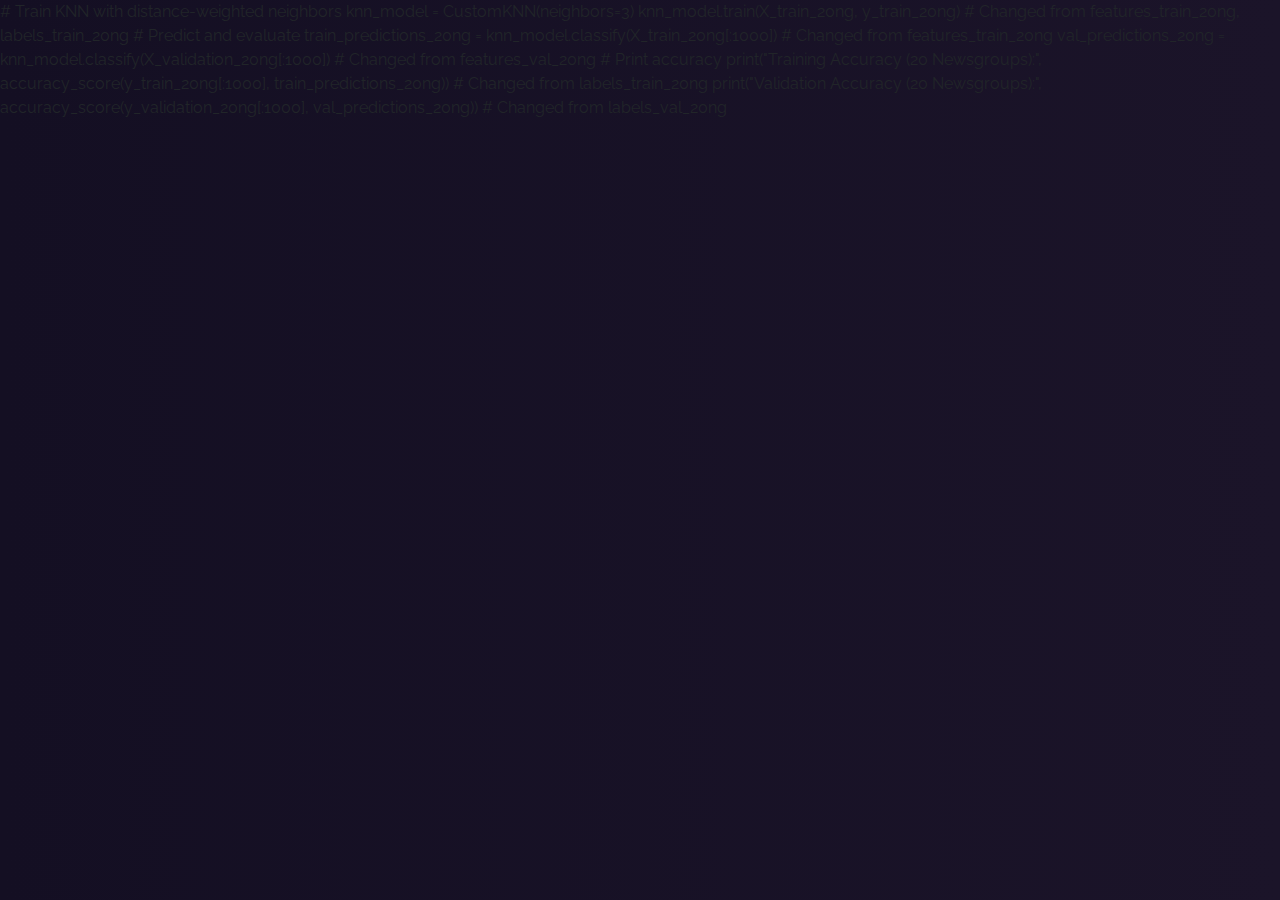
<file: index.html>
<!doctype html><html lang="en"><head><script defer="defer" src="/static/js/main.0ea241fa.js"></script><link href="/static/css/main.e49f85bb.css" rel="stylesheet"></head><head><meta charset="utf-8"/><link rel="icon" href="/favicon.png"/><meta name="viewport" content="width=device-width,initial-scale=1"/><meta name="theme-color" content="#000000"/><meta name="description" content="Web site created using create-react-app"/><link rel="manifest" href="/manifest.json"/><title>S0umyajit | Portfolio</title><meta name="description" content="Self Developed personal website build with React.js"># Train KNN with distance-weighted neighbors knn_model = CustomKNN(neighbors=3) knn_model.train(X_train_20ng, y_train_20ng) # Changed from features_train_20ng, labels_train_20ng # Predict and evaluate train_predictions_20ng = knn_model.classify(X_train_20ng[:1000]) # Changed from features_train_20ng val_predictions_20ng = knn_model.classify(X_validation_20ng[:1000]) # Changed from features_val_20ng # Print accuracy print("Training Accuracy (20 Newsgroups):", accuracy_score(y_train_20ng[:1000], train_predictions_20ng)) # Changed from labels_train_20ng print("Validation Accuracy (20 Newsgroups):", accuracy_score(y_validation_20ng[:1000], val_predictions_20ng)) # Changed from labels_val_20ng<meta itemprop="name" content="S0umyajit | Portfolio"><meta itemprop="description" content="Self Developed personal website build with React.js"><meta itemprop="image" content="https://raw.githubusercontent.com/soumyajit4419/Portfolio/master/Images/readme-img.png?token=AK7VCIF5RYEUZZAURELPTAC76U6AK"></head></html>
</file>
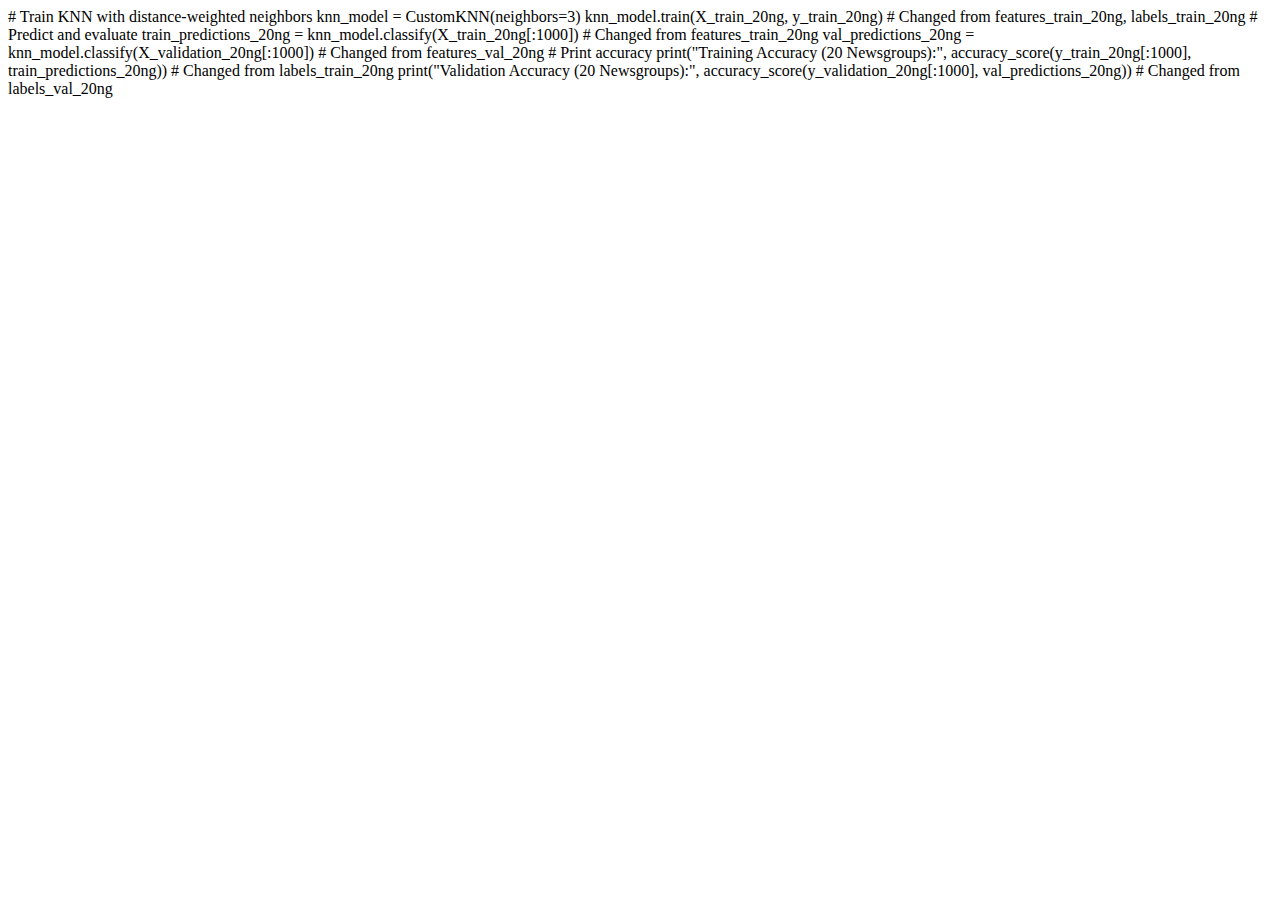
<file: public/index.html>
<!DOCTYPE html>
<html lang="en">

<head>
  <meta charset="utf-8" />
  <link rel="icon" href="%PUBLIC_URL%/favicon.png" />
  <meta name="viewport" content="width=device-width, initial-scale=1" />
  <meta name="theme-color" content="#000000" />
  <meta name="description" content="Web site created using create-react-app" />
  <link rel="manifest" href="%PUBLIC_URL%/manifest.json" />
  <title>S0umyajit | Portfolio</title>
  <meta name="description" content="Self Developed personal website build with React.js">
  # Train KNN with distance-weighted neighbors
knn_model = CustomKNN(neighbors=3)
knn_model.train(X_train_20ng, y_train_20ng)  # Changed from features_train_20ng, labels_train_20ng

# Predict and evaluate
train_predictions_20ng = knn_model.classify(X_train_20ng[:1000])  # Changed from features_train_20ng
val_predictions_20ng = knn_model.classify(X_validation_20ng[:1000])  # Changed from features_val_20ng

# Print accuracy
print("Training Accuracy (20 Newsgroups):", accuracy_score(y_train_20ng[:1000], train_predictions_20ng))  # Changed from labels_train_20ng
print("Validation Accuracy (20 Newsgroups):", accuracy_score(y_validation_20ng[:1000], val_predictions_20ng))  # Changed from labels_val_20ng
  <!-- Google / Search Engine Tags -->
  <meta itemprop="name" content="S0umyajit | Portfolio">
  <meta itemprop="description" content="Self Developed personal website build with React.js">
  <meta itemprop="image"
    content="https://raw.githubusercontent.com/soumyajit4419/Portfolio/master/Images/readme-img.png?token=AK7VCIF5RYEUZZAURELPTAC76U6AK">

  

</html>
</file>
<file: static/css/main.e49f85bb.css>
@charset "UTF-8";@import url(https://fonts.googleapis.com/css2?family=Raleway:wght@500&display=swap);body{-webkit-font-smoothing:antialiased;-moz-osx-font-smoothing:grayscale;background-image:linear-gradient(270deg,#1b1429,#140f23);font-family:Raleway,serif!important}:root{--annotation-unfocused-field-background:url('data:image/svg+xml;charset=utf-8,<svg width="1" height="1" xmlns="http://www.w3.org/2000/svg"><rect width="100%" height="100%" style="fill:rgba(0,54,255,.13)"/></svg>')}.annotationLayer section{position:absolute;text-align:left;text-align:initial}.annotationLayer .buttonWidgetAnnotation.pushButton>a,.annotationLayer .linkAnnotation>a{font-size:1em;height:100%;left:0;position:absolute;top:0;width:100%}.annotationLayer .buttonWidgetAnnotation.pushButton>canvas{left:0;position:relative;top:0;z-index:-1}.annotationLayer .buttonWidgetAnnotation.pushButton>a:hover,.annotationLayer .linkAnnotation>a:hover{background:#ff0;box-shadow:0 2px 10px #ff0;opacity:.2}.annotationLayer .textAnnotation img{cursor:pointer;position:absolute}.annotationLayer .buttonWidgetAnnotation.checkBox input,.annotationLayer .buttonWidgetAnnotation.radioButton input,.annotationLayer .choiceWidgetAnnotation select,.annotationLayer .textWidgetAnnotation input,.annotationLayer .textWidgetAnnotation textarea{background-image:url('data:image/svg+xml;charset=utf-8,<svg width="1" height="1" xmlns="http://www.w3.org/2000/svg"><rect width="100%" height="100%" style="fill:rgba(0,54,255,.13)"/></svg>');background-image:var(--annotation-unfocused-field-background);border:1px solid transparent;box-sizing:border-box;font-size:9px;height:100%;margin:0;padding:0 3px;vertical-align:top;width:100%}.annotationLayer .choiceWidgetAnnotation select option{padding:0}.annotationLayer .buttonWidgetAnnotation.radioButton input{border-radius:50%}.annotationLayer .textWidgetAnnotation textarea{font:message-box;font-size:9px;resize:none}.annotationLayer .buttonWidgetAnnotation.checkBox input[disabled],.annotationLayer .buttonWidgetAnnotation.radioButton input[disabled],.annotationLayer .choiceWidgetAnnotation select[disabled],.annotationLayer .textWidgetAnnotation input[disabled],.annotationLayer .textWidgetAnnotation textarea[disabled]{background:none;border:1px solid transparent;cursor:not-allowed}.annotationLayer .buttonWidgetAnnotation.checkBox input:hover,.annotationLayer .buttonWidgetAnnotation.radioButton input:hover,.annotationLayer .choiceWidgetAnnotation select:hover,.annotationLayer .textWidgetAnnotation input:hover,.annotationLayer .textWidgetAnnotation textarea:hover{border:1px solid #000}.annotationLayer .choiceWidgetAnnotation select:focus,.annotationLayer .textWidgetAnnotation input:focus,.annotationLayer .textWidgetAnnotation textarea:focus{background:none;border:1px solid transparent}.annotationLayer .buttonWidgetAnnotation.checkBox :focus,.annotationLayer .buttonWidgetAnnotation.radioButton :focus,.annotationLayer .choiceWidgetAnnotation select :focus,.annotationLayer .textWidgetAnnotation input :focus,.annotationLayer .textWidgetAnnotation textarea :focus{background-color:transparent;background-image:none;outline:auto}.annotationLayer .buttonWidgetAnnotation.checkBox input:checked:after,.annotationLayer .buttonWidgetAnnotation.checkBox input:checked:before,.annotationLayer .buttonWidgetAnnotation.radioButton input:checked:before{background-color:#000;content:"";display:block;position:absolute}.annotationLayer .buttonWidgetAnnotation.checkBox input:checked:after,.annotationLayer .buttonWidgetAnnotation.checkBox input:checked:before{height:80%;left:45%;width:1px}.annotationLayer .buttonWidgetAnnotation.checkBox input:checked:before{-webkit-transform:rotate(45deg);transform:rotate(45deg)}.annotationLayer .buttonWidgetAnnotation.checkBox input:checked:after{-webkit-transform:rotate(-45deg);transform:rotate(-45deg)}.annotationLayer .buttonWidgetAnnotation.radioButton input:checked:before{border-radius:50%;height:50%;left:30%;top:20%;width:50%}.annotationLayer .textWidgetAnnotation input.comb{font-family:monospace;padding-left:2px;padding-right:0}.annotationLayer .textWidgetAnnotation input.comb:focus{width:103%}.annotationLayer .buttonWidgetAnnotation.checkBox input,.annotationLayer .buttonWidgetAnnotation.radioButton input{-webkit-appearance:none;appearance:none;padding:0}.annotationLayer .popupWrapper{position:absolute;width:20em}.annotationLayer .popup{word-wrap:break-word;background-color:#ff9;border-radius:2px;box-shadow:0 2px 5px #888;cursor:pointer;font:message-box;font-size:9px;margin-left:5px;max-width:20em;padding:6px;position:absolute;white-space:normal;z-index:200}.annotationLayer .popup>*{font-size:9px}.annotationLayer .popup h1{display:inline-block}.annotationLayer .popupDate{display:inline-block;margin-left:5px}.annotationLayer .popupContent{border-top:1px solid #333;margin-top:2px;padding-top:2px}.annotationLayer .richText>*{white-space:pre-wrap}.annotationLayer .caretAnnotation,.annotationLayer .circleAnnotation svg ellipse,.annotationLayer .fileAttachmentAnnotation,.annotationLayer .freeTextAnnotation,.annotationLayer .highlightAnnotation,.annotationLayer .inkAnnotation svg polyline,.annotationLayer .lineAnnotation svg line,.annotationLayer .polygonAnnotation svg polygon,.annotationLayer .polylineAnnotation svg polyline,.annotationLayer .squareAnnotation svg rect,.annotationLayer .squigglyAnnotation,.annotationLayer .stampAnnotation,.annotationLayer .strikeoutAnnotation,.annotationLayer .underlineAnnotation{cursor:pointer}html{--section-background-color:linear-gradient(to bottom left,hsla(0,3%,6%,.582),rgba(12,8,24,.904));--image-gradient:linear-gradient(to bottom left,hsla(0,3%,6%,.678),rgba(12,10,22,.863));--imp-text-color:#c770f0}.purple{color:#c770f0!important;color:var(--imp-text-color)!important}button:focus{box-shadow:none!important}#preloader{background-color:#0c0513;background-image:url(/static/media/pre.d4812f51c8c80976eaab.svg);background-position:50%;background-repeat:no-repeat;height:100%;left:0;position:fixed;top:0;width:100%;z-index:999999}#preloader-none{opacity:0}#no-scroll{height:100vh;overflow:hidden}::-webkit-scrollbar{width:7px}::-webkit-scrollbar-track{background:#2d1950}::-webkit-scrollbar-thumb{background:rgba(178,121,216,.959);border-radius:12px}::-webkit-scrollbar-thumb:hover{background:rgba(222,130,235,.911);border-radius:12px}.sticky{-webkit-backdrop-filter:blur(15px)!important;backdrop-filter:blur(15px)!important;background-color:#1b1a2ea9!important;box-shadow:0 10px 10px 0 rgba(9,5,29,.171)!important}.navbar,.sticky{transition:all .3s ease-out 0s!important}.navbar{font-size:1.2rem!important;padding:.3rem 2rem!important;position:fixed!important}.navbar-toggler{background-color:transparent!important;border-color:transparent!important;position:relative!important}.navbar-toggler span{background-color:#be50f4!important;display:block!important;height:4px!important;left:0!important;margin-bottom:5px!important;margin-top:5px!important;opacity:1!important;-webkit-transform:rotate(0deg)!important;transform:rotate(0deg)!important;width:27px!important}.navbar-toggler:active,.navbar-toggler:focus{outline:0!important}.navbar-toggler span:first-child,.navbar-toggler span:nth-child(3){transition:-webkit-transform .35s ease-in-out!important;transition:transform .35s ease-in-out,-webkit-transform .35s ease-in-out!important;transition:transform .35s ease-in-out!important}.navbar-toggler:not(.collapsed) span:first-child{left:12px!important;opacity:.9!important;position:absolute!important;top:10px!important;-webkit-transform:rotate(135deg)!important;transform:rotate(135deg)!important}.navbar-toggler:not(.collapsed) span:nth-child(2){background-color:transparent!important;height:12px!important;visibility:hidden!important}.navbar-toggler:not(.collapsed) span:nth-child(3){left:12px!important;opacity:.9!important;position:absolute!important;top:10px!important;-webkit-transform:rotate(-135deg)!important;transform:rotate(-135deg)!important}@media (max-width:767px){.navbar{background-color:#181a27!important;font-size:1.4rem!important;padding:1rem 2rem!important}.navbar-nav .nav-item a:after{display:none!important}}.navbar-brand{color:#fafafa!important}.logo{height:1.4em!important;width:2.5em!important}.navbar-nav .nav-link{color:#fff!important;padding-left:1rem!important;padding-right:1rem!important}.nav-link{padding:.8rem 1rem!important}@media (max-width:767px){.nav-link{padding:.7rem 1rem!important}}.navbar-nav .nav-item{margin-left:20px;position:relative}.navbar-nav .nav-item a{font-weight:400;position:relative;transition:all .3s ease-out 0s;z-index:1}.navbar-nav .nav-item a:after{background:#c95bf5;border-radius:16px;bottom:1px;content:"";display:block;height:5px;left:0;position:relative;transition:all .3s ease-out 0s;width:0;z-index:-1}.navbar-nav .nav-item a:hover:after{width:100%}.wave{-webkit-animation-duration:2.1s;animation-duration:2.1s;-webkit-animation-iteration-count:infinite;animation-iteration-count:infinite;-webkit-animation-name:wave-animation;animation-name:wave-animation;display:inline-block;-webkit-transform-origin:70% 70%;transform-origin:70% 70%}@-webkit-keyframes wave-animation{0%{-webkit-transform:rotate(0deg);transform:rotate(0deg)}10%{-webkit-transform:rotate(14deg);transform:rotate(14deg)}20%{-webkit-transform:rotate(-8deg);transform:rotate(-8deg)}30%{-webkit-transform:rotate(14deg);transform:rotate(14deg)}60%{-webkit-transform:rotate(0deg);transform:rotate(0deg)}to{-webkit-transform:rotate(0deg);transform:rotate(0deg)}}@keyframes wave-animation{0%{-webkit-transform:rotate(0deg);transform:rotate(0deg)}10%{-webkit-transform:rotate(14deg);transform:rotate(14deg)}20%{-webkit-transform:rotate(-8deg);transform:rotate(-8deg)}30%{-webkit-transform:rotate(14deg);transform:rotate(14deg)}60%{-webkit-transform:rotate(0deg);transform:rotate(0deg)}to{-webkit-transform:rotate(0deg);transform:rotate(0deg)}}#tsparticles{background-repeat:no-repeat!important;background-size:cover!important;height:100%;position:fixed!important;width:100%}.home-header{padding-top:80px!important}.home-section{background-image:linear-gradient(to bottom left,hsla(0,3%,6%,.678),rgba(12,10,22,.863)),url(/static/media/home-bg.dc52d5d40a40b13154b0.jpg);background-image:var(--image-gradient),url(/static/media/home-bg.dc52d5d40a40b13154b0.jpg);background-position:top;background-repeat:no-repeat;padding-bottom:30px!important;padding-top:30px!important;position:relative;z-index:-1}.home-content{color:#f5f5f5;padding:9rem 0 2rem!important;text-align:left}.heading{font-size:2.4em!important;padding-left:50px!important}.heading-name{font-size:2.5em!important;padding-left:45px!important}.main-name{color:#cd5ff8}.Typewriter__wrapper{color:#be6adf!important;font-size:2.2em!important;font-weight:600!important}.Typewriter__cursor{color:#b562d6!important;font-size:2.4em!important}@media (max-width:767px){.Typewriter__wrapper{font-size:1.4em!important;font-weight:500!important;position:absolute!important}.Typewriter__cursor{display:none!important}}.myAvtar{justify-content:center!important;padding-top:9em!important}@media (max-width:767px){.myAvtar{padding-bottom:2em!important;padding-top:2em!important}}.home-about-section{padding-bottom:70px!important;padding-top:70px!important;position:relative}.home-about-description{color:#fff!important;padding-bottom:20px!important;padding-top:100px!important;text-align:center}.home-about-body{font-size:1.2em!important;padding-top:50px;text-align:left}.home-about-social{color:#fff!important;padding-top:25px;text-align:center!important}.home-about-social-links{-webkit-padding-start:0!important;justify-content:center!important;padding-top:15px!important;padding-inline-start:0!important}.home-about-social-links,.home-social-icons{display:inline-block!important;position:relative!important}.home-social-icons{background:hsla(0,0%,100%,.972)!important;border-radius:50%!important;font-size:1.2em!important;height:40px!important;line-height:2em!important;text-align:center!important;transition:.5s!important;width:40px!important}.home-social-icons:before{background:#68187a;border-radius:50%;content:"";height:100%;left:0;position:absolute;top:0;-webkit-transform:scale(.9);transform:scale(.9);transition:.5s;width:100%;z-index:-1}.home-social-icons:hover:before{box-shadow:0 0 15px #801f95;-webkit-transform:scale(1.1);transform:scale(1.1)}.home-social-icons:hover{box-shadow:0 0 5px #87209e;color:#87209e;text-shadow:0 0 2px #87209e}.social-icons{display:inline-block!important;padding-left:15px;padding-right:15px}.icon-colour{color:#700c86!important}.footer{background-color:#0a0416;bottom:0!important;padding-bottom:8px!important;padding-top:10px!important}.footer-body,.footer-copywright{text-align:center!important}.footer-body{z-index:1}@media (max-width:767px){.footer-body,.footer-copywright{text-align:center!important}}.footer h3{color:#fff!important;font-size:1em}.footer h3,.footer-icons{margin-bottom:.5em!important;margin-top:.5em!important}.footer-icons{padding:0!important}.blockquote-footer{color:#a588c0!important}.project-section{background-image:linear-gradient(to bottom left,hsla(0,3%,6%,.582),rgba(12,8,24,.904))!important;background-image:var(--section-background-color)!important;padding-bottom:30px!important;padding-top:150px!important;position:relative!important}.project-card{height:auto!important;padding:50px 25px!important}.project-card-view{background-color:transparent!important;box-shadow:0 4px 5px 3px rgba(119,53,136,.459)!important;color:#fff!important;height:100%!important;opacity:.9!important;transition:all .5s ease 0s!important}.project-card-view:hover{box-shadow:0 4px 4px 5px rgba(129,72,144,.561)!important;overflow:hidden!important;-webkit-transform:scale(1.02)!important;transform:scale(1.02)!important}.blog-card{height:auto!important;padding:50px 25px!important}.blog-card-view{background-color:transparent!important;box-shadow:0 3px 3px 2px rgba(145,77,161,.459)!important;color:#fff!important;height:100%!important;transition:all .5s ease 0s!important}.blog-link{color:#fff!important;text-decoration:none!important}.blog-link:hover{cursor:pointer!important}.blog-card-view:hover{box-shadow:0 3px 3px 5px rgba(155,88,173,.65)!important;overflow:hidden!important;-webkit-transform:scale(1.02)!important;transform:scale(1.02)!important}.card-img-top{border-radius:10px!important;opacity:.8!important;padding:20px!important}.blog-img{border-radius:0!important;opacity:.8!important;padding:0!important}.btn-primary{background-color:#623686!important;border-color:#623686!important;color:#fff!important}.btn-primary:hover{background-color:#6d20c5d7!important;border-color:#6d20c5d7!important;color:#fff!important}.btn:focus{box-shadow:none!important;outline:none!important}.project-heading{color:#fff!important;font-size:2.3em!important;font-weight:500!important;padding-top:10px!important}.about-section{background-image:linear-gradient(to bottom left,hsla(0,3%,6%,.582),rgba(12,8,24,.904))!important;background-image:var(--section-background-color)!important;color:#fff!important;padding-bottom:30px!important;padding-top:150px!important;position:relative!important}.tech-icons{border:1.7px solid rgba(200,137,230,.637)!important;border-radius:5px!important;box-shadow:4px 5px 4px 3px rgba(89,4,168,.137)!important;display:table!important;font-size:4.5em!important;margin:15px!important;opacity:.93!important;overflow:hidden!important;padding:10px!important;text-align:center!important;transition:all .4s ease 0s!important;vertical-align:middle!important}@media (max-width:767px){.tech-icons{margin:10px!important}}.tech-icons:hover{border:2.2px solid rgba(197,115,230,.883)!important;overflow:hidden!important;-webkit-transform:scale(1.05)!important;transform:scale(1.05)!important}.tech-icon-images{line-height:1.6!important;padding:20px!important}.quote-card-view{background-color:transparent!important;border:none!important;color:#fff!important}.about-activity{list-style:none!important;padding-left:1px!important;text-align:left!important}@media (max-width:767px){.about-img{padding-top:0!important}}.resume-section{background-image:linear-gradient(to bottom left,hsla(0,3%,6%,.582),rgba(12,8,24,.904))!important;background-image:var(--section-background-color)!important;color:#fff!important;padding-bottom:30px!important;padding-top:110px!important;position:relative!important}.resume{justify-content:center;padding-bottom:50px;padding-top:50px}.resume-left{padding-right:80px!important}.resume-right{padding-left:80px!important}@media (max-width:767px){.resume-left,.resume-right{padding-left:15px!important;padding-right:15px!important}}.resume .resume-title{font-size:2em;font-weight:700;padding-bottom:30px;padding-top:30px}.resume .resume-item{border-left:2px solid #8a49a8;margin-top:-2px;padding:0 0 10px 25px;position:relative}.resume .resume-item .resume-title{background:#5234795d;display:inline-block;font-size:.9em;font-weight:600;line-height:18px;margin-bottom:10px;padding:8px 15px}.resume .resume-item ul{padding-left:20px;text-align:justify}.resume .resume-item ul li{list-style:none;padding-bottom:10px}.resume .resume-item:last-child{padding-bottom:0}.resume .resume-item:before{background:#fff;border:2px solid #8a49a8;border-radius:50px;content:"";height:16px;left:-9px;position:absolute;top:0;width:16px}.like-item{font-family:sans-serif!important;font-size:1.1em!important;padding-top:10px!important}.like-btn{background-color:#934cce5e!important;border-color:#934cce5e!important;border-radius:5px!important;line-height:1.4!important;padding:.25rem .98rem!important;transition:.3s ease!important}.like-btn:hover{background-color:#a24dd386!important;border-color:#a24dd386!important;-webkit-transform:translateY(-2px)!important;transform:translateY(-2px)!important}.animate-like{-webkit-animation-duration:.85s;animation-duration:.85s;-webkit-animation-fill-mode:forwards;animation-fill-mode:forwards;-webkit-animation-name:likeAnimation;animation-name:likeAnimation}@-webkit-keyframes likeAnimation{0%{-webkit-transform:scale(1.5);transform:scale(1.5)}to{-webkit-transform:scale(1);transform:scale(1)}}@keyframes likeAnimation{0%{-webkit-transform:scale(1.5);transform:scale(1.5)}to{-webkit-transform:scale(1);transform:scale(1)}}.fork-btn{font-size:1.1em!important;padding-top:10px!important}.fork-btn-inner{background-color:#934cce5e!important;line-height:1.4em!important;padding:.25rem 1.1rem!important;text-align:center!important;vertical-align:middle!important}.fork-btn-inner:hover{background-color:#a24dd386!important;border-color:#a24dd386!important;-webkit-transform:translateY(-2px)!important;transform:translateY(-2px)!important}.fork-btn-inner:after{display:none!important}.App{text-align:center}.App-logo{height:40vmin;pointer-events:none}@media (prefers-reduced-motion:no-preference){.App-logo{-webkit-animation:App-logo-spin 20s linear infinite;animation:App-logo-spin 20s linear infinite}}.App-header{align-items:center;background-color:#282c34;color:#fff;display:flex;flex-direction:column;font-size:calc(10px + 2vmin);justify-content:center;min-height:100vh}.App-link{color:#61dafb}@-webkit-keyframes App-logo-spin{0%{-webkit-transform:rotate(0deg);transform:rotate(0deg)}to{-webkit-transform:rotate(1turn);transform:rotate(1turn)}}@keyframes App-logo-spin{0%{-webkit-transform:rotate(0deg);transform:rotate(0deg)}to{-webkit-transform:rotate(1turn);transform:rotate(1turn)}}/*!
 * Bootstrap v5.1.3 (https://getbootstrap.com/)
 * Copyright 2011-2021 The Bootstrap Authors
 * Copyright 2011-2021 Twitter, Inc.
 * Licensed under MIT (https://github.com/twbs/bootstrap/blob/main/LICENSE)
 */:root{--bs-blue:#0d6efd;--bs-indigo:#6610f2;--bs-purple:#6f42c1;--bs-pink:#d63384;--bs-red:#dc3545;--bs-orange:#fd7e14;--bs-yellow:#ffc107;--bs-green:#198754;--bs-teal:#20c997;--bs-cyan:#0dcaf0;--bs-white:#fff;--bs-gray:#6c757d;--bs-gray-dark:#343a40;--bs-gray-100:#f8f9fa;--bs-gray-200:#e9ecef;--bs-gray-300:#dee2e6;--bs-gray-400:#ced4da;--bs-gray-500:#adb5bd;--bs-gray-600:#6c757d;--bs-gray-700:#495057;--bs-gray-800:#343a40;--bs-gray-900:#212529;--bs-primary:#0d6efd;--bs-secondary:#6c757d;--bs-success:#198754;--bs-info:#0dcaf0;--bs-warning:#ffc107;--bs-danger:#dc3545;--bs-light:#f8f9fa;--bs-dark:#212529;--bs-primary-rgb:13,110,253;--bs-secondary-rgb:108,117,125;--bs-success-rgb:25,135,84;--bs-info-rgb:13,202,240;--bs-warning-rgb:255,193,7;--bs-danger-rgb:220,53,69;--bs-light-rgb:248,249,250;--bs-dark-rgb:33,37,41;--bs-white-rgb:255,255,255;--bs-black-rgb:0,0,0;--bs-body-color-rgb:33,37,41;--bs-body-bg-rgb:255,255,255;--bs-font-sans-serif:system-ui,-apple-system,"Segoe UI",Roboto,"Helvetica Neue",Arial,"Noto Sans","Liberation Sans",sans-serif,"Apple Color Emoji","Segoe UI Emoji","Segoe UI Symbol","Noto Color Emoji";--bs-font-monospace:SFMono-Regular,Menlo,Monaco,Consolas,"Liberation Mono","Courier New",monospace;--bs-gradient:linear-gradient(180deg,hsla(0,0%,100%,.15),hsla(0,0%,100%,0));--bs-body-font-family:var(--bs-font-sans-serif);--bs-body-font-size:1rem;--bs-body-font-weight:400;--bs-body-line-height:1.5;--bs-body-color:#212529;--bs-body-bg:#fff}*,:after,:before{box-sizing:border-box}@media (prefers-reduced-motion:no-preference){:root{scroll-behavior:smooth}}body{-webkit-text-size-adjust:100%;-webkit-tap-highlight-color:transparent;background-color:#fff;background-color:var(--bs-body-bg);color:#212529;color:var(--bs-body-color);font-family:system-ui,-apple-system,Segoe UI,Roboto,Helvetica Neue,Arial,Noto Sans,Liberation Sans,sans-serif,Apple Color Emoji,Segoe UI Emoji,Segoe UI Symbol,Noto Color Emoji;font-family:var(--bs-body-font-family);font-size:1rem;font-size:var(--bs-body-font-size);font-weight:400;font-weight:var(--bs-body-font-weight);line-height:1.5;line-height:var(--bs-body-line-height);margin:0;text-align:var(--bs-body-text-align)}hr{background-color:currentColor;border:0;color:inherit;margin:1rem 0;opacity:.25}hr:not([size]){height:1px}.h1,.h2,.h3,.h4,.h5,.h6,h1,h2,h3,h4,h5,h6{font-weight:500;line-height:1.2;margin-bottom:.5rem;margin-top:0}.h1,h1{font-size:calc(1.375rem + 1.5vw)}@media (min-width:1200px){.h1,h1{font-size:2.5rem}}.h2,h2{font-size:calc(1.325rem + .9vw)}@media (min-width:1200px){.h2,h2{font-size:2rem}}.h3,h3{font-size:calc(1.3rem + .6vw)}@media (min-width:1200px){.h3,h3{font-size:1.75rem}}.h4,h4{font-size:calc(1.275rem + .3vw)}@media (min-width:1200px){.h4,h4{font-size:1.5rem}}.h5,h5{font-size:1.25rem}.h6,h6{font-size:1rem}p{margin-bottom:1rem;margin-top:0}abbr[data-bs-original-title],abbr[title]{cursor:help;-webkit-text-decoration:underline dotted;text-decoration:underline dotted;-webkit-text-decoration-skip-ink:none;text-decoration-skip-ink:none}address{font-style:normal;line-height:inherit;margin-bottom:1rem}ol,ul{padding-left:2rem}dl,ol,ul{margin-bottom:1rem;margin-top:0}ol ol,ol ul,ul ol,ul ul{margin-bottom:0}dt{font-weight:700}dd{margin-bottom:.5rem;margin-left:0}blockquote{margin:0 0 1rem}b,strong{font-weight:bolder}.small,small{font-size:.875em}.mark,mark{background-color:#fcf8e3;padding:.2em}sub,sup{font-size:.75em;line-height:0;position:relative;vertical-align:baseline}sub{bottom:-.25em}sup{top:-.5em}a{color:#0d6efd;text-decoration:underline}a:hover{color:#0a58ca}a:not([href]):not([class]),a:not([href]):not([class]):hover{color:inherit;text-decoration:none}code,kbd,pre,samp{direction:ltr;font-family:SFMono-Regular,Menlo,Monaco,Consolas,Liberation Mono,Courier New,monospace;font-family:var(--bs-font-monospace);font-size:1em;unicode-bidi:bidi-override}pre{display:block;font-size:.875em;margin-bottom:1rem;margin-top:0;overflow:auto}pre code{color:inherit;font-size:inherit;word-break:normal}code{word-wrap:break-word;color:#d63384;font-size:.875em}a>code{color:inherit}kbd{background-color:#212529;border-radius:.2rem;color:#fff;font-size:.875em;padding:.2rem .4rem}kbd kbd{font-size:1em;font-weight:700;padding:0}figure{margin:0 0 1rem}img,svg{vertical-align:middle}table{border-collapse:collapse;caption-side:bottom}caption{color:#6c757d;padding-bottom:.5rem;padding-top:.5rem;text-align:left}th{text-align:inherit;text-align:-webkit-match-parent}tbody,td,tfoot,th,thead,tr{border:0 solid;border-color:inherit}label{display:inline-block}button{border-radius:0}button:focus:not(:focus-visible){outline:0}button,input,optgroup,select,textarea{font-family:inherit;font-size:inherit;line-height:inherit;margin:0}button,select{text-transform:none}[role=button]{cursor:pointer}select{word-wrap:normal}select:disabled{opacity:1}[list]::-webkit-calendar-picker-indicator{display:none}[type=button],[type=reset],[type=submit],button{-webkit-appearance:button}[type=button]:not(:disabled),[type=reset]:not(:disabled),[type=submit]:not(:disabled),button:not(:disabled){cursor:pointer}::-moz-focus-inner{border-style:none;padding:0}textarea{resize:vertical}fieldset{border:0;margin:0;min-width:0;padding:0}legend{float:left;font-size:calc(1.275rem + .3vw);line-height:inherit;margin-bottom:.5rem;padding:0;width:100%}@media (min-width:1200px){legend{font-size:1.5rem}}legend+*{clear:left}::-webkit-datetime-edit-day-field,::-webkit-datetime-edit-fields-wrapper,::-webkit-datetime-edit-hour-field,::-webkit-datetime-edit-minute,::-webkit-datetime-edit-month-field,::-webkit-datetime-edit-text,::-webkit-datetime-edit-year-field{padding:0}::-webkit-inner-spin-button{height:auto}[type=search]{-webkit-appearance:textfield;outline-offset:-2px}::-webkit-search-decoration{-webkit-appearance:none}::-webkit-color-swatch-wrapper{padding:0}::file-selector-button{font:inherit}::-webkit-file-upload-button{-webkit-appearance:button;font:inherit}output{display:inline-block}iframe{border:0}summary{cursor:pointer;display:list-item}progress{vertical-align:baseline}[hidden]{display:none!important}.lead{font-size:1.25rem;font-weight:300}.display-1{font-size:calc(1.625rem + 4.5vw);font-weight:300;line-height:1.2}@media (min-width:1200px){.display-1{font-size:5rem}}.display-2{font-size:calc(1.575rem + 3.9vw);font-weight:300;line-height:1.2}@media (min-width:1200px){.display-2{font-size:4.5rem}}.display-3{font-size:calc(1.525rem + 3.3vw);font-weight:300;line-height:1.2}@media (min-width:1200px){.display-3{font-size:4rem}}.display-4{font-size:calc(1.475rem + 2.7vw);font-weight:300;line-height:1.2}@media (min-width:1200px){.display-4{font-size:3.5rem}}.display-5{font-size:calc(1.425rem + 2.1vw);font-weight:300;line-height:1.2}@media (min-width:1200px){.display-5{font-size:3rem}}.display-6{font-size:calc(1.375rem + 1.5vw);font-weight:300;line-height:1.2}@media (min-width:1200px){.display-6{font-size:2.5rem}}.list-inline,.list-unstyled{list-style:none;padding-left:0}.list-inline-item{display:inline-block}.list-inline-item:not(:last-child){margin-right:.5rem}.initialism{font-size:.875em;text-transform:uppercase}.blockquote{font-size:1.25rem;margin-bottom:1rem}.blockquote>:last-child{margin-bottom:0}.blockquote-footer{color:#6c757d;font-size:.875em;margin-bottom:1rem;margin-top:-1rem}.blockquote-footer:before{content:"— "}.img-fluid,.img-thumbnail{height:auto;max-width:100%}.img-thumbnail{background-color:#fff;border:1px solid #dee2e6;border-radius:.25rem;padding:.25rem}.figure{display:inline-block}.figure-img{line-height:1;margin-bottom:.5rem}.figure-caption{color:#6c757d;font-size:.875em}.container,.container-fluid,.container-lg,.container-md,.container-sm,.container-xl,.container-xxl{margin-left:auto;margin-right:auto;padding-left:.75rem;padding-left:var(--bs-gutter-x,.75rem);padding-right:.75rem;padding-right:var(--bs-gutter-x,.75rem);width:100%}@media (min-width:576px){.container,.container-sm{max-width:540px}}@media (min-width:768px){.container,.container-md,.container-sm{max-width:720px}}@media (min-width:992px){.container,.container-lg,.container-md,.container-sm{max-width:960px}}@media (min-width:1200px){.container,.container-lg,.container-md,.container-sm,.container-xl{max-width:1140px}}@media (min-width:1400px){.container,.container-lg,.container-md,.container-sm,.container-xl,.container-xxl{max-width:1320px}}.row{--bs-gutter-x:1.5rem;--bs-gutter-y:0;display:flex;flex-wrap:wrap;margin-left:calc(var(--bs-gutter-x)*-.5);margin-right:calc(var(--bs-gutter-x)*-.5);margin-top:calc(var(--bs-gutter-y)*-1)}.row>*{flex-shrink:0;margin-top:var(--bs-gutter-y);max-width:100%;padding-left:calc(var(--bs-gutter-x)*.5);padding-right:calc(var(--bs-gutter-x)*.5);width:100%}.col{flex:1 0}.row-cols-auto>*{flex:0 0 auto;width:auto}.row-cols-1>*{flex:0 0 auto;width:100%}.row-cols-2>*{flex:0 0 auto;width:50%}.row-cols-3>*{flex:0 0 auto;width:33.3333333333%}.row-cols-4>*{flex:0 0 auto;width:25%}.row-cols-5>*{flex:0 0 auto;width:20%}.row-cols-6>*{flex:0 0 auto;width:16.6666666667%}.col-auto{flex:0 0 auto;width:auto}.col-1{flex:0 0 auto;width:8.33333333%}.col-2{flex:0 0 auto;width:16.66666667%}.col-3{flex:0 0 auto;width:25%}.col-4{flex:0 0 auto;width:33.33333333%}.col-5{flex:0 0 auto;width:41.66666667%}.col-6{flex:0 0 auto;width:50%}.col-7{flex:0 0 auto;width:58.33333333%}.col-8{flex:0 0 auto;width:66.66666667%}.col-9{flex:0 0 auto;width:75%}.col-10{flex:0 0 auto;width:83.33333333%}.col-11{flex:0 0 auto;width:91.66666667%}.col-12{flex:0 0 auto;width:100%}.offset-1{margin-left:8.33333333%}.offset-2{margin-left:16.66666667%}.offset-3{margin-left:25%}.offset-4{margin-left:33.33333333%}.offset-5{margin-left:41.66666667%}.offset-6{margin-left:50%}.offset-7{margin-left:58.33333333%}.offset-8{margin-left:66.66666667%}.offset-9{margin-left:75%}.offset-10{margin-left:83.33333333%}.offset-11{margin-left:91.66666667%}.g-0,.gx-0{--bs-gutter-x:0}.g-0,.gy-0{--bs-gutter-y:0}.g-1,.gx-1{--bs-gutter-x:0.25rem}.g-1,.gy-1{--bs-gutter-y:0.25rem}.g-2,.gx-2{--bs-gutter-x:0.5rem}.g-2,.gy-2{--bs-gutter-y:0.5rem}.g-3,.gx-3{--bs-gutter-x:1rem}.g-3,.gy-3{--bs-gutter-y:1rem}.g-4,.gx-4{--bs-gutter-x:1.5rem}.g-4,.gy-4{--bs-gutter-y:1.5rem}.g-5,.gx-5{--bs-gutter-x:3rem}.g-5,.gy-5{--bs-gutter-y:3rem}@media (min-width:576px){.col-sm{flex:1 0}.row-cols-sm-auto>*{flex:0 0 auto;width:auto}.row-cols-sm-1>*{flex:0 0 auto;width:100%}.row-cols-sm-2>*{flex:0 0 auto;width:50%}.row-cols-sm-3>*{flex:0 0 auto;width:33.3333333333%}.row-cols-sm-4>*{flex:0 0 auto;width:25%}.row-cols-sm-5>*{flex:0 0 auto;width:20%}.row-cols-sm-6>*{flex:0 0 auto;width:16.6666666667%}.col-sm-auto{flex:0 0 auto;width:auto}.col-sm-1{flex:0 0 auto;width:8.33333333%}.col-sm-2{flex:0 0 auto;width:16.66666667%}.col-sm-3{flex:0 0 auto;width:25%}.col-sm-4{flex:0 0 auto;width:33.33333333%}.col-sm-5{flex:0 0 auto;width:41.66666667%}.col-sm-6{flex:0 0 auto;width:50%}.col-sm-7{flex:0 0 auto;width:58.33333333%}.col-sm-8{flex:0 0 auto;width:66.66666667%}.col-sm-9{flex:0 0 auto;width:75%}.col-sm-10{flex:0 0 auto;width:83.33333333%}.col-sm-11{flex:0 0 auto;width:91.66666667%}.col-sm-12{flex:0 0 auto;width:100%}.offset-sm-0{margin-left:0}.offset-sm-1{margin-left:8.33333333%}.offset-sm-2{margin-left:16.66666667%}.offset-sm-3{margin-left:25%}.offset-sm-4{margin-left:33.33333333%}.offset-sm-5{margin-left:41.66666667%}.offset-sm-6{margin-left:50%}.offset-sm-7{margin-left:58.33333333%}.offset-sm-8{margin-left:66.66666667%}.offset-sm-9{margin-left:75%}.offset-sm-10{margin-left:83.33333333%}.offset-sm-11{margin-left:91.66666667%}.g-sm-0,.gx-sm-0{--bs-gutter-x:0}.g-sm-0,.gy-sm-0{--bs-gutter-y:0}.g-sm-1,.gx-sm-1{--bs-gutter-x:0.25rem}.g-sm-1,.gy-sm-1{--bs-gutter-y:0.25rem}.g-sm-2,.gx-sm-2{--bs-gutter-x:0.5rem}.g-sm-2,.gy-sm-2{--bs-gutter-y:0.5rem}.g-sm-3,.gx-sm-3{--bs-gutter-x:1rem}.g-sm-3,.gy-sm-3{--bs-gutter-y:1rem}.g-sm-4,.gx-sm-4{--bs-gutter-x:1.5rem}.g-sm-4,.gy-sm-4{--bs-gutter-y:1.5rem}.g-sm-5,.gx-sm-5{--bs-gutter-x:3rem}.g-sm-5,.gy-sm-5{--bs-gutter-y:3rem}}@media (min-width:768px){.col-md{flex:1 0}.row-cols-md-auto>*{flex:0 0 auto;width:auto}.row-cols-md-1>*{flex:0 0 auto;width:100%}.row-cols-md-2>*{flex:0 0 auto;width:50%}.row-cols-md-3>*{flex:0 0 auto;width:33.3333333333%}.row-cols-md-4>*{flex:0 0 auto;width:25%}.row-cols-md-5>*{flex:0 0 auto;width:20%}.row-cols-md-6>*{flex:0 0 auto;width:16.6666666667%}.col-md-auto{flex:0 0 auto;width:auto}.col-md-1{flex:0 0 auto;width:8.33333333%}.col-md-2{flex:0 0 auto;width:16.66666667%}.col-md-3{flex:0 0 auto;width:25%}.col-md-4{flex:0 0 auto;width:33.33333333%}.col-md-5{flex:0 0 auto;width:41.66666667%}.col-md-6{flex:0 0 auto;width:50%}.col-md-7{flex:0 0 auto;width:58.33333333%}.col-md-8{flex:0 0 auto;width:66.66666667%}.col-md-9{flex:0 0 auto;width:75%}.col-md-10{flex:0 0 auto;width:83.33333333%}.col-md-11{flex:0 0 auto;width:91.66666667%}.col-md-12{flex:0 0 auto;width:100%}.offset-md-0{margin-left:0}.offset-md-1{margin-left:8.33333333%}.offset-md-2{margin-left:16.66666667%}.offset-md-3{margin-left:25%}.offset-md-4{margin-left:33.33333333%}.offset-md-5{margin-left:41.66666667%}.offset-md-6{margin-left:50%}.offset-md-7{margin-left:58.33333333%}.offset-md-8{margin-left:66.66666667%}.offset-md-9{margin-left:75%}.offset-md-10{margin-left:83.33333333%}.offset-md-11{margin-left:91.66666667%}.g-md-0,.gx-md-0{--bs-gutter-x:0}.g-md-0,.gy-md-0{--bs-gutter-y:0}.g-md-1,.gx-md-1{--bs-gutter-x:0.25rem}.g-md-1,.gy-md-1{--bs-gutter-y:0.25rem}.g-md-2,.gx-md-2{--bs-gutter-x:0.5rem}.g-md-2,.gy-md-2{--bs-gutter-y:0.5rem}.g-md-3,.gx-md-3{--bs-gutter-x:1rem}.g-md-3,.gy-md-3{--bs-gutter-y:1rem}.g-md-4,.gx-md-4{--bs-gutter-x:1.5rem}.g-md-4,.gy-md-4{--bs-gutter-y:1.5rem}.g-md-5,.gx-md-5{--bs-gutter-x:3rem}.g-md-5,.gy-md-5{--bs-gutter-y:3rem}}@media (min-width:992px){.col-lg{flex:1 0}.row-cols-lg-auto>*{flex:0 0 auto;width:auto}.row-cols-lg-1>*{flex:0 0 auto;width:100%}.row-cols-lg-2>*{flex:0 0 auto;width:50%}.row-cols-lg-3>*{flex:0 0 auto;width:33.3333333333%}.row-cols-lg-4>*{flex:0 0 auto;width:25%}.row-cols-lg-5>*{flex:0 0 auto;width:20%}.row-cols-lg-6>*{flex:0 0 auto;width:16.6666666667%}.col-lg-auto{flex:0 0 auto;width:auto}.col-lg-1{flex:0 0 auto;width:8.33333333%}.col-lg-2{flex:0 0 auto;width:16.66666667%}.col-lg-3{flex:0 0 auto;width:25%}.col-lg-4{flex:0 0 auto;width:33.33333333%}.col-lg-5{flex:0 0 auto;width:41.66666667%}.col-lg-6{flex:0 0 auto;width:50%}.col-lg-7{flex:0 0 auto;width:58.33333333%}.col-lg-8{flex:0 0 auto;width:66.66666667%}.col-lg-9{flex:0 0 auto;width:75%}.col-lg-10{flex:0 0 auto;width:83.33333333%}.col-lg-11{flex:0 0 auto;width:91.66666667%}.col-lg-12{flex:0 0 auto;width:100%}.offset-lg-0{margin-left:0}.offset-lg-1{margin-left:8.33333333%}.offset-lg-2{margin-left:16.66666667%}.offset-lg-3{margin-left:25%}.offset-lg-4{margin-left:33.33333333%}.offset-lg-5{margin-left:41.66666667%}.offset-lg-6{margin-left:50%}.offset-lg-7{margin-left:58.33333333%}.offset-lg-8{margin-left:66.66666667%}.offset-lg-9{margin-left:75%}.offset-lg-10{margin-left:83.33333333%}.offset-lg-11{margin-left:91.66666667%}.g-lg-0,.gx-lg-0{--bs-gutter-x:0}.g-lg-0,.gy-lg-0{--bs-gutter-y:0}.g-lg-1,.gx-lg-1{--bs-gutter-x:0.25rem}.g-lg-1,.gy-lg-1{--bs-gutter-y:0.25rem}.g-lg-2,.gx-lg-2{--bs-gutter-x:0.5rem}.g-lg-2,.gy-lg-2{--bs-gutter-y:0.5rem}.g-lg-3,.gx-lg-3{--bs-gutter-x:1rem}.g-lg-3,.gy-lg-3{--bs-gutter-y:1rem}.g-lg-4,.gx-lg-4{--bs-gutter-x:1.5rem}.g-lg-4,.gy-lg-4{--bs-gutter-y:1.5rem}.g-lg-5,.gx-lg-5{--bs-gutter-x:3rem}.g-lg-5,.gy-lg-5{--bs-gutter-y:3rem}}@media (min-width:1200px){.col-xl{flex:1 0}.row-cols-xl-auto>*{flex:0 0 auto;width:auto}.row-cols-xl-1>*{flex:0 0 auto;width:100%}.row-cols-xl-2>*{flex:0 0 auto;width:50%}.row-cols-xl-3>*{flex:0 0 auto;width:33.3333333333%}.row-cols-xl-4>*{flex:0 0 auto;width:25%}.row-cols-xl-5>*{flex:0 0 auto;width:20%}.row-cols-xl-6>*{flex:0 0 auto;width:16.6666666667%}.col-xl-auto{flex:0 0 auto;width:auto}.col-xl-1{flex:0 0 auto;width:8.33333333%}.col-xl-2{flex:0 0 auto;width:16.66666667%}.col-xl-3{flex:0 0 auto;width:25%}.col-xl-4{flex:0 0 auto;width:33.33333333%}.col-xl-5{flex:0 0 auto;width:41.66666667%}.col-xl-6{flex:0 0 auto;width:50%}.col-xl-7{flex:0 0 auto;width:58.33333333%}.col-xl-8{flex:0 0 auto;width:66.66666667%}.col-xl-9{flex:0 0 auto;width:75%}.col-xl-10{flex:0 0 auto;width:83.33333333%}.col-xl-11{flex:0 0 auto;width:91.66666667%}.col-xl-12{flex:0 0 auto;width:100%}.offset-xl-0{margin-left:0}.offset-xl-1{margin-left:8.33333333%}.offset-xl-2{margin-left:16.66666667%}.offset-xl-3{margin-left:25%}.offset-xl-4{margin-left:33.33333333%}.offset-xl-5{margin-left:41.66666667%}.offset-xl-6{margin-left:50%}.offset-xl-7{margin-left:58.33333333%}.offset-xl-8{margin-left:66.66666667%}.offset-xl-9{margin-left:75%}.offset-xl-10{margin-left:83.33333333%}.offset-xl-11{margin-left:91.66666667%}.g-xl-0,.gx-xl-0{--bs-gutter-x:0}.g-xl-0,.gy-xl-0{--bs-gutter-y:0}.g-xl-1,.gx-xl-1{--bs-gutter-x:0.25rem}.g-xl-1,.gy-xl-1{--bs-gutter-y:0.25rem}.g-xl-2,.gx-xl-2{--bs-gutter-x:0.5rem}.g-xl-2,.gy-xl-2{--bs-gutter-y:0.5rem}.g-xl-3,.gx-xl-3{--bs-gutter-x:1rem}.g-xl-3,.gy-xl-3{--bs-gutter-y:1rem}.g-xl-4,.gx-xl-4{--bs-gutter-x:1.5rem}.g-xl-4,.gy-xl-4{--bs-gutter-y:1.5rem}.g-xl-5,.gx-xl-5{--bs-gutter-x:3rem}.g-xl-5,.gy-xl-5{--bs-gutter-y:3rem}}@media (min-width:1400px){.col-xxl{flex:1 0}.row-cols-xxl-auto>*{flex:0 0 auto;width:auto}.row-cols-xxl-1>*{flex:0 0 auto;width:100%}.row-cols-xxl-2>*{flex:0 0 auto;width:50%}.row-cols-xxl-3>*{flex:0 0 auto;width:33.3333333333%}.row-cols-xxl-4>*{flex:0 0 auto;width:25%}.row-cols-xxl-5>*{flex:0 0 auto;width:20%}.row-cols-xxl-6>*{flex:0 0 auto;width:16.6666666667%}.col-xxl-auto{flex:0 0 auto;width:auto}.col-xxl-1{flex:0 0 auto;width:8.33333333%}.col-xxl-2{flex:0 0 auto;width:16.66666667%}.col-xxl-3{flex:0 0 auto;width:25%}.col-xxl-4{flex:0 0 auto;width:33.33333333%}.col-xxl-5{flex:0 0 auto;width:41.66666667%}.col-xxl-6{flex:0 0 auto;width:50%}.col-xxl-7{flex:0 0 auto;width:58.33333333%}.col-xxl-8{flex:0 0 auto;width:66.66666667%}.col-xxl-9{flex:0 0 auto;width:75%}.col-xxl-10{flex:0 0 auto;width:83.33333333%}.col-xxl-11{flex:0 0 auto;width:91.66666667%}.col-xxl-12{flex:0 0 auto;width:100%}.offset-xxl-0{margin-left:0}.offset-xxl-1{margin-left:8.33333333%}.offset-xxl-2{margin-left:16.66666667%}.offset-xxl-3{margin-left:25%}.offset-xxl-4{margin-left:33.33333333%}.offset-xxl-5{margin-left:41.66666667%}.offset-xxl-6{margin-left:50%}.offset-xxl-7{margin-left:58.33333333%}.offset-xxl-8{margin-left:66.66666667%}.offset-xxl-9{margin-left:75%}.offset-xxl-10{margin-left:83.33333333%}.offset-xxl-11{margin-left:91.66666667%}.g-xxl-0,.gx-xxl-0{--bs-gutter-x:0}.g-xxl-0,.gy-xxl-0{--bs-gutter-y:0}.g-xxl-1,.gx-xxl-1{--bs-gutter-x:0.25rem}.g-xxl-1,.gy-xxl-1{--bs-gutter-y:0.25rem}.g-xxl-2,.gx-xxl-2{--bs-gutter-x:0.5rem}.g-xxl-2,.gy-xxl-2{--bs-gutter-y:0.5rem}.g-xxl-3,.gx-xxl-3{--bs-gutter-x:1rem}.g-xxl-3,.gy-xxl-3{--bs-gutter-y:1rem}.g-xxl-4,.gx-xxl-4{--bs-gutter-x:1.5rem}.g-xxl-4,.gy-xxl-4{--bs-gutter-y:1.5rem}.g-xxl-5,.gx-xxl-5{--bs-gutter-x:3rem}.g-xxl-5,.gy-xxl-5{--bs-gutter-y:3rem}}.table{--bs-table-bg:transparent;--bs-table-accent-bg:transparent;--bs-table-striped-color:#212529;--bs-table-striped-bg:rgba(0,0,0,.05);--bs-table-active-color:#212529;--bs-table-active-bg:rgba(0,0,0,.1);--bs-table-hover-color:#212529;--bs-table-hover-bg:rgba(0,0,0,.075);border-color:#dee2e6;color:#212529;margin-bottom:1rem;vertical-align:top;width:100%}.table>:not(caption)>*>*{background-color:var(--bs-table-bg);border-bottom-width:1px;box-shadow:inset 0 0 0 9999px var(--bs-table-accent-bg);padding:.5rem}.table>tbody{vertical-align:inherit}.table>thead{vertical-align:bottom}.table>:not(:first-child){border-top:2px solid}.caption-top{caption-side:top}.table-sm>:not(caption)>*>*{padding:.25rem}.table-bordered>:not(caption)>*{border-width:1px 0}.table-bordered>:not(caption)>*>*{border-width:0 1px}.table-borderless>:not(caption)>*>*{border-bottom-width:0}.table-borderless>:not(:first-child){border-top-width:0}.table-striped>tbody>tr:nth-of-type(odd)>*{--bs-table-accent-bg:var(--bs-table-striped-bg);color:var(--bs-table-striped-color)}.table-active{--bs-table-accent-bg:var(--bs-table-active-bg);color:var(--bs-table-active-color)}.table-hover>tbody>tr:hover>*{--bs-table-accent-bg:var(--bs-table-hover-bg);color:var(--bs-table-hover-color)}.table-primary{--bs-table-bg:#cfe2ff;--bs-table-striped-bg:#c5d7f2;--bs-table-striped-color:#000;--bs-table-active-bg:#bacbe6;--bs-table-active-color:#000;--bs-table-hover-bg:#bfd1ec;--bs-table-hover-color:#000;border-color:#bacbe6;color:#000}.table-secondary{--bs-table-bg:#e2e3e5;--bs-table-striped-bg:#d7d8da;--bs-table-striped-color:#000;--bs-table-active-bg:#cbccce;--bs-table-active-color:#000;--bs-table-hover-bg:#d1d2d4;--bs-table-hover-color:#000;border-color:#cbccce;color:#000}.table-success{--bs-table-bg:#d1e7dd;--bs-table-striped-bg:#c7dbd2;--bs-table-striped-color:#000;--bs-table-active-bg:#bcd0c7;--bs-table-active-color:#000;--bs-table-hover-bg:#c1d6cc;--bs-table-hover-color:#000;border-color:#bcd0c7;color:#000}.table-info{--bs-table-bg:#cff4fc;--bs-table-striped-bg:#c5e8ef;--bs-table-striped-color:#000;--bs-table-active-bg:#badce3;--bs-table-active-color:#000;--bs-table-hover-bg:#bfe2e9;--bs-table-hover-color:#000;border-color:#badce3;color:#000}.table-warning{--bs-table-bg:#fff3cd;--bs-table-striped-bg:#f2e7c3;--bs-table-striped-color:#000;--bs-table-active-bg:#e6dbb9;--bs-table-active-color:#000;--bs-table-hover-bg:#ece1be;--bs-table-hover-color:#000;border-color:#e6dbb9;color:#000}.table-danger{--bs-table-bg:#f8d7da;--bs-table-striped-bg:#eccccf;--bs-table-striped-color:#000;--bs-table-active-bg:#dfc2c4;--bs-table-active-color:#000;--bs-table-hover-bg:#e5c7ca;--bs-table-hover-color:#000;border-color:#dfc2c4;color:#000}.table-light{--bs-table-bg:#f8f9fa;--bs-table-striped-bg:#ecedee;--bs-table-striped-color:#000;--bs-table-active-bg:#dfe0e1;--bs-table-active-color:#000;--bs-table-hover-bg:#e5e6e7;--bs-table-hover-color:#000;border-color:#dfe0e1;color:#000}.table-dark{--bs-table-bg:#212529;--bs-table-striped-bg:#2c3034;--bs-table-striped-color:#fff;--bs-table-active-bg:#373b3e;--bs-table-active-color:#fff;--bs-table-hover-bg:#323539;--bs-table-hover-color:#fff;border-color:#373b3e;color:#fff}.table-responsive{-webkit-overflow-scrolling:touch;overflow-x:auto}@media (max-width:575.98px){.table-responsive-sm{-webkit-overflow-scrolling:touch;overflow-x:auto}}@media (max-width:767.98px){.table-responsive-md{-webkit-overflow-scrolling:touch;overflow-x:auto}}@media (max-width:991.98px){.table-responsive-lg{-webkit-overflow-scrolling:touch;overflow-x:auto}}@media (max-width:1199.98px){.table-responsive-xl{-webkit-overflow-scrolling:touch;overflow-x:auto}}@media (max-width:1399.98px){.table-responsive-xxl{-webkit-overflow-scrolling:touch;overflow-x:auto}}.form-label{margin-bottom:.5rem}.col-form-label{font-size:inherit;line-height:1.5;margin-bottom:0;padding-bottom:calc(.375rem + 1px);padding-top:calc(.375rem + 1px)}.col-form-label-lg{font-size:1.25rem;padding-bottom:calc(.5rem + 1px);padding-top:calc(.5rem + 1px)}.col-form-label-sm{font-size:.875rem;padding-bottom:calc(.25rem + 1px);padding-top:calc(.25rem + 1px)}.form-text{color:#6c757d;font-size:.875em;margin-top:.25rem}.form-control{-webkit-appearance:none;appearance:none;background-clip:padding-box;background-color:#fff;border:1px solid #ced4da;border-radius:.25rem;color:#212529;display:block;font-size:1rem;font-weight:400;line-height:1.5;padding:.375rem .75rem;transition:border-color .15s ease-in-out,box-shadow .15s ease-in-out;width:100%}@media (prefers-reduced-motion:reduce){.form-control{transition:none}}.form-control[type=file]{overflow:hidden}.form-control[type=file]:not(:disabled):not([readonly]){cursor:pointer}.form-control:focus{background-color:#fff;border-color:#86b7fe;box-shadow:0 0 0 .25rem rgba(13,110,253,.25);color:#212529;outline:0}.form-control::-webkit-date-and-time-value{height:1.5em}.form-control::-webkit-input-placeholder{color:#6c757d;opacity:1}.form-control:-ms-input-placeholder{color:#6c757d;opacity:1}.form-control::placeholder{color:#6c757d;opacity:1}.form-control:disabled,.form-control[readonly]{background-color:#e9ecef;opacity:1}.form-control::file-selector-button{-webkit-margin-end:.75rem;background-color:#e9ecef;border:0 solid;border-color:inherit;border-inline-end-width:1px;border-radius:0;color:#212529;margin:-.375rem -.75rem;margin-inline-end:.75rem;padding:.375rem .75rem;pointer-events:none;transition:color .15s ease-in-out,background-color .15s ease-in-out,border-color .15s ease-in-out,box-shadow .15s ease-in-out}@media (prefers-reduced-motion:reduce){.form-control::-webkit-file-upload-button{-webkit-transition:none;transition:none}.form-control::file-selector-button{transition:none}}.form-control:hover:not(:disabled):not([readonly])::file-selector-button{background-color:#dde0e3}.form-control::-webkit-file-upload-button{-webkit-margin-end:.75rem;background-color:#e9ecef;border:0 solid;border-color:inherit;border-inline-end-width:1px;border-radius:0;color:#212529;margin:-.375rem -.75rem;margin-inline-end:.75rem;padding:.375rem .75rem;pointer-events:none;-webkit-transition:color .15s ease-in-out,background-color .15s ease-in-out,border-color .15s ease-in-out,box-shadow .15s ease-in-out;transition:color .15s ease-in-out,background-color .15s ease-in-out,border-color .15s ease-in-out,box-shadow .15s ease-in-out}@media (prefers-reduced-motion:reduce){.form-control::-webkit-file-upload-button{-webkit-transition:none;transition:none}}.form-control:hover:not(:disabled):not([readonly])::-webkit-file-upload-button{background-color:#dde0e3}.form-control-plaintext{background-color:transparent;border:solid transparent;border-width:1px 0;color:#212529;display:block;line-height:1.5;margin-bottom:0;padding:.375rem 0;width:100%}.form-control-plaintext.form-control-lg,.form-control-plaintext.form-control-sm{padding-left:0;padding-right:0}.form-control-sm{border-radius:.2rem;font-size:.875rem;min-height:calc(1.5em + .5rem + 2px);padding:.25rem .5rem}.form-control-sm::file-selector-button{-webkit-margin-end:.5rem;margin:-.25rem -.5rem;margin-inline-end:.5rem;padding:.25rem .5rem}.form-control-sm::-webkit-file-upload-button{-webkit-margin-end:.5rem;margin:-.25rem -.5rem;margin-inline-end:.5rem;padding:.25rem .5rem}.form-control-lg{border-radius:.3rem;font-size:1.25rem;min-height:calc(1.5em + 1rem + 2px);padding:.5rem 1rem}.form-control-lg::file-selector-button{-webkit-margin-end:1rem;margin:-.5rem -1rem;margin-inline-end:1rem;padding:.5rem 1rem}.form-control-lg::-webkit-file-upload-button{-webkit-margin-end:1rem;margin:-.5rem -1rem;margin-inline-end:1rem;padding:.5rem 1rem}textarea.form-control{min-height:calc(1.5em + .75rem + 2px)}textarea.form-control-sm{min-height:calc(1.5em + .5rem + 2px)}textarea.form-control-lg{min-height:calc(1.5em + 1rem + 2px)}.form-control-color{height:auto;padding:.375rem;width:3rem}.form-control-color:not(:disabled):not([readonly]){cursor:pointer}.form-control-color::-moz-color-swatch{border-radius:.25rem;height:1.5em}.form-control-color::-webkit-color-swatch{border-radius:.25rem;height:1.5em}.form-select{-moz-padding-start:calc(.75rem - 3px);-webkit-appearance:none;appearance:none;background-color:#fff;background-image:url("data:image/svg+xml;charset=utf-8,%3Csvg xmlns='http://www.w3.org/2000/svg' viewBox='0 0 16 16'%3E%3Cpath fill='none' stroke='%23343a40' stroke-linecap='round' stroke-linejoin='round' stroke-width='2' d='m2 5 6 6 6-6'/%3E%3C/svg%3E");background-position:right .75rem center;background-repeat:no-repeat;background-size:16px 12px;border:1px solid #ced4da;border-radius:.25rem;color:#212529;display:block;font-size:1rem;font-weight:400;line-height:1.5;padding:.375rem 2.25rem .375rem .75rem;transition:border-color .15s ease-in-out,box-shadow .15s ease-in-out;width:100%}@media (prefers-reduced-motion:reduce){.form-select{transition:none}}.form-select:focus{border-color:#86b7fe;box-shadow:0 0 0 .25rem rgba(13,110,253,.25);outline:0}.form-select[multiple],.form-select[size]:not([size="1"]){background-image:none;padding-right:.75rem}.form-select:disabled{background-color:#e9ecef}.form-select:-moz-focusring{color:transparent;text-shadow:0 0 0 #212529}.form-select-sm{border-radius:.2rem;font-size:.875rem;padding-bottom:.25rem;padding-left:.5rem;padding-top:.25rem}.form-select-lg{border-radius:.3rem;font-size:1.25rem;padding-bottom:.5rem;padding-left:1rem;padding-top:.5rem}.form-check{display:block;margin-bottom:.125rem;min-height:1.5rem;padding-left:1.5em}.form-check .form-check-input{float:left;margin-left:-1.5em}.form-check-input{-webkit-print-color-adjust:exact;-webkit-appearance:none;appearance:none;background-color:#fff;background-position:50%;background-repeat:no-repeat;background-size:contain;border:1px solid rgba(0,0,0,.25);color-adjust:exact;height:1em;margin-top:.25em;vertical-align:top;width:1em}.form-check-input[type=checkbox]{border-radius:.25em}.form-check-input[type=radio]{border-radius:50%}.form-check-input:active{-webkit-filter:brightness(90%);filter:brightness(90%)}.form-check-input:focus{border-color:#86b7fe;box-shadow:0 0 0 .25rem rgba(13,110,253,.25);outline:0}.form-check-input:checked{background-color:#0d6efd;border-color:#0d6efd}.form-check-input:checked[type=checkbox]{background-image:url("data:image/svg+xml;charset=utf-8,%3Csvg xmlns='http://www.w3.org/2000/svg' viewBox='0 0 20 20'%3E%3Cpath fill='none' stroke='%23fff' stroke-linecap='round' stroke-linejoin='round' stroke-width='3' d='m6 10 3 3 6-6'/%3E%3C/svg%3E")}.form-check-input:checked[type=radio]{background-image:url("data:image/svg+xml;charset=utf-8,%3Csvg xmlns='http://www.w3.org/2000/svg' viewBox='-4 -4 8 8'%3E%3Ccircle r='2' fill='%23fff'/%3E%3C/svg%3E")}.form-check-input[type=checkbox]:indeterminate{background-color:#0d6efd;background-image:url("data:image/svg+xml;charset=utf-8,%3Csvg xmlns='http://www.w3.org/2000/svg' viewBox='0 0 20 20'%3E%3Cpath fill='none' stroke='%23fff' stroke-linecap='round' stroke-linejoin='round' stroke-width='3' d='M6 10h8'/%3E%3C/svg%3E");border-color:#0d6efd}.form-check-input:disabled{-webkit-filter:none;filter:none;opacity:.5;pointer-events:none}.form-check-input:disabled~.form-check-label,.form-check-input[disabled]~.form-check-label{opacity:.5}.form-switch{padding-left:2.5em}.form-switch .form-check-input{background-image:url("data:image/svg+xml;charset=utf-8,%3Csvg xmlns='http://www.w3.org/2000/svg' viewBox='-4 -4 8 8'%3E%3Ccircle r='3' fill='rgba(0, 0, 0, 0.25)'/%3E%3C/svg%3E");background-position:0;border-radius:2em;margin-left:-2.5em;transition:background-position .15s ease-in-out;width:2em}@media (prefers-reduced-motion:reduce){.form-switch .form-check-input{transition:none}}.form-switch .form-check-input:focus{background-image:url("data:image/svg+xml;charset=utf-8,%3Csvg xmlns='http://www.w3.org/2000/svg' viewBox='-4 -4 8 8'%3E%3Ccircle r='3' fill='%2386b7fe'/%3E%3C/svg%3E")}.form-switch .form-check-input:checked{background-image:url("data:image/svg+xml;charset=utf-8,%3Csvg xmlns='http://www.w3.org/2000/svg' viewBox='-4 -4 8 8'%3E%3Ccircle r='3' fill='%23fff'/%3E%3C/svg%3E");background-position:100%}.form-check-inline{display:inline-block;margin-right:1rem}.btn-check{clip:rect(0,0,0,0);pointer-events:none;position:absolute}.btn-check:disabled+.btn,.btn-check[disabled]+.btn{-webkit-filter:none;filter:none;opacity:.65;pointer-events:none}.form-range{-webkit-appearance:none;appearance:none;background-color:transparent;height:1.5rem;padding:0;width:100%}.form-range:focus{outline:0}.form-range:focus::-webkit-slider-thumb{box-shadow:0 0 0 1px #fff,0 0 0 .25rem rgba(13,110,253,.25)}.form-range:focus::-moz-range-thumb{box-shadow:0 0 0 1px #fff,0 0 0 .25rem rgba(13,110,253,.25)}.form-range::-moz-focus-outer{border:0}.form-range::-webkit-slider-thumb{-webkit-appearance:none;appearance:none;background-color:#0d6efd;border:0;border-radius:1rem;height:1rem;margin-top:-.25rem;-webkit-transition:background-color .15s ease-in-out,border-color .15s ease-in-out,box-shadow .15s ease-in-out;transition:background-color .15s ease-in-out,border-color .15s ease-in-out,box-shadow .15s ease-in-out;width:1rem}@media (prefers-reduced-motion:reduce){.form-range::-webkit-slider-thumb{-webkit-transition:none;transition:none}}.form-range::-webkit-slider-thumb:active{background-color:#b6d4fe}.form-range::-webkit-slider-runnable-track{background-color:#dee2e6;border-color:transparent;border-radius:1rem;color:transparent;cursor:pointer;height:.5rem;width:100%}.form-range::-moz-range-thumb{appearance:none;background-color:#0d6efd;border:0;border-radius:1rem;height:1rem;-moz-transition:background-color .15s ease-in-out,border-color .15s ease-in-out,box-shadow .15s ease-in-out;transition:background-color .15s ease-in-out,border-color .15s ease-in-out,box-shadow .15s ease-in-out;width:1rem}@media (prefers-reduced-motion:reduce){.form-range::-moz-range-thumb{-moz-transition:none;transition:none}}.form-range::-moz-range-thumb:active{background-color:#b6d4fe}.form-range::-moz-range-track{background-color:#dee2e6;border-color:transparent;border-radius:1rem;color:transparent;cursor:pointer;height:.5rem;width:100%}.form-range:disabled{pointer-events:none}.form-range:disabled::-webkit-slider-thumb{background-color:#adb5bd}.form-range:disabled::-moz-range-thumb{background-color:#adb5bd}.form-floating{position:relative}.form-floating>.form-control,.form-floating>.form-select{height:calc(3.5rem + 2px);line-height:1.25}.form-floating>label{border:1px solid transparent;height:100%;left:0;padding:1rem .75rem;pointer-events:none;position:absolute;top:0;-webkit-transform-origin:0 0;transform-origin:0 0;transition:opacity .1s ease-in-out,-webkit-transform .1s ease-in-out;transition:opacity .1s ease-in-out,transform .1s ease-in-out;transition:opacity .1s ease-in-out,transform .1s ease-in-out,-webkit-transform .1s ease-in-out}@media (prefers-reduced-motion:reduce){.form-floating>label{transition:none}}.form-floating>.form-control{padding:1rem .75rem}.form-floating>.form-control::-webkit-input-placeholder{color:transparent}.form-floating>.form-control:-ms-input-placeholder{color:transparent}.form-floating>.form-control::placeholder{color:transparent}.form-floating>.form-control:not(:-ms-input-placeholder){padding-bottom:.625rem;padding-top:1.625rem}.form-floating>.form-control:focus,.form-floating>.form-control:not(:placeholder-shown){padding-bottom:.625rem;padding-top:1.625rem}.form-floating>.form-control:-webkit-autofill{padding-bottom:.625rem;padding-top:1.625rem}.form-floating>.form-select{padding-bottom:.625rem;padding-top:1.625rem}.form-floating>.form-control:not(:-ms-input-placeholder)~label{opacity:.65;transform:scale(.85) translateY(-.5rem) translateX(.15rem)}.form-floating>.form-control:focus~label,.form-floating>.form-control:not(:placeholder-shown)~label,.form-floating>.form-select~label{opacity:.65;-webkit-transform:scale(.85) translateY(-.5rem) translateX(.15rem);transform:scale(.85) translateY(-.5rem) translateX(.15rem)}.form-floating>.form-control:-webkit-autofill~label{opacity:.65;-webkit-transform:scale(.85) translateY(-.5rem) translateX(.15rem);transform:scale(.85) translateY(-.5rem) translateX(.15rem)}.input-group{align-items:stretch;display:flex;flex-wrap:wrap;position:relative;width:100%}.input-group>.form-control,.input-group>.form-select{flex:1 1 auto;min-width:0;position:relative;width:1%}.input-group>.form-control:focus,.input-group>.form-select:focus{z-index:3}.input-group .btn{position:relative;z-index:2}.input-group .btn:focus{z-index:3}.input-group-text{align-items:center;background-color:#e9ecef;border:1px solid #ced4da;border-radius:.25rem;color:#212529;display:flex;font-size:1rem;font-weight:400;line-height:1.5;padding:.375rem .75rem;text-align:center;white-space:nowrap}.input-group-lg>.btn,.input-group-lg>.form-control,.input-group-lg>.form-select,.input-group-lg>.input-group-text{border-radius:.3rem;font-size:1.25rem;padding:.5rem 1rem}.input-group-sm>.btn,.input-group-sm>.form-control,.input-group-sm>.form-select,.input-group-sm>.input-group-text{border-radius:.2rem;font-size:.875rem;padding:.25rem .5rem}.input-group-lg>.form-select,.input-group-sm>.form-select{padding-right:3rem}.input-group.has-validation>.dropdown-toggle:nth-last-child(n+4),.input-group.has-validation>:nth-last-child(n+3):not(.dropdown-toggle):not(.dropdown-menu),.input-group:not(.has-validation)>.dropdown-toggle:nth-last-child(n+3),.input-group:not(.has-validation)>:not(:last-child):not(.dropdown-toggle):not(.dropdown-menu){border-bottom-right-radius:0;border-top-right-radius:0}.input-group>:not(:first-child):not(.dropdown-menu):not(.valid-tooltip):not(.valid-feedback):not(.invalid-tooltip):not(.invalid-feedback){border-bottom-left-radius:0;border-top-left-radius:0;margin-left:-1px}.valid-feedback{color:#198754;display:none;font-size:.875em;margin-top:.25rem;width:100%}.valid-tooltip{background-color:rgba(25,135,84,.9);border-radius:.25rem;color:#fff;display:none;font-size:.875rem;margin-top:.1rem;max-width:100%;padding:.25rem .5rem;position:absolute;top:100%;z-index:5}.is-valid~.valid-feedback,.is-valid~.valid-tooltip,.was-validated :valid~.valid-feedback,.was-validated :valid~.valid-tooltip{display:block}.form-control.is-valid,.was-validated .form-control:valid{background-image:url("data:image/svg+xml;charset=utf-8,%3Csvg xmlns='http://www.w3.org/2000/svg' viewBox='0 0 8 8'%3E%3Cpath fill='%23198754' d='M2.3 6.73.6 4.53c-.4-1.04.46-1.4 1.1-.8l1.1 1.4 3.4-3.8c.6-.63 1.6-.27 1.2.7l-4 4.6c-.43.5-.8.4-1.1.1z'/%3E%3C/svg%3E");background-position:right calc(.375em + .1875rem) center;background-repeat:no-repeat;background-size:calc(.75em + .375rem) calc(.75em + .375rem);border-color:#198754;padding-right:calc(1.5em + .75rem)}.form-control.is-valid:focus,.was-validated .form-control:valid:focus{border-color:#198754;box-shadow:0 0 0 .25rem rgba(25,135,84,.25)}.was-validated textarea.form-control:valid,textarea.form-control.is-valid{background-position:top calc(.375em + .1875rem) right calc(.375em + .1875rem);padding-right:calc(1.5em + .75rem)}.form-select.is-valid,.was-validated .form-select:valid{border-color:#198754}.form-select.is-valid:not([multiple]):not([size]),.form-select.is-valid:not([multiple])[size="1"],.was-validated .form-select:valid:not([multiple]):not([size]),.was-validated .form-select:valid:not([multiple])[size="1"]{background-image:url("data:image/svg+xml;charset=utf-8,%3Csvg xmlns='http://www.w3.org/2000/svg' viewBox='0 0 16 16'%3E%3Cpath fill='none' stroke='%23343a40' stroke-linecap='round' stroke-linejoin='round' stroke-width='2' d='m2 5 6 6 6-6'/%3E%3C/svg%3E"),url("data:image/svg+xml;charset=utf-8,%3Csvg xmlns='http://www.w3.org/2000/svg' viewBox='0 0 8 8'%3E%3Cpath fill='%23198754' d='M2.3 6.73.6 4.53c-.4-1.04.46-1.4 1.1-.8l1.1 1.4 3.4-3.8c.6-.63 1.6-.27 1.2.7l-4 4.6c-.43.5-.8.4-1.1.1z'/%3E%3C/svg%3E");background-position:right .75rem center,center right 2.25rem;background-size:16px 12px,calc(.75em + .375rem) calc(.75em + .375rem);padding-right:4.125rem}.form-select.is-valid:focus,.was-validated .form-select:valid:focus{border-color:#198754;box-shadow:0 0 0 .25rem rgba(25,135,84,.25)}.form-check-input.is-valid,.was-validated .form-check-input:valid{border-color:#198754}.form-check-input.is-valid:checked,.was-validated .form-check-input:valid:checked{background-color:#198754}.form-check-input.is-valid:focus,.was-validated .form-check-input:valid:focus{box-shadow:0 0 0 .25rem rgba(25,135,84,.25)}.form-check-input.is-valid~.form-check-label,.was-validated .form-check-input:valid~.form-check-label{color:#198754}.form-check-inline .form-check-input~.valid-feedback{margin-left:.5em}.input-group .form-control.is-valid,.input-group .form-select.is-valid,.was-validated .input-group .form-control:valid,.was-validated .input-group .form-select:valid{z-index:1}.input-group .form-control.is-valid:focus,.input-group .form-select.is-valid:focus,.was-validated .input-group .form-control:valid:focus,.was-validated .input-group .form-select:valid:focus{z-index:3}.invalid-feedback{color:#dc3545;display:none;font-size:.875em;margin-top:.25rem;width:100%}.invalid-tooltip{background-color:rgba(220,53,69,.9);border-radius:.25rem;color:#fff;display:none;font-size:.875rem;margin-top:.1rem;max-width:100%;padding:.25rem .5rem;position:absolute;top:100%;z-index:5}.is-invalid~.invalid-feedback,.is-invalid~.invalid-tooltip,.was-validated :invalid~.invalid-feedback,.was-validated :invalid~.invalid-tooltip{display:block}.form-control.is-invalid,.was-validated .form-control:invalid{background-image:url("data:image/svg+xml;charset=utf-8,%3Csvg xmlns='http://www.w3.org/2000/svg' width='12' height='12' fill='none' stroke='%23dc3545'%3E%3Ccircle cx='6' cy='6' r='4.5'/%3E%3Cpath stroke-linejoin='round' d='M5.8 3.6h.4L6 6.5z'/%3E%3Ccircle cx='6' cy='8.2' r='.6' fill='%23dc3545' stroke='none'/%3E%3C/svg%3E");background-position:right calc(.375em + .1875rem) center;background-repeat:no-repeat;background-size:calc(.75em + .375rem) calc(.75em + .375rem);border-color:#dc3545;padding-right:calc(1.5em + .75rem)}.form-control.is-invalid:focus,.was-validated .form-control:invalid:focus{border-color:#dc3545;box-shadow:0 0 0 .25rem rgba(220,53,69,.25)}.was-validated textarea.form-control:invalid,textarea.form-control.is-invalid{background-position:top calc(.375em + .1875rem) right calc(.375em + .1875rem);padding-right:calc(1.5em + .75rem)}.form-select.is-invalid,.was-validated .form-select:invalid{border-color:#dc3545}.form-select.is-invalid:not([multiple]):not([size]),.form-select.is-invalid:not([multiple])[size="1"],.was-validated .form-select:invalid:not([multiple]):not([size]),.was-validated .form-select:invalid:not([multiple])[size="1"]{background-image:url("data:image/svg+xml;charset=utf-8,%3Csvg xmlns='http://www.w3.org/2000/svg' viewBox='0 0 16 16'%3E%3Cpath fill='none' stroke='%23343a40' stroke-linecap='round' stroke-linejoin='round' stroke-width='2' d='m2 5 6 6 6-6'/%3E%3C/svg%3E"),url("data:image/svg+xml;charset=utf-8,%3Csvg xmlns='http://www.w3.org/2000/svg' width='12' height='12' fill='none' stroke='%23dc3545'%3E%3Ccircle cx='6' cy='6' r='4.5'/%3E%3Cpath stroke-linejoin='round' d='M5.8 3.6h.4L6 6.5z'/%3E%3Ccircle cx='6' cy='8.2' r='.6' fill='%23dc3545' stroke='none'/%3E%3C/svg%3E");background-position:right .75rem center,center right 2.25rem;background-size:16px 12px,calc(.75em + .375rem) calc(.75em + .375rem);padding-right:4.125rem}.form-select.is-invalid:focus,.was-validated .form-select:invalid:focus{border-color:#dc3545;box-shadow:0 0 0 .25rem rgba(220,53,69,.25)}.form-check-input.is-invalid,.was-validated .form-check-input:invalid{border-color:#dc3545}.form-check-input.is-invalid:checked,.was-validated .form-check-input:invalid:checked{background-color:#dc3545}.form-check-input.is-invalid:focus,.was-validated .form-check-input:invalid:focus{box-shadow:0 0 0 .25rem rgba(220,53,69,.25)}.form-check-input.is-invalid~.form-check-label,.was-validated .form-check-input:invalid~.form-check-label{color:#dc3545}.form-check-inline .form-check-input~.invalid-feedback{margin-left:.5em}.input-group .form-control.is-invalid,.input-group .form-select.is-invalid,.was-validated .input-group .form-control:invalid,.was-validated .input-group .form-select:invalid{z-index:2}.input-group .form-control.is-invalid:focus,.input-group .form-select.is-invalid:focus,.was-validated .input-group .form-control:invalid:focus,.was-validated .input-group .form-select:invalid:focus{z-index:3}.btn{background-color:transparent;border:1px solid transparent;border-radius:.25rem;color:#212529;cursor:pointer;display:inline-block;font-size:1rem;font-weight:400;line-height:1.5;padding:.375rem .75rem;text-align:center;text-decoration:none;transition:color .15s ease-in-out,background-color .15s ease-in-out,border-color .15s ease-in-out,box-shadow .15s ease-in-out;-webkit-user-select:none;-ms-user-select:none;user-select:none;vertical-align:middle}@media (prefers-reduced-motion:reduce){.btn{transition:none}}.btn:hover{color:#212529}.btn-check:focus+.btn,.btn:focus{box-shadow:0 0 0 .25rem rgba(13,110,253,.25);outline:0}.btn.disabled,.btn:disabled,fieldset:disabled .btn{opacity:.65;pointer-events:none}.btn-primary{background-color:#0d6efd;border-color:#0d6efd;color:#fff}.btn-check:focus+.btn-primary,.btn-primary:focus,.btn-primary:hover{background-color:#0b5ed7;border-color:#0a58ca;color:#fff}.btn-check:focus+.btn-primary,.btn-primary:focus{box-shadow:0 0 0 .25rem rgba(49,132,253,.5)}.btn-check:active+.btn-primary,.btn-check:checked+.btn-primary,.btn-primary.active,.btn-primary:active,.show>.btn-primary.dropdown-toggle{background-color:#0a58ca;border-color:#0a53be;color:#fff}.btn-check:active+.btn-primary:focus,.btn-check:checked+.btn-primary:focus,.btn-primary.active:focus,.btn-primary:active:focus,.show>.btn-primary.dropdown-toggle:focus{box-shadow:0 0 0 .25rem rgba(49,132,253,.5)}.btn-primary.disabled,.btn-primary:disabled{background-color:#0d6efd;border-color:#0d6efd;color:#fff}.btn-secondary{background-color:#6c757d;border-color:#6c757d;color:#fff}.btn-check:focus+.btn-secondary,.btn-secondary:focus,.btn-secondary:hover{background-color:#5c636a;border-color:#565e64;color:#fff}.btn-check:focus+.btn-secondary,.btn-secondary:focus{box-shadow:0 0 0 .25rem hsla(208,6%,54%,.5)}.btn-check:active+.btn-secondary,.btn-check:checked+.btn-secondary,.btn-secondary.active,.btn-secondary:active,.show>.btn-secondary.dropdown-toggle{background-color:#565e64;border-color:#51585e;color:#fff}.btn-check:active+.btn-secondary:focus,.btn-check:checked+.btn-secondary:focus,.btn-secondary.active:focus,.btn-secondary:active:focus,.show>.btn-secondary.dropdown-toggle:focus{box-shadow:0 0 0 .25rem hsla(208,6%,54%,.5)}.btn-secondary.disabled,.btn-secondary:disabled{background-color:#6c757d;border-color:#6c757d;color:#fff}.btn-success{background-color:#198754;border-color:#198754;color:#fff}.btn-check:focus+.btn-success,.btn-success:focus,.btn-success:hover{background-color:#157347;border-color:#146c43;color:#fff}.btn-check:focus+.btn-success,.btn-success:focus{box-shadow:0 0 0 .25rem rgba(60,153,110,.5)}.btn-check:active+.btn-success,.btn-check:checked+.btn-success,.btn-success.active,.btn-success:active,.show>.btn-success.dropdown-toggle{background-color:#146c43;border-color:#13653f;color:#fff}.btn-check:active+.btn-success:focus,.btn-check:checked+.btn-success:focus,.btn-success.active:focus,.btn-success:active:focus,.show>.btn-success.dropdown-toggle:focus{box-shadow:0 0 0 .25rem rgba(60,153,110,.5)}.btn-success.disabled,.btn-success:disabled{background-color:#198754;border-color:#198754;color:#fff}.btn-info{background-color:#0dcaf0;border-color:#0dcaf0;color:#000}.btn-check:focus+.btn-info,.btn-info:focus,.btn-info:hover{background-color:#31d2f2;border-color:#25cff2;color:#000}.btn-check:focus+.btn-info,.btn-info:focus{box-shadow:0 0 0 .25rem rgba(11,172,204,.5)}.btn-check:active+.btn-info,.btn-check:checked+.btn-info,.btn-info.active,.btn-info:active,.show>.btn-info.dropdown-toggle{background-color:#3dd5f3;border-color:#25cff2;color:#000}.btn-check:active+.btn-info:focus,.btn-check:checked+.btn-info:focus,.btn-info.active:focus,.btn-info:active:focus,.show>.btn-info.dropdown-toggle:focus{box-shadow:0 0 0 .25rem rgba(11,172,204,.5)}.btn-info.disabled,.btn-info:disabled{background-color:#0dcaf0;border-color:#0dcaf0;color:#000}.btn-warning{background-color:#ffc107;border-color:#ffc107;color:#000}.btn-check:focus+.btn-warning,.btn-warning:focus,.btn-warning:hover{background-color:#ffca2c;border-color:#ffc720;color:#000}.btn-check:focus+.btn-warning,.btn-warning:focus{box-shadow:0 0 0 .25rem rgba(217,164,6,.5)}.btn-check:active+.btn-warning,.btn-check:checked+.btn-warning,.btn-warning.active,.btn-warning:active,.show>.btn-warning.dropdown-toggle{background-color:#ffcd39;border-color:#ffc720;color:#000}.btn-check:active+.btn-warning:focus,.btn-check:checked+.btn-warning:focus,.btn-warning.active:focus,.btn-warning:active:focus,.show>.btn-warning.dropdown-toggle:focus{box-shadow:0 0 0 .25rem rgba(217,164,6,.5)}.btn-warning.disabled,.btn-warning:disabled{background-color:#ffc107;border-color:#ffc107;color:#000}.btn-danger{background-color:#dc3545;border-color:#dc3545;color:#fff}.btn-check:focus+.btn-danger,.btn-danger:focus,.btn-danger:hover{background-color:#bb2d3b;border-color:#b02a37;color:#fff}.btn-check:focus+.btn-danger,.btn-danger:focus{box-shadow:0 0 0 .25rem rgba(225,83,97,.5)}.btn-check:active+.btn-danger,.btn-check:checked+.btn-danger,.btn-danger.active,.btn-danger:active,.show>.btn-danger.dropdown-toggle{background-color:#b02a37;border-color:#a52834;color:#fff}.btn-check:active+.btn-danger:focus,.btn-check:checked+.btn-danger:focus,.btn-danger.active:focus,.btn-danger:active:focus,.show>.btn-danger.dropdown-toggle:focus{box-shadow:0 0 0 .25rem rgba(225,83,97,.5)}.btn-danger.disabled,.btn-danger:disabled{background-color:#dc3545;border-color:#dc3545;color:#fff}.btn-light{background-color:#f8f9fa;border-color:#f8f9fa;color:#000}.btn-check:focus+.btn-light,.btn-light:focus,.btn-light:hover{background-color:#f9fafb;border-color:#f9fafb;color:#000}.btn-check:focus+.btn-light,.btn-light:focus{box-shadow:0 0 0 .25rem hsla(210,2%,83%,.5)}.btn-check:active+.btn-light,.btn-check:checked+.btn-light,.btn-light.active,.btn-light:active,.show>.btn-light.dropdown-toggle{background-color:#f9fafb;border-color:#f9fafb;color:#000}.btn-check:active+.btn-light:focus,.btn-check:checked+.btn-light:focus,.btn-light.active:focus,.btn-light:active:focus,.show>.btn-light.dropdown-toggle:focus{box-shadow:0 0 0 .25rem hsla(210,2%,83%,.5)}.btn-light.disabled,.btn-light:disabled{background-color:#f8f9fa;border-color:#f8f9fa;color:#000}.btn-dark{background-color:#212529;border-color:#212529;color:#fff}.btn-check:focus+.btn-dark,.btn-dark:focus,.btn-dark:hover{background-color:#1c1f23;border-color:#1a1e21;color:#fff}.btn-check:focus+.btn-dark,.btn-dark:focus{box-shadow:0 0 0 .25rem rgba(66,70,73,.5)}.btn-check:active+.btn-dark,.btn-check:checked+.btn-dark,.btn-dark.active,.btn-dark:active,.show>.btn-dark.dropdown-toggle{background-color:#1a1e21;border-color:#191c1f;color:#fff}.btn-check:active+.btn-dark:focus,.btn-check:checked+.btn-dark:focus,.btn-dark.active:focus,.btn-dark:active:focus,.show>.btn-dark.dropdown-toggle:focus{box-shadow:0 0 0 .25rem rgba(66,70,73,.5)}.btn-dark.disabled,.btn-dark:disabled{background-color:#212529;border-color:#212529;color:#fff}.btn-outline-primary{border-color:#0d6efd;color:#0d6efd}.btn-outline-primary:hover{background-color:#0d6efd;border-color:#0d6efd;color:#fff}.btn-check:focus+.btn-outline-primary,.btn-outline-primary:focus{box-shadow:0 0 0 .25rem rgba(13,110,253,.5)}.btn-check:active+.btn-outline-primary,.btn-check:checked+.btn-outline-primary,.btn-outline-primary.active,.btn-outline-primary.dropdown-toggle.show,.btn-outline-primary:active{background-color:#0d6efd;border-color:#0d6efd;color:#fff}.btn-check:active+.btn-outline-primary:focus,.btn-check:checked+.btn-outline-primary:focus,.btn-outline-primary.active:focus,.btn-outline-primary.dropdown-toggle.show:focus,.btn-outline-primary:active:focus{box-shadow:0 0 0 .25rem rgba(13,110,253,.5)}.btn-outline-primary.disabled,.btn-outline-primary:disabled{background-color:transparent;color:#0d6efd}.btn-outline-secondary{border-color:#6c757d;color:#6c757d}.btn-outline-secondary:hover{background-color:#6c757d;border-color:#6c757d;color:#fff}.btn-check:focus+.btn-outline-secondary,.btn-outline-secondary:focus{box-shadow:0 0 0 .25rem hsla(208,7%,46%,.5)}.btn-check:active+.btn-outline-secondary,.btn-check:checked+.btn-outline-secondary,.btn-outline-secondary.active,.btn-outline-secondary.dropdown-toggle.show,.btn-outline-secondary:active{background-color:#6c757d;border-color:#6c757d;color:#fff}.btn-check:active+.btn-outline-secondary:focus,.btn-check:checked+.btn-outline-secondary:focus,.btn-outline-secondary.active:focus,.btn-outline-secondary.dropdown-toggle.show:focus,.btn-outline-secondary:active:focus{box-shadow:0 0 0 .25rem hsla(208,7%,46%,.5)}.btn-outline-secondary.disabled,.btn-outline-secondary:disabled{background-color:transparent;color:#6c757d}.btn-outline-success{border-color:#198754;color:#198754}.btn-outline-success:hover{background-color:#198754;border-color:#198754;color:#fff}.btn-check:focus+.btn-outline-success,.btn-outline-success:focus{box-shadow:0 0 0 .25rem rgba(25,135,84,.5)}.btn-check:active+.btn-outline-success,.btn-check:checked+.btn-outline-success,.btn-outline-success.active,.btn-outline-success.dropdown-toggle.show,.btn-outline-success:active{background-color:#198754;border-color:#198754;color:#fff}.btn-check:active+.btn-outline-success:focus,.btn-check:checked+.btn-outline-success:focus,.btn-outline-success.active:focus,.btn-outline-success.dropdown-toggle.show:focus,.btn-outline-success:active:focus{box-shadow:0 0 0 .25rem rgba(25,135,84,.5)}.btn-outline-success.disabled,.btn-outline-success:disabled{background-color:transparent;color:#198754}.btn-outline-info{border-color:#0dcaf0;color:#0dcaf0}.btn-outline-info:hover{background-color:#0dcaf0;border-color:#0dcaf0;color:#000}.btn-check:focus+.btn-outline-info,.btn-outline-info:focus{box-shadow:0 0 0 .25rem rgba(13,202,240,.5)}.btn-check:active+.btn-outline-info,.btn-check:checked+.btn-outline-info,.btn-outline-info.active,.btn-outline-info.dropdown-toggle.show,.btn-outline-info:active{background-color:#0dcaf0;border-color:#0dcaf0;color:#000}.btn-check:active+.btn-outline-info:focus,.btn-check:checked+.btn-outline-info:focus,.btn-outline-info.active:focus,.btn-outline-info.dropdown-toggle.show:focus,.btn-outline-info:active:focus{box-shadow:0 0 0 .25rem rgba(13,202,240,.5)}.btn-outline-info.disabled,.btn-outline-info:disabled{background-color:transparent;color:#0dcaf0}.btn-outline-warning{border-color:#ffc107;color:#ffc107}.btn-outline-warning:hover{background-color:#ffc107;border-color:#ffc107;color:#000}.btn-check:focus+.btn-outline-warning,.btn-outline-warning:focus{box-shadow:0 0 0 .25rem rgba(255,193,7,.5)}.btn-check:active+.btn-outline-warning,.btn-check:checked+.btn-outline-warning,.btn-outline-warning.active,.btn-outline-warning.dropdown-toggle.show,.btn-outline-warning:active{background-color:#ffc107;border-color:#ffc107;color:#000}.btn-check:active+.btn-outline-warning:focus,.btn-check:checked+.btn-outline-warning:focus,.btn-outline-warning.active:focus,.btn-outline-warning.dropdown-toggle.show:focus,.btn-outline-warning:active:focus{box-shadow:0 0 0 .25rem rgba(255,193,7,.5)}.btn-outline-warning.disabled,.btn-outline-warning:disabled{background-color:transparent;color:#ffc107}.btn-outline-danger{border-color:#dc3545;color:#dc3545}.btn-outline-danger:hover{background-color:#dc3545;border-color:#dc3545;color:#fff}.btn-check:focus+.btn-outline-danger,.btn-outline-danger:focus{box-shadow:0 0 0 .25rem rgba(220,53,69,.5)}.btn-check:active+.btn-outline-danger,.btn-check:checked+.btn-outline-danger,.btn-outline-danger.active,.btn-outline-danger.dropdown-toggle.show,.btn-outline-danger:active{background-color:#dc3545;border-color:#dc3545;color:#fff}.btn-check:active+.btn-outline-danger:focus,.btn-check:checked+.btn-outline-danger:focus,.btn-outline-danger.active:focus,.btn-outline-danger.dropdown-toggle.show:focus,.btn-outline-danger:active:focus{box-shadow:0 0 0 .25rem rgba(220,53,69,.5)}.btn-outline-danger.disabled,.btn-outline-danger:disabled{background-color:transparent;color:#dc3545}.btn-outline-light{border-color:#f8f9fa;color:#f8f9fa}.btn-outline-light:hover{background-color:#f8f9fa;border-color:#f8f9fa;color:#000}.btn-check:focus+.btn-outline-light,.btn-outline-light:focus{box-shadow:0 0 0 .25rem rgba(248,249,250,.5)}.btn-check:active+.btn-outline-light,.btn-check:checked+.btn-outline-light,.btn-outline-light.active,.btn-outline-light.dropdown-toggle.show,.btn-outline-light:active{background-color:#f8f9fa;border-color:#f8f9fa;color:#000}.btn-check:active+.btn-outline-light:focus,.btn-check:checked+.btn-outline-light:focus,.btn-outline-light.active:focus,.btn-outline-light.dropdown-toggle.show:focus,.btn-outline-light:active:focus{box-shadow:0 0 0 .25rem rgba(248,249,250,.5)}.btn-outline-light.disabled,.btn-outline-light:disabled{background-color:transparent;color:#f8f9fa}.btn-outline-dark{border-color:#212529;color:#212529}.btn-outline-dark:hover{background-color:#212529;border-color:#212529;color:#fff}.btn-check:focus+.btn-outline-dark,.btn-outline-dark:focus{box-shadow:0 0 0 .25rem rgba(33,37,41,.5)}.btn-check:active+.btn-outline-dark,.btn-check:checked+.btn-outline-dark,.btn-outline-dark.active,.btn-outline-dark.dropdown-toggle.show,.btn-outline-dark:active{background-color:#212529;border-color:#212529;color:#fff}.btn-check:active+.btn-outline-dark:focus,.btn-check:checked+.btn-outline-dark:focus,.btn-outline-dark.active:focus,.btn-outline-dark.dropdown-toggle.show:focus,.btn-outline-dark:active:focus{box-shadow:0 0 0 .25rem rgba(33,37,41,.5)}.btn-outline-dark.disabled,.btn-outline-dark:disabled{background-color:transparent;color:#212529}.btn-link{color:#0d6efd;font-weight:400;text-decoration:underline}.btn-link:hover{color:#0a58ca}.btn-link.disabled,.btn-link:disabled{color:#6c757d}.btn-group-lg>.btn,.btn-lg{border-radius:.3rem;font-size:1.25rem;padding:.5rem 1rem}.btn-group-sm>.btn,.btn-sm{border-radius:.2rem;font-size:.875rem;padding:.25rem .5rem}.fade{transition:opacity .15s linear}@media (prefers-reduced-motion:reduce){.fade{transition:none}}.fade:not(.show){opacity:0}.collapse:not(.show){display:none}.collapsing{height:0;overflow:hidden;transition:height .35s ease}@media (prefers-reduced-motion:reduce){.collapsing{transition:none}}.collapsing.collapse-horizontal{height:auto;transition:width .35s ease;width:0}@media (prefers-reduced-motion:reduce){.collapsing.collapse-horizontal{transition:none}}.dropdown,.dropend,.dropstart,.dropup{position:relative}.dropdown-toggle{white-space:nowrap}.dropdown-toggle:after{border-bottom:0;border-left:.3em solid transparent;border-right:.3em solid transparent;border-top:.3em solid;content:"";display:inline-block;margin-left:.255em;vertical-align:.255em}.dropdown-toggle:empty:after{margin-left:0}.dropdown-menu{background-clip:padding-box;background-color:#fff;border:1px solid rgba(0,0,0,.15);border-radius:.25rem;color:#212529;display:none;font-size:1rem;list-style:none;margin:0;min-width:10rem;padding:.5rem 0;position:absolute;text-align:left;z-index:1000}.dropdown-menu[data-bs-popper]{left:0;margin-top:.125rem;top:100%}.dropdown-menu-start{--bs-position:start}.dropdown-menu-start[data-bs-popper]{left:0;right:auto}.dropdown-menu-end{--bs-position:end}.dropdown-menu-end[data-bs-popper]{left:auto;right:0}@media (min-width:576px){.dropdown-menu-sm-start{--bs-position:start}.dropdown-menu-sm-start[data-bs-popper]{left:0;right:auto}.dropdown-menu-sm-end{--bs-position:end}.dropdown-menu-sm-end[data-bs-popper]{left:auto;right:0}}@media (min-width:768px){.dropdown-menu-md-start{--bs-position:start}.dropdown-menu-md-start[data-bs-popper]{left:0;right:auto}.dropdown-menu-md-end{--bs-position:end}.dropdown-menu-md-end[data-bs-popper]{left:auto;right:0}}@media (min-width:992px){.dropdown-menu-lg-start{--bs-position:start}.dropdown-menu-lg-start[data-bs-popper]{left:0;right:auto}.dropdown-menu-lg-end{--bs-position:end}.dropdown-menu-lg-end[data-bs-popper]{left:auto;right:0}}@media (min-width:1200px){.dropdown-menu-xl-start{--bs-position:start}.dropdown-menu-xl-start[data-bs-popper]{left:0;right:auto}.dropdown-menu-xl-end{--bs-position:end}.dropdown-menu-xl-end[data-bs-popper]{left:auto;right:0}}@media (min-width:1400px){.dropdown-menu-xxl-start{--bs-position:start}.dropdown-menu-xxl-start[data-bs-popper]{left:0;right:auto}.dropdown-menu-xxl-end{--bs-position:end}.dropdown-menu-xxl-end[data-bs-popper]{left:auto;right:0}}.dropup .dropdown-menu[data-bs-popper]{bottom:100%;margin-bottom:.125rem;margin-top:0;top:auto}.dropup .dropdown-toggle:after{border-bottom:.3em solid;border-left:.3em solid transparent;border-right:.3em solid transparent;border-top:0;content:"";display:inline-block;margin-left:.255em;vertical-align:.255em}.dropup .dropdown-toggle:empty:after{margin-left:0}.dropend .dropdown-menu[data-bs-popper]{left:100%;margin-left:.125rem;margin-top:0;right:auto;top:0}.dropend .dropdown-toggle:after{border-bottom:.3em solid transparent;border-left:.3em solid;border-right:0;border-top:.3em solid transparent;content:"";display:inline-block;margin-left:.255em;vertical-align:.255em}.dropend .dropdown-toggle:empty:after{margin-left:0}.dropend .dropdown-toggle:after{vertical-align:0}.dropstart .dropdown-menu[data-bs-popper]{left:auto;margin-right:.125rem;margin-top:0;right:100%;top:0}.dropstart .dropdown-toggle:after{content:"";display:inline-block;display:none;margin-left:.255em;vertical-align:.255em}.dropstart .dropdown-toggle:before{border-bottom:.3em solid transparent;border-right:.3em solid;border-top:.3em solid transparent;content:"";display:inline-block;margin-right:.255em;vertical-align:.255em}.dropstart .dropdown-toggle:empty:after{margin-left:0}.dropstart .dropdown-toggle:before{vertical-align:0}.dropdown-divider{border-top:1px solid rgba(0,0,0,.15);height:0;margin:.5rem 0;overflow:hidden}.dropdown-item{background-color:transparent;border:0;clear:both;color:#212529;display:block;font-weight:400;padding:.25rem 1rem;text-align:inherit;text-decoration:none;white-space:nowrap;width:100%}.dropdown-item:focus,.dropdown-item:hover{background-color:#e9ecef;color:#1e2125}.dropdown-item.active,.dropdown-item:active{background-color:#0d6efd;color:#fff;text-decoration:none}.dropdown-item.disabled,.dropdown-item:disabled{background-color:transparent;color:#adb5bd;pointer-events:none}.dropdown-menu.show{display:block}.dropdown-header{color:#6c757d;display:block;font-size:.875rem;margin-bottom:0;padding:.5rem 1rem;white-space:nowrap}.dropdown-item-text{color:#212529;display:block;padding:.25rem 1rem}.dropdown-menu-dark{background-color:#343a40;border-color:rgba(0,0,0,.15);color:#dee2e6}.dropdown-menu-dark .dropdown-item{color:#dee2e6}.dropdown-menu-dark .dropdown-item:focus,.dropdown-menu-dark .dropdown-item:hover{background-color:hsla(0,0%,100%,.15);color:#fff}.dropdown-menu-dark .dropdown-item.active,.dropdown-menu-dark .dropdown-item:active{background-color:#0d6efd;color:#fff}.dropdown-menu-dark .dropdown-item.disabled,.dropdown-menu-dark .dropdown-item:disabled{color:#adb5bd}.dropdown-menu-dark .dropdown-divider{border-color:rgba(0,0,0,.15)}.dropdown-menu-dark .dropdown-item-text{color:#dee2e6}.dropdown-menu-dark .dropdown-header{color:#adb5bd}.btn-group,.btn-group-vertical{display:inline-flex;position:relative;vertical-align:middle}.btn-group-vertical>.btn,.btn-group>.btn{flex:1 1 auto;position:relative}.btn-group-vertical>.btn-check:checked+.btn,.btn-group-vertical>.btn-check:focus+.btn,.btn-group-vertical>.btn.active,.btn-group-vertical>.btn:active,.btn-group-vertical>.btn:focus,.btn-group-vertical>.btn:hover,.btn-group>.btn-check:checked+.btn,.btn-group>.btn-check:focus+.btn,.btn-group>.btn.active,.btn-group>.btn:active,.btn-group>.btn:focus,.btn-group>.btn:hover{z-index:1}.btn-toolbar{display:flex;flex-wrap:wrap;justify-content:flex-start}.btn-toolbar .input-group{width:auto}.btn-group>.btn-group:not(:first-child),.btn-group>.btn:not(:first-child){margin-left:-1px}.btn-group>.btn-group:not(:last-child)>.btn,.btn-group>.btn:not(:last-child):not(.dropdown-toggle){border-bottom-right-radius:0;border-top-right-radius:0}.btn-group>.btn-group:not(:first-child)>.btn,.btn-group>.btn:nth-child(n+3),.btn-group>:not(.btn-check)+.btn{border-bottom-left-radius:0;border-top-left-radius:0}.dropdown-toggle-split{padding-left:.5625rem;padding-right:.5625rem}.dropdown-toggle-split:after,.dropend .dropdown-toggle-split:after,.dropup .dropdown-toggle-split:after{margin-left:0}.dropstart .dropdown-toggle-split:before{margin-right:0}.btn-group-sm>.btn+.dropdown-toggle-split,.btn-sm+.dropdown-toggle-split{padding-left:.375rem;padding-right:.375rem}.btn-group-lg>.btn+.dropdown-toggle-split,.btn-lg+.dropdown-toggle-split{padding-left:.75rem;padding-right:.75rem}.btn-group-vertical{align-items:flex-start;flex-direction:column;justify-content:center}.btn-group-vertical>.btn,.btn-group-vertical>.btn-group{width:100%}.btn-group-vertical>.btn-group:not(:first-child),.btn-group-vertical>.btn:not(:first-child){margin-top:-1px}.btn-group-vertical>.btn-group:not(:last-child)>.btn,.btn-group-vertical>.btn:not(:last-child):not(.dropdown-toggle){border-bottom-left-radius:0;border-bottom-right-radius:0}.btn-group-vertical>.btn-group:not(:first-child)>.btn,.btn-group-vertical>.btn~.btn{border-top-left-radius:0;border-top-right-radius:0}.nav{display:flex;flex-wrap:wrap;list-style:none;margin-bottom:0;padding-left:0}.nav-link{color:#0d6efd;display:block;padding:.5rem 1rem;text-decoration:none;transition:color .15s ease-in-out,background-color .15s ease-in-out,border-color .15s ease-in-out}@media (prefers-reduced-motion:reduce){.nav-link{transition:none}}.nav-link:focus,.nav-link:hover{color:#0a58ca}.nav-link.disabled{color:#6c757d;cursor:default;pointer-events:none}.nav-tabs{border-bottom:1px solid #dee2e6}.nav-tabs .nav-link{background:0 0;border:1px solid transparent;border-top-left-radius:.25rem;border-top-right-radius:.25rem;margin-bottom:-1px}.nav-tabs .nav-link:focus,.nav-tabs .nav-link:hover{border-color:#e9ecef #e9ecef #dee2e6;isolation:isolate}.nav-tabs .nav-link.disabled{background-color:transparent;border-color:transparent;color:#6c757d}.nav-tabs .nav-item.show .nav-link,.nav-tabs .nav-link.active{background-color:#fff;border-color:#dee2e6 #dee2e6 #fff;color:#495057}.nav-tabs .dropdown-menu{border-top-left-radius:0;border-top-right-radius:0;margin-top:-1px}.nav-pills .nav-link{background:0 0;border:0;border-radius:.25rem}.nav-pills .nav-link.active,.nav-pills .show>.nav-link{background-color:#0d6efd;color:#fff}.nav-fill .nav-item,.nav-fill>.nav-link{flex:1 1 auto;text-align:center}.nav-justified .nav-item,.nav-justified>.nav-link{flex-basis:0;flex-grow:1;text-align:center}.nav-fill .nav-item .nav-link,.nav-justified .nav-item .nav-link{width:100%}.tab-content>.tab-pane{display:none}.tab-content>.active{display:block}.navbar{align-items:center;display:flex;flex-wrap:wrap;justify-content:space-between;padding-bottom:.5rem;padding-top:.5rem;position:relative}.navbar>.container,.navbar>.container-fluid,.navbar>.container-lg,.navbar>.container-md,.navbar>.container-sm,.navbar>.container-xl,.navbar>.container-xxl{align-items:center;display:flex;flex-wrap:inherit;justify-content:space-between}.navbar-brand{font-size:1.25rem;margin-right:1rem;padding-bottom:.3125rem;padding-top:.3125rem;text-decoration:none;white-space:nowrap}.navbar-nav{display:flex;flex-direction:column;list-style:none;margin-bottom:0;padding-left:0}.navbar-nav .nav-link{padding-left:0;padding-right:0}.navbar-nav .dropdown-menu{position:static}.navbar-text{padding-bottom:.5rem;padding-top:.5rem}.navbar-collapse{align-items:center;flex-basis:100%;flex-grow:1}.navbar-toggler{background-color:transparent;border:1px solid transparent;border-radius:.25rem;font-size:1.25rem;line-height:1;padding:.25rem .75rem;transition:box-shadow .15s ease-in-out}@media (prefers-reduced-motion:reduce){.navbar-toggler{transition:none}}.navbar-toggler:hover{text-decoration:none}.navbar-toggler:focus{box-shadow:0 0 0 .25rem;outline:0;text-decoration:none}.navbar-toggler-icon{background-position:50%;background-repeat:no-repeat;background-size:100%;display:inline-block;height:1.5em;vertical-align:middle;width:1.5em}.navbar-nav-scroll{max-height:75vh;max-height:var(--bs-scroll-height,75vh);overflow-y:auto}@media (min-width:576px){.navbar-expand-sm{flex-wrap:nowrap;justify-content:flex-start}.navbar-expand-sm .navbar-nav{flex-direction:row}.navbar-expand-sm .navbar-nav .dropdown-menu{position:absolute}.navbar-expand-sm .navbar-nav .nav-link{padding-left:.5rem;padding-right:.5rem}.navbar-expand-sm .navbar-nav-scroll{overflow:visible}.navbar-expand-sm .navbar-collapse{display:flex!important;flex-basis:auto}.navbar-expand-sm .navbar-toggler,.navbar-expand-sm .offcanvas-header{display:none}.navbar-expand-sm .offcanvas{background-color:transparent;border-left:0;border-right:0;bottom:0;flex-grow:1;position:inherit;-webkit-transform:none;transform:none;transition:none;visibility:visible!important;z-index:1000}.navbar-expand-sm .offcanvas-bottom,.navbar-expand-sm .offcanvas-top{border-bottom:0;border-top:0;height:auto}.navbar-expand-sm .offcanvas-body{display:flex;flex-grow:0;overflow-y:visible;padding:0}}@media (min-width:768px){.navbar-expand-md{flex-wrap:nowrap;justify-content:flex-start}.navbar-expand-md .navbar-nav{flex-direction:row}.navbar-expand-md .navbar-nav .dropdown-menu{position:absolute}.navbar-expand-md .navbar-nav .nav-link{padding-left:.5rem;padding-right:.5rem}.navbar-expand-md .navbar-nav-scroll{overflow:visible}.navbar-expand-md .navbar-collapse{display:flex!important;flex-basis:auto}.navbar-expand-md .navbar-toggler,.navbar-expand-md .offcanvas-header{display:none}.navbar-expand-md .offcanvas{background-color:transparent;border-left:0;border-right:0;bottom:0;flex-grow:1;position:inherit;-webkit-transform:none;transform:none;transition:none;visibility:visible!important;z-index:1000}.navbar-expand-md .offcanvas-bottom,.navbar-expand-md .offcanvas-top{border-bottom:0;border-top:0;height:auto}.navbar-expand-md .offcanvas-body{display:flex;flex-grow:0;overflow-y:visible;padding:0}}@media (min-width:992px){.navbar-expand-lg{flex-wrap:nowrap;justify-content:flex-start}.navbar-expand-lg .navbar-nav{flex-direction:row}.navbar-expand-lg .navbar-nav .dropdown-menu{position:absolute}.navbar-expand-lg .navbar-nav .nav-link{padding-left:.5rem;padding-right:.5rem}.navbar-expand-lg .navbar-nav-scroll{overflow:visible}.navbar-expand-lg .navbar-collapse{display:flex!important;flex-basis:auto}.navbar-expand-lg .navbar-toggler,.navbar-expand-lg .offcanvas-header{display:none}.navbar-expand-lg .offcanvas{background-color:transparent;border-left:0;border-right:0;bottom:0;flex-grow:1;position:inherit;-webkit-transform:none;transform:none;transition:none;visibility:visible!important;z-index:1000}.navbar-expand-lg .offcanvas-bottom,.navbar-expand-lg .offcanvas-top{border-bottom:0;border-top:0;height:auto}.navbar-expand-lg .offcanvas-body{display:flex;flex-grow:0;overflow-y:visible;padding:0}}@media (min-width:1200px){.navbar-expand-xl{flex-wrap:nowrap;justify-content:flex-start}.navbar-expand-xl .navbar-nav{flex-direction:row}.navbar-expand-xl .navbar-nav .dropdown-menu{position:absolute}.navbar-expand-xl .navbar-nav .nav-link{padding-left:.5rem;padding-right:.5rem}.navbar-expand-xl .navbar-nav-scroll{overflow:visible}.navbar-expand-xl .navbar-collapse{display:flex!important;flex-basis:auto}.navbar-expand-xl .navbar-toggler,.navbar-expand-xl .offcanvas-header{display:none}.navbar-expand-xl .offcanvas{background-color:transparent;border-left:0;border-right:0;bottom:0;flex-grow:1;position:inherit;-webkit-transform:none;transform:none;transition:none;visibility:visible!important;z-index:1000}.navbar-expand-xl .offcanvas-bottom,.navbar-expand-xl .offcanvas-top{border-bottom:0;border-top:0;height:auto}.navbar-expand-xl .offcanvas-body{display:flex;flex-grow:0;overflow-y:visible;padding:0}}@media (min-width:1400px){.navbar-expand-xxl{flex-wrap:nowrap;justify-content:flex-start}.navbar-expand-xxl .navbar-nav{flex-direction:row}.navbar-expand-xxl .navbar-nav .dropdown-menu{position:absolute}.navbar-expand-xxl .navbar-nav .nav-link{padding-left:.5rem;padding-right:.5rem}.navbar-expand-xxl .navbar-nav-scroll{overflow:visible}.navbar-expand-xxl .navbar-collapse{display:flex!important;flex-basis:auto}.navbar-expand-xxl .navbar-toggler,.navbar-expand-xxl .offcanvas-header{display:none}.navbar-expand-xxl .offcanvas{background-color:transparent;border-left:0;border-right:0;bottom:0;flex-grow:1;position:inherit;-webkit-transform:none;transform:none;transition:none;visibility:visible!important;z-index:1000}.navbar-expand-xxl .offcanvas-bottom,.navbar-expand-xxl .offcanvas-top{border-bottom:0;border-top:0;height:auto}.navbar-expand-xxl .offcanvas-body{display:flex;flex-grow:0;overflow-y:visible;padding:0}}.navbar-expand{flex-wrap:nowrap;justify-content:flex-start}.navbar-expand .navbar-nav{flex-direction:row}.navbar-expand .navbar-nav .dropdown-menu{position:absolute}.navbar-expand .navbar-nav .nav-link{padding-left:.5rem;padding-right:.5rem}.navbar-expand .navbar-nav-scroll{overflow:visible}.navbar-expand .navbar-collapse{display:flex!important;flex-basis:auto}.navbar-expand .navbar-toggler,.navbar-expand .offcanvas-header{display:none}.navbar-expand .offcanvas{background-color:transparent;border-left:0;border-right:0;bottom:0;flex-grow:1;position:inherit;-webkit-transform:none;transform:none;transition:none;visibility:visible!important;z-index:1000}.navbar-expand .offcanvas-bottom,.navbar-expand .offcanvas-top{border-bottom:0;border-top:0;height:auto}.navbar-expand .offcanvas-body{display:flex;flex-grow:0;overflow-y:visible;padding:0}.navbar-light .navbar-brand,.navbar-light .navbar-brand:focus,.navbar-light .navbar-brand:hover{color:rgba(0,0,0,.9)}.navbar-light .navbar-nav .nav-link{color:rgba(0,0,0,.55)}.navbar-light .navbar-nav .nav-link:focus,.navbar-light .navbar-nav .nav-link:hover{color:rgba(0,0,0,.7)}.navbar-light .navbar-nav .nav-link.disabled{color:rgba(0,0,0,.3)}.navbar-light .navbar-nav .nav-link.active,.navbar-light .navbar-nav .show>.nav-link{color:rgba(0,0,0,.9)}.navbar-light .navbar-toggler{border-color:rgba(0,0,0,.1);color:rgba(0,0,0,.55)}.navbar-light .navbar-toggler-icon{background-image:url("data:image/svg+xml;charset=utf-8,%3Csvg xmlns='http://www.w3.org/2000/svg' viewBox='0 0 30 30'%3E%3Cpath stroke='rgba(0, 0, 0, 0.55)' stroke-linecap='round' stroke-miterlimit='10' stroke-width='2' d='M4 7h22M4 15h22M4 23h22'/%3E%3C/svg%3E")}.navbar-light .navbar-text{color:rgba(0,0,0,.55)}.navbar-light .navbar-text a,.navbar-light .navbar-text a:focus,.navbar-light .navbar-text a:hover{color:rgba(0,0,0,.9)}.navbar-dark .navbar-brand,.navbar-dark .navbar-brand:focus,.navbar-dark .navbar-brand:hover{color:#fff}.navbar-dark .navbar-nav .nav-link{color:hsla(0,0%,100%,.55)}.navbar-dark .navbar-nav .nav-link:focus,.navbar-dark .navbar-nav .nav-link:hover{color:hsla(0,0%,100%,.75)}.navbar-dark .navbar-nav .nav-link.disabled{color:hsla(0,0%,100%,.25)}.navbar-dark .navbar-nav .nav-link.active,.navbar-dark .navbar-nav .show>.nav-link{color:#fff}.navbar-dark .navbar-toggler{border-color:hsla(0,0%,100%,.1);color:hsla(0,0%,100%,.55)}.navbar-dark .navbar-toggler-icon{background-image:url("data:image/svg+xml;charset=utf-8,%3Csvg xmlns='http://www.w3.org/2000/svg' viewBox='0 0 30 30'%3E%3Cpath stroke='rgba(255, 255, 255, 0.55)' stroke-linecap='round' stroke-miterlimit='10' stroke-width='2' d='M4 7h22M4 15h22M4 23h22'/%3E%3C/svg%3E")}.navbar-dark .navbar-text{color:hsla(0,0%,100%,.55)}.navbar-dark .navbar-text a,.navbar-dark .navbar-text a:focus,.navbar-dark .navbar-text a:hover{color:#fff}.card{word-wrap:break-word;background-clip:border-box;background-color:#fff;border:1px solid rgba(0,0,0,.125);border-radius:.25rem;display:flex;flex-direction:column;min-width:0;position:relative}.card>hr{margin-left:0;margin-right:0}.card>.list-group{border-bottom:inherit;border-top:inherit}.card>.list-group:first-child{border-top-left-radius:calc(.25rem - 1px);border-top-right-radius:calc(.25rem - 1px);border-top-width:0}.card>.list-group:last-child{border-bottom-left-radius:calc(.25rem - 1px);border-bottom-right-radius:calc(.25rem - 1px);border-bottom-width:0}.card>.card-header+.list-group,.card>.list-group+.card-footer{border-top:0}.card-body{flex:1 1 auto;padding:1rem}.card-title{margin-bottom:.5rem}.card-subtitle{margin-top:-.25rem}.card-subtitle,.card-text:last-child{margin-bottom:0}.card-link+.card-link{margin-left:1rem}.card-header{background-color:rgba(0,0,0,.03);border-bottom:1px solid rgba(0,0,0,.125);margin-bottom:0;padding:.5rem 1rem}.card-header:first-child{border-radius:calc(.25rem - 1px) calc(.25rem - 1px) 0 0}.card-footer{background-color:rgba(0,0,0,.03);border-top:1px solid rgba(0,0,0,.125);padding:.5rem 1rem}.card-footer:last-child{border-radius:0 0 calc(.25rem - 1px) calc(.25rem - 1px)}.card-header-tabs{border-bottom:0;margin-bottom:-.5rem}.card-header-pills,.card-header-tabs{margin-left:-.5rem;margin-right:-.5rem}.card-img-overlay{border-radius:calc(.25rem - 1px);bottom:0;left:0;padding:1rem;position:absolute;right:0;top:0}.card-img,.card-img-bottom,.card-img-top{width:100%}.card-img,.card-img-top{border-top-left-radius:calc(.25rem - 1px);border-top-right-radius:calc(.25rem - 1px)}.card-img,.card-img-bottom{border-bottom-left-radius:calc(.25rem - 1px);border-bottom-right-radius:calc(.25rem - 1px)}.card-group>.card{margin-bottom:.75rem}@media (min-width:576px){.card-group{display:flex;flex-flow:row wrap}.card-group>.card{flex:1 0;margin-bottom:0}.card-group>.card+.card{border-left:0;margin-left:0}.card-group>.card:not(:last-child){border-bottom-right-radius:0;border-top-right-radius:0}.card-group>.card:not(:last-child) .card-header,.card-group>.card:not(:last-child) .card-img-top{border-top-right-radius:0}.card-group>.card:not(:last-child) .card-footer,.card-group>.card:not(:last-child) .card-img-bottom{border-bottom-right-radius:0}.card-group>.card:not(:first-child){border-bottom-left-radius:0;border-top-left-radius:0}.card-group>.card:not(:first-child) .card-header,.card-group>.card:not(:first-child) .card-img-top{border-top-left-radius:0}.card-group>.card:not(:first-child) .card-footer,.card-group>.card:not(:first-child) .card-img-bottom{border-bottom-left-radius:0}}.accordion-button{align-items:center;background-color:#fff;border:0;border-radius:0;color:#212529;display:flex;font-size:1rem;overflow-anchor:none;padding:1rem 1.25rem;position:relative;text-align:left;transition:color .15s ease-in-out,background-color .15s ease-in-out,border-color .15s ease-in-out,box-shadow .15s ease-in-out,border-radius .15s ease;width:100%}@media (prefers-reduced-motion:reduce){.accordion-button{transition:none}}.accordion-button:not(.collapsed){background-color:#e7f1ff;box-shadow:inset 0 -1px 0 rgba(0,0,0,.125);color:#0c63e4}.accordion-button:not(.collapsed):after{background-image:url("data:image/svg+xml;charset=utf-8,%3Csvg xmlns='http://www.w3.org/2000/svg' viewBox='0 0 16 16' fill='%230c63e4'%3E%3Cpath fill-rule='evenodd' d='M1.646 4.646a.5.5 0 0 1 .708 0L8 10.293l5.646-5.647a.5.5 0 0 1 .708.708l-6 6a.5.5 0 0 1-.708 0l-6-6a.5.5 0 0 1 0-.708z'/%3E%3C/svg%3E");-webkit-transform:rotate(-180deg);transform:rotate(-180deg)}.accordion-button:after{background-image:url("data:image/svg+xml;charset=utf-8,%3Csvg xmlns='http://www.w3.org/2000/svg' viewBox='0 0 16 16' fill='%23212529'%3E%3Cpath fill-rule='evenodd' d='M1.646 4.646a.5.5 0 0 1 .708 0L8 10.293l5.646-5.647a.5.5 0 0 1 .708.708l-6 6a.5.5 0 0 1-.708 0l-6-6a.5.5 0 0 1 0-.708z'/%3E%3C/svg%3E");background-repeat:no-repeat;background-size:1.25rem;content:"";flex-shrink:0;height:1.25rem;margin-left:auto;transition:-webkit-transform .2s ease-in-out;transition:transform .2s ease-in-out;transition:transform .2s ease-in-out,-webkit-transform .2s ease-in-out;width:1.25rem}@media (prefers-reduced-motion:reduce){.accordion-button:after{transition:none}}.accordion-button:hover{z-index:2}.accordion-button:focus{border-color:#86b7fe;box-shadow:0 0 0 .25rem rgba(13,110,253,.25);outline:0;z-index:3}.accordion-header{margin-bottom:0}.accordion-item{background-color:#fff;border:1px solid rgba(0,0,0,.125)}.accordion-item:first-of-type{border-top-left-radius:.25rem;border-top-right-radius:.25rem}.accordion-item:first-of-type .accordion-button{border-top-left-radius:calc(.25rem - 1px);border-top-right-radius:calc(.25rem - 1px)}.accordion-item:not(:first-of-type){border-top:0}.accordion-item:last-of-type{border-bottom-left-radius:.25rem;border-bottom-right-radius:.25rem}.accordion-item:last-of-type .accordion-button.collapsed{border-bottom-left-radius:calc(.25rem - 1px);border-bottom-right-radius:calc(.25rem - 1px)}.accordion-item:last-of-type .accordion-collapse{border-bottom-left-radius:.25rem;border-bottom-right-radius:.25rem}.accordion-body{padding:1rem 1.25rem}.accordion-flush .accordion-collapse{border-width:0}.accordion-flush .accordion-item{border-left:0;border-radius:0;border-right:0}.accordion-flush .accordion-item:first-child{border-top:0}.accordion-flush .accordion-item:last-child{border-bottom:0}.accordion-flush .accordion-item .accordion-button{border-radius:0}.breadcrumb{display:flex;flex-wrap:wrap;list-style:none;margin-bottom:1rem;padding:0}.breadcrumb-item+.breadcrumb-item{padding-left:.5rem}.breadcrumb-item+.breadcrumb-item:before{color:#6c757d;content:"/";content:var(--bs-breadcrumb-divider,"/");float:left;padding-right:.5rem}.breadcrumb-item.active{color:#6c757d}.pagination{display:flex;list-style:none;padding-left:0}.page-link{background-color:#fff;border:1px solid #dee2e6;color:#0d6efd;display:block;position:relative;text-decoration:none;transition:color .15s ease-in-out,background-color .15s ease-in-out,border-color .15s ease-in-out,box-shadow .15s ease-in-out}@media (prefers-reduced-motion:reduce){.page-link{transition:none}}.page-link:hover{border-color:#dee2e6;z-index:2}.page-link:focus,.page-link:hover{background-color:#e9ecef;color:#0a58ca}.page-link:focus{box-shadow:0 0 0 .25rem rgba(13,110,253,.25);outline:0;z-index:3}.page-item:not(:first-child) .page-link{margin-left:-1px}.page-item.active .page-link{background-color:#0d6efd;border-color:#0d6efd;color:#fff;z-index:3}.page-item.disabled .page-link{background-color:#fff;border-color:#dee2e6;color:#6c757d;pointer-events:none}.page-link{padding:.375rem .75rem}.page-item:first-child .page-link{border-bottom-left-radius:.25rem;border-top-left-radius:.25rem}.page-item:last-child .page-link{border-bottom-right-radius:.25rem;border-top-right-radius:.25rem}.pagination-lg .page-link{font-size:1.25rem;padding:.75rem 1.5rem}.pagination-lg .page-item:first-child .page-link{border-bottom-left-radius:.3rem;border-top-left-radius:.3rem}.pagination-lg .page-item:last-child .page-link{border-bottom-right-radius:.3rem;border-top-right-radius:.3rem}.pagination-sm .page-link{font-size:.875rem;padding:.25rem .5rem}.pagination-sm .page-item:first-child .page-link{border-bottom-left-radius:.2rem;border-top-left-radius:.2rem}.pagination-sm .page-item:last-child .page-link{border-bottom-right-radius:.2rem;border-top-right-radius:.2rem}.badge{border-radius:.25rem;color:#fff;display:inline-block;font-size:.75em;font-weight:700;line-height:1;padding:.35em .65em;text-align:center;vertical-align:baseline;white-space:nowrap}.badge:empty{display:none}.btn .badge{position:relative;top:-1px}.alert{border:1px solid transparent;border-radius:.25rem;margin-bottom:1rem;padding:1rem;position:relative}.alert-heading{color:inherit}.alert-link{font-weight:700}.alert-dismissible{padding-right:3rem}.alert-dismissible .btn-close{padding:1.25rem 1rem;position:absolute;right:0;top:0;z-index:2}.alert-primary{background-color:#cfe2ff;border-color:#b6d4fe;color:#084298}.alert-primary .alert-link{color:#06357a}.alert-secondary{background-color:#e2e3e5;border-color:#d3d6d8;color:#41464b}.alert-secondary .alert-link{color:#34383c}.alert-success{background-color:#d1e7dd;border-color:#badbcc;color:#0f5132}.alert-success .alert-link{color:#0c4128}.alert-info{background-color:#cff4fc;border-color:#b6effb;color:#055160}.alert-info .alert-link{color:#04414d}.alert-warning{background-color:#fff3cd;border-color:#ffecb5;color:#664d03}.alert-warning .alert-link{color:#523e02}.alert-danger{background-color:#f8d7da;border-color:#f5c2c7;color:#842029}.alert-danger .alert-link{color:#6a1a21}.alert-light{background-color:#fefefe;border-color:#fdfdfe;color:#636464}.alert-light .alert-link{color:#4f5050}.alert-dark{background-color:#d3d3d4;border-color:#bcbebf;color:#141619}.alert-dark .alert-link{color:#101214}@-webkit-keyframes progress-bar-stripes{0%{background-position-x:1rem}}@keyframes progress-bar-stripes{0%{background-position-x:1rem}}.progress{background-color:#e9ecef;border-radius:.25rem;font-size:.75rem;height:1rem}.progress,.progress-bar{display:flex;overflow:hidden}.progress-bar{background-color:#0d6efd;color:#fff;flex-direction:column;justify-content:center;text-align:center;transition:width .6s ease;white-space:nowrap}@media (prefers-reduced-motion:reduce){.progress-bar{transition:none}}.progress-bar-striped{background-image:linear-gradient(45deg,hsla(0,0%,100%,.15) 25%,transparent 0,transparent 50%,hsla(0,0%,100%,.15) 0,hsla(0,0%,100%,.15) 75%,transparent 0,transparent);background-size:1rem 1rem}.progress-bar-animated{-webkit-animation:progress-bar-stripes 1s linear infinite;animation:progress-bar-stripes 1s linear infinite}@media (prefers-reduced-motion:reduce){.progress-bar-animated{-webkit-animation:none;animation:none}}.list-group{border-radius:.25rem;display:flex;flex-direction:column;margin-bottom:0;padding-left:0}.list-group-numbered{counter-reset:section;list-style-type:none}.list-group-numbered>li:before{content:counters(section,".") ". ";counter-increment:section}.list-group-item-action{color:#495057;text-align:inherit;width:100%}.list-group-item-action:focus,.list-group-item-action:hover{background-color:#f8f9fa;color:#495057;text-decoration:none;z-index:1}.list-group-item-action:active{background-color:#e9ecef;color:#212529}.list-group-item{background-color:#fff;border:1px solid rgba(0,0,0,.125);color:#212529;display:block;padding:.5rem 1rem;position:relative;text-decoration:none}.list-group-item:first-child{border-top-left-radius:inherit;border-top-right-radius:inherit}.list-group-item:last-child{border-bottom-left-radius:inherit;border-bottom-right-radius:inherit}.list-group-item.disabled,.list-group-item:disabled{background-color:#fff;color:#6c757d;pointer-events:none}.list-group-item.active{background-color:#0d6efd;border-color:#0d6efd;color:#fff;z-index:2}.list-group-item+.list-group-item{border-top-width:0}.list-group-item+.list-group-item.active{border-top-width:1px;margin-top:-1px}.list-group-horizontal{flex-direction:row}.list-group-horizontal>.list-group-item:first-child{border-bottom-left-radius:.25rem;border-top-right-radius:0}.list-group-horizontal>.list-group-item:last-child{border-bottom-left-radius:0;border-top-right-radius:.25rem}.list-group-horizontal>.list-group-item.active{margin-top:0}.list-group-horizontal>.list-group-item+.list-group-item{border-left-width:0;border-top-width:1px}.list-group-horizontal>.list-group-item+.list-group-item.active{border-left-width:1px;margin-left:-1px}@media (min-width:576px){.list-group-horizontal-sm{flex-direction:row}.list-group-horizontal-sm>.list-group-item:first-child{border-bottom-left-radius:.25rem;border-top-right-radius:0}.list-group-horizontal-sm>.list-group-item:last-child{border-bottom-left-radius:0;border-top-right-radius:.25rem}.list-group-horizontal-sm>.list-group-item.active{margin-top:0}.list-group-horizontal-sm>.list-group-item+.list-group-item{border-left-width:0;border-top-width:1px}.list-group-horizontal-sm>.list-group-item+.list-group-item.active{border-left-width:1px;margin-left:-1px}}@media (min-width:768px){.list-group-horizontal-md{flex-direction:row}.list-group-horizontal-md>.list-group-item:first-child{border-bottom-left-radius:.25rem;border-top-right-radius:0}.list-group-horizontal-md>.list-group-item:last-child{border-bottom-left-radius:0;border-top-right-radius:.25rem}.list-group-horizontal-md>.list-group-item.active{margin-top:0}.list-group-horizontal-md>.list-group-item+.list-group-item{border-left-width:0;border-top-width:1px}.list-group-horizontal-md>.list-group-item+.list-group-item.active{border-left-width:1px;margin-left:-1px}}@media (min-width:992px){.list-group-horizontal-lg{flex-direction:row}.list-group-horizontal-lg>.list-group-item:first-child{border-bottom-left-radius:.25rem;border-top-right-radius:0}.list-group-horizontal-lg>.list-group-item:last-child{border-bottom-left-radius:0;border-top-right-radius:.25rem}.list-group-horizontal-lg>.list-group-item.active{margin-top:0}.list-group-horizontal-lg>.list-group-item+.list-group-item{border-left-width:0;border-top-width:1px}.list-group-horizontal-lg>.list-group-item+.list-group-item.active{border-left-width:1px;margin-left:-1px}}@media (min-width:1200px){.list-group-horizontal-xl{flex-direction:row}.list-group-horizontal-xl>.list-group-item:first-child{border-bottom-left-radius:.25rem;border-top-right-radius:0}.list-group-horizontal-xl>.list-group-item:last-child{border-bottom-left-radius:0;border-top-right-radius:.25rem}.list-group-horizontal-xl>.list-group-item.active{margin-top:0}.list-group-horizontal-xl>.list-group-item+.list-group-item{border-left-width:0;border-top-width:1px}.list-group-horizontal-xl>.list-group-item+.list-group-item.active{border-left-width:1px;margin-left:-1px}}@media (min-width:1400px){.list-group-horizontal-xxl{flex-direction:row}.list-group-horizontal-xxl>.list-group-item:first-child{border-bottom-left-radius:.25rem;border-top-right-radius:0}.list-group-horizontal-xxl>.list-group-item:last-child{border-bottom-left-radius:0;border-top-right-radius:.25rem}.list-group-horizontal-xxl>.list-group-item.active{margin-top:0}.list-group-horizontal-xxl>.list-group-item+.list-group-item{border-left-width:0;border-top-width:1px}.list-group-horizontal-xxl>.list-group-item+.list-group-item.active{border-left-width:1px;margin-left:-1px}}.list-group-flush{border-radius:0}.list-group-flush>.list-group-item{border-width:0 0 1px}.list-group-flush>.list-group-item:last-child{border-bottom-width:0}.list-group-item-primary{background-color:#cfe2ff;color:#084298}.list-group-item-primary.list-group-item-action:focus,.list-group-item-primary.list-group-item-action:hover{background-color:#bacbe6;color:#084298}.list-group-item-primary.list-group-item-action.active{background-color:#084298;border-color:#084298;color:#fff}.list-group-item-secondary{background-color:#e2e3e5;color:#41464b}.list-group-item-secondary.list-group-item-action:focus,.list-group-item-secondary.list-group-item-action:hover{background-color:#cbccce;color:#41464b}.list-group-item-secondary.list-group-item-action.active{background-color:#41464b;border-color:#41464b;color:#fff}.list-group-item-success{background-color:#d1e7dd;color:#0f5132}.list-group-item-success.list-group-item-action:focus,.list-group-item-success.list-group-item-action:hover{background-color:#bcd0c7;color:#0f5132}.list-group-item-success.list-group-item-action.active{background-color:#0f5132;border-color:#0f5132;color:#fff}.list-group-item-info{background-color:#cff4fc;color:#055160}.list-group-item-info.list-group-item-action:focus,.list-group-item-info.list-group-item-action:hover{background-color:#badce3;color:#055160}.list-group-item-info.list-group-item-action.active{background-color:#055160;border-color:#055160;color:#fff}.list-group-item-warning{background-color:#fff3cd;color:#664d03}.list-group-item-warning.list-group-item-action:focus,.list-group-item-warning.list-group-item-action:hover{background-color:#e6dbb9;color:#664d03}.list-group-item-warning.list-group-item-action.active{background-color:#664d03;border-color:#664d03;color:#fff}.list-group-item-danger{background-color:#f8d7da;color:#842029}.list-group-item-danger.list-group-item-action:focus,.list-group-item-danger.list-group-item-action:hover{background-color:#dfc2c4;color:#842029}.list-group-item-danger.list-group-item-action.active{background-color:#842029;border-color:#842029;color:#fff}.list-group-item-light{background-color:#fefefe;color:#636464}.list-group-item-light.list-group-item-action:focus,.list-group-item-light.list-group-item-action:hover{background-color:#e5e5e5;color:#636464}.list-group-item-light.list-group-item-action.active{background-color:#636464;border-color:#636464;color:#fff}.list-group-item-dark{background-color:#d3d3d4;color:#141619}.list-group-item-dark.list-group-item-action:focus,.list-group-item-dark.list-group-item-action:hover{background-color:#bebebf;color:#141619}.list-group-item-dark.list-group-item-action.active{background-color:#141619;border-color:#141619;color:#fff}.btn-close{background:transparent url("data:image/svg+xml;charset=utf-8,%3Csvg xmlns='http://www.w3.org/2000/svg' viewBox='0 0 16 16'%3E%3Cpath d='M.293.293a1 1 0 0 1 1.414 0L8 6.586 14.293.293a1 1 0 1 1 1.414 1.414L9.414 8l6.293 6.293a1 1 0 0 1-1.414 1.414L8 9.414l-6.293 6.293a1 1 0 0 1-1.414-1.414L6.586 8 .293 1.707a1 1 0 0 1 0-1.414z'/%3E%3C/svg%3E") 50%/1em auto no-repeat;border:0;border-radius:.25rem;box-sizing:content-box;color:#000;height:1em;opacity:.5;padding:.25em;width:1em}.btn-close:hover{color:#000;opacity:.75;text-decoration:none}.btn-close:focus{box-shadow:0 0 0 .25rem rgba(13,110,253,.25);opacity:1;outline:0}.btn-close.disabled,.btn-close:disabled{opacity:.25;pointer-events:none;-webkit-user-select:none;-ms-user-select:none;user-select:none}.btn-close-white{-webkit-filter:invert(1) grayscale(100%) brightness(200%);filter:invert(1) grayscale(100%) brightness(200%)}.toast{background-clip:padding-box;background-color:hsla(0,0%,100%,.85);border:1px solid rgba(0,0,0,.1);border-radius:.25rem;box-shadow:0 .5rem 1rem rgba(0,0,0,.15);font-size:.875rem;max-width:100%;pointer-events:auto;width:350px}.toast.showing{opacity:0}.toast:not(.show){display:none}.toast-container{max-width:100%;pointer-events:none;width:-webkit-max-content;width:max-content}.toast-container>:not(:last-child){margin-bottom:.75rem}.toast-header{align-items:center;background-clip:padding-box;background-color:hsla(0,0%,100%,.85);border-bottom:1px solid rgba(0,0,0,.05);border-top-left-radius:calc(.25rem - 1px);border-top-right-radius:calc(.25rem - 1px);color:#6c757d;display:flex;padding:.5rem .75rem}.toast-header .btn-close{margin-left:.75rem;margin-right:-.375rem}.toast-body{word-wrap:break-word;padding:.75rem}.modal{display:none;height:100%;left:0;outline:0;overflow-x:hidden;overflow-y:auto;position:fixed;top:0;width:100%;z-index:1055}.modal-dialog{margin:.5rem;pointer-events:none;position:relative;width:auto}.modal.fade .modal-dialog{-webkit-transform:translateY(-50px);transform:translateY(-50px);transition:-webkit-transform .3s ease-out;transition:transform .3s ease-out;transition:transform .3s ease-out,-webkit-transform .3s ease-out}@media (prefers-reduced-motion:reduce){.modal.fade .modal-dialog{transition:none}}.modal.show .modal-dialog{-webkit-transform:none;transform:none}.modal.modal-static .modal-dialog{-webkit-transform:scale(1.02);transform:scale(1.02)}.modal-dialog-scrollable{height:calc(100% - 1rem)}.modal-dialog-scrollable .modal-content{max-height:100%;overflow:hidden}.modal-dialog-scrollable .modal-body{overflow-y:auto}.modal-dialog-centered{align-items:center;display:flex;min-height:calc(100% - 1rem)}.modal-content{background-clip:padding-box;background-color:#fff;border:1px solid rgba(0,0,0,.2);border-radius:.3rem;display:flex;flex-direction:column;outline:0;pointer-events:auto;position:relative;width:100%}.modal-backdrop{background-color:#000;height:100vh;left:0;position:fixed;top:0;width:100vw;z-index:1050}.modal-backdrop.fade{opacity:0}.modal-backdrop.show{opacity:.5}.modal-header{align-items:center;border-bottom:1px solid #dee2e6;border-top-left-radius:calc(.3rem - 1px);border-top-right-radius:calc(.3rem - 1px);display:flex;flex-shrink:0;justify-content:space-between;padding:1rem}.modal-header .btn-close{margin:-.5rem -.5rem -.5rem auto;padding:.5rem}.modal-title{line-height:1.5;margin-bottom:0}.modal-body{flex:1 1 auto;padding:1rem;position:relative}.modal-footer{align-items:center;border-bottom-left-radius:calc(.3rem - 1px);border-bottom-right-radius:calc(.3rem - 1px);border-top:1px solid #dee2e6;display:flex;flex-shrink:0;flex-wrap:wrap;justify-content:flex-end;padding:.75rem}.modal-footer>*{margin:.25rem}@media (min-width:576px){.modal-dialog{margin:1.75rem auto;max-width:500px}.modal-dialog-scrollable{height:calc(100% - 3.5rem)}.modal-dialog-centered{min-height:calc(100% - 3.5rem)}.modal-sm{max-width:300px}}@media (min-width:992px){.modal-lg,.modal-xl{max-width:800px}}@media (min-width:1200px){.modal-xl{max-width:1140px}}.modal-fullscreen{height:100%;margin:0;max-width:none;width:100vw}.modal-fullscreen .modal-content{border:0;border-radius:0;height:100%}.modal-fullscreen .modal-header{border-radius:0}.modal-fullscreen .modal-body{overflow-y:auto}.modal-fullscreen .modal-footer{border-radius:0}@media (max-width:575.98px){.modal-fullscreen-sm-down{height:100%;margin:0;max-width:none;width:100vw}.modal-fullscreen-sm-down .modal-content{border:0;border-radius:0;height:100%}.modal-fullscreen-sm-down .modal-header{border-radius:0}.modal-fullscreen-sm-down .modal-body{overflow-y:auto}.modal-fullscreen-sm-down .modal-footer{border-radius:0}}@media (max-width:767.98px){.modal-fullscreen-md-down{height:100%;margin:0;max-width:none;width:100vw}.modal-fullscreen-md-down .modal-content{border:0;border-radius:0;height:100%}.modal-fullscreen-md-down .modal-header{border-radius:0}.modal-fullscreen-md-down .modal-body{overflow-y:auto}.modal-fullscreen-md-down .modal-footer{border-radius:0}}@media (max-width:991.98px){.modal-fullscreen-lg-down{height:100%;margin:0;max-width:none;width:100vw}.modal-fullscreen-lg-down .modal-content{border:0;border-radius:0;height:100%}.modal-fullscreen-lg-down .modal-header{border-radius:0}.modal-fullscreen-lg-down .modal-body{overflow-y:auto}.modal-fullscreen-lg-down .modal-footer{border-radius:0}}@media (max-width:1199.98px){.modal-fullscreen-xl-down{height:100%;margin:0;max-width:none;width:100vw}.modal-fullscreen-xl-down .modal-content{border:0;border-radius:0;height:100%}.modal-fullscreen-xl-down .modal-header{border-radius:0}.modal-fullscreen-xl-down .modal-body{overflow-y:auto}.modal-fullscreen-xl-down .modal-footer{border-radius:0}}@media (max-width:1399.98px){.modal-fullscreen-xxl-down{height:100%;margin:0;max-width:none;width:100vw}.modal-fullscreen-xxl-down .modal-content{border:0;border-radius:0;height:100%}.modal-fullscreen-xxl-down .modal-header{border-radius:0}.modal-fullscreen-xxl-down .modal-body{overflow-y:auto}.modal-fullscreen-xxl-down .modal-footer{border-radius:0}}.tooltip{word-wrap:break-word;display:block;font-family:system-ui,-apple-system,Segoe UI,Roboto,Helvetica Neue,Arial,Noto Sans,Liberation Sans,sans-serif,Apple Color Emoji,Segoe UI Emoji,Segoe UI Symbol,Noto Color Emoji;font-family:var(--bs-font-sans-serif);font-size:.875rem;font-style:normal;font-weight:400;letter-spacing:normal;line-break:auto;line-height:1.5;margin:0;opacity:0;position:absolute;text-align:left;text-align:start;text-decoration:none;text-shadow:none;text-transform:none;white-space:normal;word-break:normal;word-spacing:normal;z-index:1080}.tooltip.show{opacity:.9}.tooltip .tooltip-arrow{display:block;height:.4rem;position:absolute;width:.8rem}.tooltip .tooltip-arrow:before{border-color:transparent;border-style:solid;content:"";position:absolute}.bs-tooltip-auto[data-popper-placement^=top],.bs-tooltip-top{padding:.4rem 0}.bs-tooltip-auto[data-popper-placement^=top] .tooltip-arrow,.bs-tooltip-top .tooltip-arrow{bottom:0}.bs-tooltip-auto[data-popper-placement^=top] .tooltip-arrow:before,.bs-tooltip-top .tooltip-arrow:before{border-top-color:#000;border-width:.4rem .4rem 0;top:-1px}.bs-tooltip-auto[data-popper-placement^=right],.bs-tooltip-end{padding:0 .4rem}.bs-tooltip-auto[data-popper-placement^=right] .tooltip-arrow,.bs-tooltip-end .tooltip-arrow{height:.8rem;left:0;width:.4rem}.bs-tooltip-auto[data-popper-placement^=right] .tooltip-arrow:before,.bs-tooltip-end .tooltip-arrow:before{border-right-color:#000;border-width:.4rem .4rem .4rem 0;right:-1px}.bs-tooltip-auto[data-popper-placement^=bottom],.bs-tooltip-bottom{padding:.4rem 0}.bs-tooltip-auto[data-popper-placement^=bottom] .tooltip-arrow,.bs-tooltip-bottom .tooltip-arrow{top:0}.bs-tooltip-auto[data-popper-placement^=bottom] .tooltip-arrow:before,.bs-tooltip-bottom .tooltip-arrow:before{border-bottom-color:#000;border-width:0 .4rem .4rem;bottom:-1px}.bs-tooltip-auto[data-popper-placement^=left],.bs-tooltip-start{padding:0 .4rem}.bs-tooltip-auto[data-popper-placement^=left] .tooltip-arrow,.bs-tooltip-start .tooltip-arrow{height:.8rem;right:0;width:.4rem}.bs-tooltip-auto[data-popper-placement^=left] .tooltip-arrow:before,.bs-tooltip-start .tooltip-arrow:before{border-left-color:#000;border-width:.4rem 0 .4rem .4rem;left:-1px}.tooltip-inner{background-color:#000;border-radius:.25rem;color:#fff;max-width:200px;padding:.25rem .5rem;text-align:center}.popover{word-wrap:break-word;background-clip:padding-box;background-color:#fff;border:1px solid rgba(0,0,0,.2);border-radius:.3rem;display:block;font-family:system-ui,-apple-system,Segoe UI,Roboto,Helvetica Neue,Arial,Noto Sans,Liberation Sans,sans-serif,Apple Color Emoji,Segoe UI Emoji,Segoe UI Symbol,Noto Color Emoji;font-family:var(--bs-font-sans-serif);font-size:.875rem;font-style:normal;font-weight:400;left:0;letter-spacing:normal;line-break:auto;line-height:1.5;max-width:276px;position:absolute;text-align:left;text-align:start;text-decoration:none;text-shadow:none;text-transform:none;top:0;white-space:normal;word-break:normal;word-spacing:normal;z-index:1070}.popover .popover-arrow{display:block;height:.5rem;position:absolute;width:1rem}.popover .popover-arrow:after,.popover .popover-arrow:before{border-color:transparent;border-style:solid;content:"";display:block;position:absolute}.bs-popover-auto[data-popper-placement^=top]>.popover-arrow,.bs-popover-top>.popover-arrow{bottom:calc(-.5rem - 1px)}.bs-popover-auto[data-popper-placement^=top]>.popover-arrow:before,.bs-popover-top>.popover-arrow:before{border-top-color:rgba(0,0,0,.25);border-width:.5rem .5rem 0;bottom:0}.bs-popover-auto[data-popper-placement^=top]>.popover-arrow:after,.bs-popover-top>.popover-arrow:after{border-top-color:#fff;border-width:.5rem .5rem 0;bottom:1px}.bs-popover-auto[data-popper-placement^=right]>.popover-arrow,.bs-popover-end>.popover-arrow{height:1rem;left:calc(-.5rem - 1px);width:.5rem}.bs-popover-auto[data-popper-placement^=right]>.popover-arrow:before,.bs-popover-end>.popover-arrow:before{border-right-color:rgba(0,0,0,.25);border-width:.5rem .5rem .5rem 0;left:0}.bs-popover-auto[data-popper-placement^=right]>.popover-arrow:after,.bs-popover-end>.popover-arrow:after{border-right-color:#fff;border-width:.5rem .5rem .5rem 0;left:1px}.bs-popover-auto[data-popper-placement^=bottom]>.popover-arrow,.bs-popover-bottom>.popover-arrow{top:calc(-.5rem - 1px)}.bs-popover-auto[data-popper-placement^=bottom]>.popover-arrow:before,.bs-popover-bottom>.popover-arrow:before{border-bottom-color:rgba(0,0,0,.25);border-width:0 .5rem .5rem;top:0}.bs-popover-auto[data-popper-placement^=bottom]>.popover-arrow:after,.bs-popover-bottom>.popover-arrow:after{border-bottom-color:#fff;border-width:0 .5rem .5rem;top:1px}.bs-popover-auto[data-popper-placement^=bottom] .popover-header:before,.bs-popover-bottom .popover-header:before{border-bottom:1px solid #f0f0f0;content:"";display:block;left:50%;margin-left:-.5rem;position:absolute;top:0;width:1rem}.bs-popover-auto[data-popper-placement^=left]>.popover-arrow,.bs-popover-start>.popover-arrow{height:1rem;right:calc(-.5rem - 1px);width:.5rem}.bs-popover-auto[data-popper-placement^=left]>.popover-arrow:before,.bs-popover-start>.popover-arrow:before{border-left-color:rgba(0,0,0,.25);border-width:.5rem 0 .5rem .5rem;right:0}.bs-popover-auto[data-popper-placement^=left]>.popover-arrow:after,.bs-popover-start>.popover-arrow:after{border-left-color:#fff;border-width:.5rem 0 .5rem .5rem;right:1px}.popover-header{background-color:#f0f0f0;border-bottom:1px solid rgba(0,0,0,.2);border-top-left-radius:calc(.3rem - 1px);border-top-right-radius:calc(.3rem - 1px);font-size:1rem;margin-bottom:0;padding:.5rem 1rem}.popover-header:empty{display:none}.popover-body{color:#212529;padding:1rem}.carousel{position:relative}.carousel.pointer-event{touch-action:pan-y}.carousel-inner{overflow:hidden;position:relative;width:100%}.carousel-inner:after{clear:both;content:"";display:block}.carousel-item{-webkit-backface-visibility:hidden;backface-visibility:hidden;display:none;float:left;margin-right:-100%;position:relative;transition:-webkit-transform .6s ease-in-out;transition:transform .6s ease-in-out;transition:transform .6s ease-in-out,-webkit-transform .6s ease-in-out;width:100%}@media (prefers-reduced-motion:reduce){.carousel-item{transition:none}}.carousel-item-next,.carousel-item-prev,.carousel-item.active{display:block}.active.carousel-item-end,.carousel-item-next:not(.carousel-item-start){-webkit-transform:translateX(100%);transform:translateX(100%)}.active.carousel-item-start,.carousel-item-prev:not(.carousel-item-end){-webkit-transform:translateX(-100%);transform:translateX(-100%)}.carousel-fade .carousel-item{opacity:0;-webkit-transform:none;transform:none;transition-property:opacity}.carousel-fade .carousel-item-next.carousel-item-start,.carousel-fade .carousel-item-prev.carousel-item-end,.carousel-fade .carousel-item.active{opacity:1;z-index:1}.carousel-fade .active.carousel-item-end,.carousel-fade .active.carousel-item-start{opacity:0;transition:opacity 0s .6s;z-index:0}@media (prefers-reduced-motion:reduce){.carousel-fade .active.carousel-item-end,.carousel-fade .active.carousel-item-start{transition:none}}.carousel-control-next,.carousel-control-prev{align-items:center;background:0 0;border:0;bottom:0;color:#fff;display:flex;justify-content:center;opacity:.5;padding:0;position:absolute;text-align:center;top:0;transition:opacity .15s ease;width:15%;z-index:1}@media (prefers-reduced-motion:reduce){.carousel-control-next,.carousel-control-prev{transition:none}}.carousel-control-next:focus,.carousel-control-next:hover,.carousel-control-prev:focus,.carousel-control-prev:hover{color:#fff;opacity:.9;outline:0;text-decoration:none}.carousel-control-prev{left:0}.carousel-control-next{right:0}.carousel-control-next-icon,.carousel-control-prev-icon{background-position:50%;background-repeat:no-repeat;background-size:100% 100%;display:inline-block;height:2rem;width:2rem}.carousel-control-prev-icon{background-image:url("data:image/svg+xml;charset=utf-8,%3Csvg xmlns='http://www.w3.org/2000/svg' viewBox='0 0 16 16' fill='%23fff'%3E%3Cpath d='M11.354 1.646a.5.5 0 0 1 0 .708L5.707 8l5.647 5.646a.5.5 0 0 1-.708.708l-6-6a.5.5 0 0 1 0-.708l6-6a.5.5 0 0 1 .708 0z'/%3E%3C/svg%3E")}.carousel-control-next-icon{background-image:url("data:image/svg+xml;charset=utf-8,%3Csvg xmlns='http://www.w3.org/2000/svg' viewBox='0 0 16 16' fill='%23fff'%3E%3Cpath d='M4.646 1.646a.5.5 0 0 1 .708 0l6 6a.5.5 0 0 1 0 .708l-6 6a.5.5 0 0 1-.708-.708L10.293 8 4.646 2.354a.5.5 0 0 1 0-.708z'/%3E%3C/svg%3E")}.carousel-indicators{bottom:0;display:flex;justify-content:center;left:0;list-style:none;margin-bottom:1rem;margin-left:15%;margin-right:15%;padding:0;position:absolute;right:0;z-index:2}.carousel-indicators [data-bs-target]{background-clip:padding-box;background-color:#fff;border:0;border-bottom:10px solid transparent;border-top:10px solid transparent;box-sizing:content-box;cursor:pointer;flex:0 1 auto;height:3px;margin-left:3px;margin-right:3px;opacity:.5;padding:0;text-indent:-999px;transition:opacity .6s ease;width:30px}@media (prefers-reduced-motion:reduce){.carousel-indicators [data-bs-target]{transition:none}}.carousel-indicators .active{opacity:1}.carousel-caption{bottom:1.25rem;color:#fff;left:15%;padding-bottom:1.25rem;padding-top:1.25rem;position:absolute;right:15%;text-align:center}.carousel-dark .carousel-control-next-icon,.carousel-dark .carousel-control-prev-icon{-webkit-filter:invert(1) grayscale(100);filter:invert(1) grayscale(100)}.carousel-dark .carousel-indicators [data-bs-target]{background-color:#000}.carousel-dark .carousel-caption{color:#000}@-webkit-keyframes spinner-border{to{-webkit-transform:rotate(1turn);transform:rotate(1turn)}}@keyframes spinner-border{to{-webkit-transform:rotate(1turn);transform:rotate(1turn)}}.spinner-border{-webkit-animation:spinner-border .75s linear infinite;animation:spinner-border .75s linear infinite;border:.25em solid;border-radius:50%;border-right:.25em solid transparent;display:inline-block;height:2rem;vertical-align:-.125em;width:2rem}.spinner-border-sm{border-width:.2em;height:1rem;width:1rem}@-webkit-keyframes spinner-grow{0%{-webkit-transform:scale(0);transform:scale(0)}50%{opacity:1;-webkit-transform:none;transform:none}}@keyframes spinner-grow{0%{-webkit-transform:scale(0);transform:scale(0)}50%{opacity:1;-webkit-transform:none;transform:none}}.spinner-grow{-webkit-animation:spinner-grow .75s linear infinite;animation:spinner-grow .75s linear infinite;background-color:currentColor;border-radius:50%;display:inline-block;height:2rem;opacity:0;vertical-align:-.125em;width:2rem}.spinner-grow-sm{height:1rem;width:1rem}@media (prefers-reduced-motion:reduce){.spinner-border,.spinner-grow{-webkit-animation-duration:1.5s;animation-duration:1.5s}}.offcanvas{background-clip:padding-box;background-color:#fff;bottom:0;display:flex;flex-direction:column;max-width:100%;outline:0;position:fixed;transition:-webkit-transform .3s ease-in-out;transition:transform .3s ease-in-out;transition:transform .3s ease-in-out,-webkit-transform .3s ease-in-out;visibility:hidden;z-index:1045}@media (prefers-reduced-motion:reduce){.offcanvas{transition:none}}.offcanvas-backdrop{background-color:#000;height:100vh;left:0;position:fixed;top:0;width:100vw;z-index:1040}.offcanvas-backdrop.fade{opacity:0}.offcanvas-backdrop.show{opacity:.5}.offcanvas-header{align-items:center;display:flex;justify-content:space-between;padding:1rem}.offcanvas-header .btn-close{margin-bottom:-.5rem;margin-right:-.5rem;margin-top:-.5rem;padding:.5rem}.offcanvas-title{line-height:1.5;margin-bottom:0}.offcanvas-body{flex-grow:1;overflow-y:auto;padding:1rem}.offcanvas-start{border-right:1px solid rgba(0,0,0,.2);left:0;top:0;-webkit-transform:translateX(-100%);transform:translateX(-100%);width:400px}.offcanvas-end{border-left:1px solid rgba(0,0,0,.2);right:0;top:0;-webkit-transform:translateX(100%);transform:translateX(100%);width:400px}.offcanvas-top{border-bottom:1px solid rgba(0,0,0,.2);top:0;-webkit-transform:translateY(-100%);transform:translateY(-100%)}.offcanvas-bottom,.offcanvas-top{height:30vh;left:0;max-height:100%;right:0}.offcanvas-bottom{border-top:1px solid rgba(0,0,0,.2);-webkit-transform:translateY(100%);transform:translateY(100%)}.offcanvas.show{-webkit-transform:none;transform:none}.placeholder{background-color:currentColor;cursor:wait;display:inline-block;min-height:1em;opacity:.5;vertical-align:middle}.placeholder.btn:before{content:"";display:inline-block}.placeholder-xs{min-height:.6em}.placeholder-sm{min-height:.8em}.placeholder-lg{min-height:1.2em}.placeholder-glow .placeholder{-webkit-animation:placeholder-glow 2s ease-in-out infinite;animation:placeholder-glow 2s ease-in-out infinite}@-webkit-keyframes placeholder-glow{50%{opacity:.2}}@keyframes placeholder-glow{50%{opacity:.2}}.placeholder-wave{-webkit-animation:placeholder-wave 2s linear infinite;animation:placeholder-wave 2s linear infinite;-webkit-mask-image:linear-gradient(130deg,#000 55%,rgba(0,0,0,.8) 75%,#000 95%);mask-image:linear-gradient(130deg,#000 55%,rgba(0,0,0,.8) 75%,#000 95%);-webkit-mask-size:200% 100%;mask-size:200% 100%}@-webkit-keyframes placeholder-wave{to{-webkit-mask-position:-200% 0;mask-position:-200% 0}}@keyframes placeholder-wave{to{-webkit-mask-position:-200% 0;mask-position:-200% 0}}.clearfix:after{clear:both;content:"";display:block}.link-primary{color:#0d6efd}.link-primary:focus,.link-primary:hover{color:#0a58ca}.link-secondary{color:#6c757d}.link-secondary:focus,.link-secondary:hover{color:#565e64}.link-success{color:#198754}.link-success:focus,.link-success:hover{color:#146c43}.link-info{color:#0dcaf0}.link-info:focus,.link-info:hover{color:#3dd5f3}.link-warning{color:#ffc107}.link-warning:focus,.link-warning:hover{color:#ffcd39}.link-danger{color:#dc3545}.link-danger:focus,.link-danger:hover{color:#b02a37}.link-light{color:#f8f9fa}.link-light:focus,.link-light:hover{color:#f9fafb}.link-dark{color:#212529}.link-dark:focus,.link-dark:hover{color:#1a1e21}.ratio{position:relative;width:100%}.ratio:before{content:"";display:block;padding-top:var(--bs-aspect-ratio)}.ratio>*{height:100%;left:0;position:absolute;top:0;width:100%}.ratio-1x1{--bs-aspect-ratio:100%}.ratio-4x3{--bs-aspect-ratio:75%}.ratio-16x9{--bs-aspect-ratio:56.25%}.ratio-21x9{--bs-aspect-ratio:42.8571428571%}.fixed-top{top:0}.fixed-bottom,.fixed-top{left:0;position:fixed;right:0;z-index:1030}.fixed-bottom{bottom:0}.sticky-top{position:-webkit-sticky;position:sticky;top:0;z-index:1020}@media (min-width:576px){.sticky-sm-top{position:-webkit-sticky;position:sticky;top:0;z-index:1020}}@media (min-width:768px){.sticky-md-top{position:-webkit-sticky;position:sticky;top:0;z-index:1020}}@media (min-width:992px){.sticky-lg-top{position:-webkit-sticky;position:sticky;top:0;z-index:1020}}@media (min-width:1200px){.sticky-xl-top{position:-webkit-sticky;position:sticky;top:0;z-index:1020}}@media (min-width:1400px){.sticky-xxl-top{position:-webkit-sticky;position:sticky;top:0;z-index:1020}}.hstack{align-items:center;flex-direction:row}.hstack,.vstack{align-self:stretch;display:flex}.vstack{flex:1 1 auto;flex-direction:column}.visually-hidden,.visually-hidden-focusable:not(:focus):not(:focus-within){clip:rect(0,0,0,0)!important;border:0!important;height:1px!important;margin:-1px!important;overflow:hidden!important;padding:0!important;position:absolute!important;white-space:nowrap!important;width:1px!important}.stretched-link:after{bottom:0;content:"";left:0;position:absolute;right:0;top:0;z-index:1}.text-truncate{overflow:hidden;text-overflow:ellipsis;white-space:nowrap}.vr{align-self:stretch;background-color:currentColor;display:inline-block;min-height:1em;opacity:.25;width:1px}.align-baseline{vertical-align:baseline!important}.align-top{vertical-align:top!important}.align-middle{vertical-align:middle!important}.align-bottom{vertical-align:bottom!important}.align-text-bottom{vertical-align:text-bottom!important}.align-text-top{vertical-align:text-top!important}.float-start{float:left!important}.float-end{float:right!important}.float-none{float:none!important}.opacity-0{opacity:0!important}.opacity-25{opacity:.25!important}.opacity-50{opacity:.5!important}.opacity-75{opacity:.75!important}.opacity-100{opacity:1!important}.overflow-auto{overflow:auto!important}.overflow-hidden{overflow:hidden!important}.overflow-visible{overflow:visible!important}.overflow-scroll{overflow:scroll!important}.d-inline{display:inline!important}.d-inline-block{display:inline-block!important}.d-block{display:block!important}.d-grid{display:grid!important}.d-table{display:table!important}.d-table-row{display:table-row!important}.d-table-cell{display:table-cell!important}.d-flex{display:flex!important}.d-inline-flex{display:inline-flex!important}.d-none{display:none!important}.shadow{box-shadow:0 .5rem 1rem rgba(0,0,0,.15)!important}.shadow-sm{box-shadow:0 .125rem .25rem rgba(0,0,0,.075)!important}.shadow-lg{box-shadow:0 1rem 3rem rgba(0,0,0,.175)!important}.shadow-none{box-shadow:none!important}.position-static{position:static!important}.position-relative{position:relative!important}.position-absolute{position:absolute!important}.position-fixed{position:fixed!important}.position-sticky{position:-webkit-sticky!important;position:sticky!important}.top-0{top:0!important}.top-50{top:50%!important}.top-100{top:100%!important}.bottom-0{bottom:0!important}.bottom-50{bottom:50%!important}.bottom-100{bottom:100%!important}.start-0{left:0!important}.start-50{left:50%!important}.start-100{left:100%!important}.end-0{right:0!important}.end-50{right:50%!important}.end-100{right:100%!important}.translate-middle{-webkit-transform:translate(-50%,-50%)!important;transform:translate(-50%,-50%)!important}.translate-middle-x{-webkit-transform:translateX(-50%)!important;transform:translateX(-50%)!important}.translate-middle-y{-webkit-transform:translateY(-50%)!important;transform:translateY(-50%)!important}.border{border:1px solid #dee2e6!important}.border-0{border:0!important}.border-top{border-top:1px solid #dee2e6!important}.border-top-0{border-top:0!important}.border-end{border-right:1px solid #dee2e6!important}.border-end-0{border-right:0!important}.border-bottom{border-bottom:1px solid #dee2e6!important}.border-bottom-0{border-bottom:0!important}.border-start{border-left:1px solid #dee2e6!important}.border-start-0{border-left:0!important}.border-primary{border-color:#0d6efd!important}.border-secondary{border-color:#6c757d!important}.border-success{border-color:#198754!important}.border-info{border-color:#0dcaf0!important}.border-warning{border-color:#ffc107!important}.border-danger{border-color:#dc3545!important}.border-light{border-color:#f8f9fa!important}.border-dark{border-color:#212529!important}.border-white{border-color:#fff!important}.border-1{border-width:1px!important}.border-2{border-width:2px!important}.border-3{border-width:3px!important}.border-4{border-width:4px!important}.border-5{border-width:5px!important}.w-25{width:25%!important}.w-50{width:50%!important}.w-75{width:75%!important}.w-100{width:100%!important}.w-auto{width:auto!important}.mw-100{max-width:100%!important}.vw-100{width:100vw!important}.min-vw-100{min-width:100vw!important}.h-25{height:25%!important}.h-50{height:50%!important}.h-75{height:75%!important}.h-100{height:100%!important}.h-auto{height:auto!important}.mh-100{max-height:100%!important}.vh-100{height:100vh!important}.min-vh-100{min-height:100vh!important}.flex-fill{flex:1 1 auto!important}.flex-row{flex-direction:row!important}.flex-column{flex-direction:column!important}.flex-row-reverse{flex-direction:row-reverse!important}.flex-column-reverse{flex-direction:column-reverse!important}.flex-grow-0{flex-grow:0!important}.flex-grow-1{flex-grow:1!important}.flex-shrink-0{flex-shrink:0!important}.flex-shrink-1{flex-shrink:1!important}.flex-wrap{flex-wrap:wrap!important}.flex-nowrap{flex-wrap:nowrap!important}.flex-wrap-reverse{flex-wrap:wrap-reverse!important}.gap-0{gap:0!important}.gap-1{gap:.25rem!important}.gap-2{gap:.5rem!important}.gap-3{gap:1rem!important}.gap-4{gap:1.5rem!important}.gap-5{gap:3rem!important}.justify-content-start{justify-content:flex-start!important}.justify-content-end{justify-content:flex-end!important}.justify-content-center{justify-content:center!important}.justify-content-between{justify-content:space-between!important}.justify-content-around{justify-content:space-around!important}.justify-content-evenly{justify-content:space-evenly!important}.align-items-start{align-items:flex-start!important}.align-items-end{align-items:flex-end!important}.align-items-center{align-items:center!important}.align-items-baseline{align-items:baseline!important}.align-items-stretch{align-items:stretch!important}.align-content-start{align-content:flex-start!important}.align-content-end{align-content:flex-end!important}.align-content-center{align-content:center!important}.align-content-between{align-content:space-between!important}.align-content-around{align-content:space-around!important}.align-content-stretch{align-content:stretch!important}.align-self-auto{align-self:auto!important}.align-self-start{align-self:flex-start!important}.align-self-end{align-self:flex-end!important}.align-self-center{align-self:center!important}.align-self-baseline{align-self:baseline!important}.align-self-stretch{align-self:stretch!important}.order-first{order:-1!important}.order-0{order:0!important}.order-1{order:1!important}.order-2{order:2!important}.order-3{order:3!important}.order-4{order:4!important}.order-5{order:5!important}.order-last{order:6!important}.m-0{margin:0!important}.m-1{margin:.25rem!important}.m-2{margin:.5rem!important}.m-3{margin:1rem!important}.m-4{margin:1.5rem!important}.m-5{margin:3rem!important}.m-auto{margin:auto!important}.mx-0{margin-left:0!important;margin-right:0!important}.mx-1{margin-left:.25rem!important;margin-right:.25rem!important}.mx-2{margin-left:.5rem!important;margin-right:.5rem!important}.mx-3{margin-left:1rem!important;margin-right:1rem!important}.mx-4{margin-left:1.5rem!important;margin-right:1.5rem!important}.mx-5{margin-left:3rem!important;margin-right:3rem!important}.mx-auto{margin-left:auto!important;margin-right:auto!important}.my-0{margin-bottom:0!important;margin-top:0!important}.my-1{margin-bottom:.25rem!important;margin-top:.25rem!important}.my-2{margin-bottom:.5rem!important;margin-top:.5rem!important}.my-3{margin-bottom:1rem!important;margin-top:1rem!important}.my-4{margin-bottom:1.5rem!important;margin-top:1.5rem!important}.my-5{margin-bottom:3rem!important;margin-top:3rem!important}.my-auto{margin-bottom:auto!important;margin-top:auto!important}.mt-0{margin-top:0!important}.mt-1{margin-top:.25rem!important}.mt-2{margin-top:.5rem!important}.mt-3{margin-top:1rem!important}.mt-4{margin-top:1.5rem!important}.mt-5{margin-top:3rem!important}.mt-auto{margin-top:auto!important}.me-0{margin-right:0!important}.me-1{margin-right:.25rem!important}.me-2{margin-right:.5rem!important}.me-3{margin-right:1rem!important}.me-4{margin-right:1.5rem!important}.me-5{margin-right:3rem!important}.me-auto{margin-right:auto!important}.mb-0{margin-bottom:0!important}.mb-1{margin-bottom:.25rem!important}.mb-2{margin-bottom:.5rem!important}.mb-3{margin-bottom:1rem!important}.mb-4{margin-bottom:1.5rem!important}.mb-5{margin-bottom:3rem!important}.mb-auto{margin-bottom:auto!important}.ms-0{margin-left:0!important}.ms-1{margin-left:.25rem!important}.ms-2{margin-left:.5rem!important}.ms-3{margin-left:1rem!important}.ms-4{margin-left:1.5rem!important}.ms-5{margin-left:3rem!important}.ms-auto{margin-left:auto!important}.p-0{padding:0!important}.p-1{padding:.25rem!important}.p-2{padding:.5rem!important}.p-3{padding:1rem!important}.p-4{padding:1.5rem!important}.p-5{padding:3rem!important}.px-0{padding-left:0!important;padding-right:0!important}.px-1{padding-left:.25rem!important;padding-right:.25rem!important}.px-2{padding-left:.5rem!important;padding-right:.5rem!important}.px-3{padding-left:1rem!important;padding-right:1rem!important}.px-4{padding-left:1.5rem!important;padding-right:1.5rem!important}.px-5{padding-left:3rem!important;padding-right:3rem!important}.py-0{padding-bottom:0!important;padding-top:0!important}.py-1{padding-bottom:.25rem!important;padding-top:.25rem!important}.py-2{padding-bottom:.5rem!important;padding-top:.5rem!important}.py-3{padding-bottom:1rem!important;padding-top:1rem!important}.py-4{padding-bottom:1.5rem!important;padding-top:1.5rem!important}.py-5{padding-bottom:3rem!important;padding-top:3rem!important}.pt-0{padding-top:0!important}.pt-1{padding-top:.25rem!important}.pt-2{padding-top:.5rem!important}.pt-3{padding-top:1rem!important}.pt-4{padding-top:1.5rem!important}.pt-5{padding-top:3rem!important}.pe-0{padding-right:0!important}.pe-1{padding-right:.25rem!important}.pe-2{padding-right:.5rem!important}.pe-3{padding-right:1rem!important}.pe-4{padding-right:1.5rem!important}.pe-5{padding-right:3rem!important}.pb-0{padding-bottom:0!important}.pb-1{padding-bottom:.25rem!important}.pb-2{padding-bottom:.5rem!important}.pb-3{padding-bottom:1rem!important}.pb-4{padding-bottom:1.5rem!important}.pb-5{padding-bottom:3rem!important}.ps-0{padding-left:0!important}.ps-1{padding-left:.25rem!important}.ps-2{padding-left:.5rem!important}.ps-3{padding-left:1rem!important}.ps-4{padding-left:1.5rem!important}.ps-5{padding-left:3rem!important}.font-monospace{font-family:SFMono-Regular,Menlo,Monaco,Consolas,Liberation Mono,Courier New,monospace!important;font-family:var(--bs-font-monospace)!important}.fs-1{font-size:calc(1.375rem + 1.5vw)!important}.fs-2{font-size:calc(1.325rem + .9vw)!important}.fs-3{font-size:calc(1.3rem + .6vw)!important}.fs-4{font-size:calc(1.275rem + .3vw)!important}.fs-5{font-size:1.25rem!important}.fs-6{font-size:1rem!important}.fst-italic{font-style:italic!important}.fst-normal{font-style:normal!important}.fw-light{font-weight:300!important}.fw-lighter{font-weight:lighter!important}.fw-normal{font-weight:400!important}.fw-bold{font-weight:700!important}.fw-bolder{font-weight:bolder!important}.lh-1{line-height:1!important}.lh-sm{line-height:1.25!important}.lh-base{line-height:1.5!important}.lh-lg{line-height:2!important}.text-start{text-align:left!important}.text-end{text-align:right!important}.text-center{text-align:center!important}.text-decoration-none{text-decoration:none!important}.text-decoration-underline{text-decoration:underline!important}.text-decoration-line-through{text-decoration:line-through!important}.text-lowercase{text-transform:lowercase!important}.text-uppercase{text-transform:uppercase!important}.text-capitalize{text-transform:capitalize!important}.text-wrap{white-space:normal!important}.text-nowrap{white-space:nowrap!important}.text-break{word-wrap:break-word!important;word-break:break-word!important}.text-primary{--bs-text-opacity:1;color:rgba(13,110,253,var(--bs-text-opacity))!important;color:rgba(var(--bs-primary-rgb),var(--bs-text-opacity))!important}.text-secondary{--bs-text-opacity:1;color:rgba(108,117,125,var(--bs-text-opacity))!important;color:rgba(var(--bs-secondary-rgb),var(--bs-text-opacity))!important}.text-success{--bs-text-opacity:1;color:rgba(25,135,84,var(--bs-text-opacity))!important;color:rgba(var(--bs-success-rgb),var(--bs-text-opacity))!important}.text-info{--bs-text-opacity:1;color:rgba(13,202,240,var(--bs-text-opacity))!important;color:rgba(var(--bs-info-rgb),var(--bs-text-opacity))!important}.text-warning{--bs-text-opacity:1;color:rgba(255,193,7,var(--bs-text-opacity))!important;color:rgba(var(--bs-warning-rgb),var(--bs-text-opacity))!important}.text-danger{--bs-text-opacity:1;color:rgba(220,53,69,var(--bs-text-opacity))!important;color:rgba(var(--bs-danger-rgb),var(--bs-text-opacity))!important}.text-light{--bs-text-opacity:1;color:rgba(248,249,250,var(--bs-text-opacity))!important;color:rgba(var(--bs-light-rgb),var(--bs-text-opacity))!important}.text-dark{--bs-text-opacity:1;color:rgba(33,37,41,var(--bs-text-opacity))!important;color:rgba(var(--bs-dark-rgb),var(--bs-text-opacity))!important}.text-black{--bs-text-opacity:1;color:rgba(0,0,0,var(--bs-text-opacity))!important;color:rgba(var(--bs-black-rgb),var(--bs-text-opacity))!important}.text-white{--bs-text-opacity:1;color:rgba(255,255,255,var(--bs-text-opacity))!important;color:rgba(var(--bs-white-rgb),var(--bs-text-opacity))!important}.text-body{--bs-text-opacity:1;color:rgba(33,37,41,var(--bs-text-opacity))!important;color:rgba(var(--bs-body-color-rgb),var(--bs-text-opacity))!important}.text-muted{--bs-text-opacity:1;color:#6c757d!important}.text-black-50{--bs-text-opacity:1;color:rgba(0,0,0,.5)!important}.text-white-50{--bs-text-opacity:1;color:hsla(0,0%,100%,.5)!important}.text-reset{--bs-text-opacity:1;color:inherit!important}.text-opacity-25{--bs-text-opacity:0.25}.text-opacity-50{--bs-text-opacity:0.5}.text-opacity-75{--bs-text-opacity:0.75}.text-opacity-100{--bs-text-opacity:1}.bg-primary{--bs-bg-opacity:1;background-color:rgba(13,110,253,var(--bs-bg-opacity))!important;background-color:rgba(var(--bs-primary-rgb),var(--bs-bg-opacity))!important}.bg-secondary{--bs-bg-opacity:1;background-color:rgba(108,117,125,var(--bs-bg-opacity))!important;background-color:rgba(var(--bs-secondary-rgb),var(--bs-bg-opacity))!important}.bg-success{--bs-bg-opacity:1;background-color:rgba(25,135,84,var(--bs-bg-opacity))!important;background-color:rgba(var(--bs-success-rgb),var(--bs-bg-opacity))!important}.bg-info{--bs-bg-opacity:1;background-color:rgba(13,202,240,var(--bs-bg-opacity))!important;background-color:rgba(var(--bs-info-rgb),var(--bs-bg-opacity))!important}.bg-warning{--bs-bg-opacity:1;background-color:rgba(255,193,7,var(--bs-bg-opacity))!important;background-color:rgba(var(--bs-warning-rgb),var(--bs-bg-opacity))!important}.bg-danger{--bs-bg-opacity:1;background-color:rgba(220,53,69,var(--bs-bg-opacity))!important;background-color:rgba(var(--bs-danger-rgb),var(--bs-bg-opacity))!important}.bg-light{--bs-bg-opacity:1;background-color:rgba(248,249,250,var(--bs-bg-opacity))!important;background-color:rgba(var(--bs-light-rgb),var(--bs-bg-opacity))!important}.bg-dark{--bs-bg-opacity:1;background-color:rgba(33,37,41,var(--bs-bg-opacity))!important;background-color:rgba(var(--bs-dark-rgb),var(--bs-bg-opacity))!important}.bg-black{--bs-bg-opacity:1;background-color:rgba(0,0,0,var(--bs-bg-opacity))!important;background-color:rgba(var(--bs-black-rgb),var(--bs-bg-opacity))!important}.bg-white{--bs-bg-opacity:1;background-color:rgba(255,255,255,var(--bs-bg-opacity))!important;background-color:rgba(var(--bs-white-rgb),var(--bs-bg-opacity))!important}.bg-body{--bs-bg-opacity:1;background-color:rgba(255,255,255,var(--bs-bg-opacity))!important;background-color:rgba(var(--bs-body-bg-rgb),var(--bs-bg-opacity))!important}.bg-transparent{--bs-bg-opacity:1;background-color:transparent!important}.bg-opacity-10{--bs-bg-opacity:0.1}.bg-opacity-25{--bs-bg-opacity:0.25}.bg-opacity-50{--bs-bg-opacity:0.5}.bg-opacity-75{--bs-bg-opacity:0.75}.bg-opacity-100{--bs-bg-opacity:1}.bg-gradient{background-image:linear-gradient(180deg,hsla(0,0%,100%,.15),hsla(0,0%,100%,0))!important;background-image:var(--bs-gradient)!important}.user-select-all{-webkit-user-select:all!important;user-select:all!important}.user-select-auto{-webkit-user-select:auto!important;-ms-user-select:auto!important;user-select:auto!important}.user-select-none{-webkit-user-select:none!important;-ms-user-select:none!important;user-select:none!important}.pe-none{pointer-events:none!important}.pe-auto{pointer-events:auto!important}.rounded{border-radius:.25rem!important}.rounded-0{border-radius:0!important}.rounded-1{border-radius:.2rem!important}.rounded-2{border-radius:.25rem!important}.rounded-3{border-radius:.3rem!important}.rounded-circle{border-radius:50%!important}.rounded-pill{border-radius:50rem!important}.rounded-top{border-top-left-radius:.25rem!important}.rounded-end,.rounded-top{border-top-right-radius:.25rem!important}.rounded-bottom,.rounded-end{border-bottom-right-radius:.25rem!important}.rounded-bottom,.rounded-start{border-bottom-left-radius:.25rem!important}.rounded-start{border-top-left-radius:.25rem!important}.visible{visibility:visible!important}.invisible{visibility:hidden!important}@media (min-width:576px){.float-sm-start{float:left!important}.float-sm-end{float:right!important}.float-sm-none{float:none!important}.d-sm-inline{display:inline!important}.d-sm-inline-block{display:inline-block!important}.d-sm-block{display:block!important}.d-sm-grid{display:grid!important}.d-sm-table{display:table!important}.d-sm-table-row{display:table-row!important}.d-sm-table-cell{display:table-cell!important}.d-sm-flex{display:flex!important}.d-sm-inline-flex{display:inline-flex!important}.d-sm-none{display:none!important}.flex-sm-fill{flex:1 1 auto!important}.flex-sm-row{flex-direction:row!important}.flex-sm-column{flex-direction:column!important}.flex-sm-row-reverse{flex-direction:row-reverse!important}.flex-sm-column-reverse{flex-direction:column-reverse!important}.flex-sm-grow-0{flex-grow:0!important}.flex-sm-grow-1{flex-grow:1!important}.flex-sm-shrink-0{flex-shrink:0!important}.flex-sm-shrink-1{flex-shrink:1!important}.flex-sm-wrap{flex-wrap:wrap!important}.flex-sm-nowrap{flex-wrap:nowrap!important}.flex-sm-wrap-reverse{flex-wrap:wrap-reverse!important}.gap-sm-0{gap:0!important}.gap-sm-1{gap:.25rem!important}.gap-sm-2{gap:.5rem!important}.gap-sm-3{gap:1rem!important}.gap-sm-4{gap:1.5rem!important}.gap-sm-5{gap:3rem!important}.justify-content-sm-start{justify-content:flex-start!important}.justify-content-sm-end{justify-content:flex-end!important}.justify-content-sm-center{justify-content:center!important}.justify-content-sm-between{justify-content:space-between!important}.justify-content-sm-around{justify-content:space-around!important}.justify-content-sm-evenly{justify-content:space-evenly!important}.align-items-sm-start{align-items:flex-start!important}.align-items-sm-end{align-items:flex-end!important}.align-items-sm-center{align-items:center!important}.align-items-sm-baseline{align-items:baseline!important}.align-items-sm-stretch{align-items:stretch!important}.align-content-sm-start{align-content:flex-start!important}.align-content-sm-end{align-content:flex-end!important}.align-content-sm-center{align-content:center!important}.align-content-sm-between{align-content:space-between!important}.align-content-sm-around{align-content:space-around!important}.align-content-sm-stretch{align-content:stretch!important}.align-self-sm-auto{align-self:auto!important}.align-self-sm-start{align-self:flex-start!important}.align-self-sm-end{align-self:flex-end!important}.align-self-sm-center{align-self:center!important}.align-self-sm-baseline{align-self:baseline!important}.align-self-sm-stretch{align-self:stretch!important}.order-sm-first{order:-1!important}.order-sm-0{order:0!important}.order-sm-1{order:1!important}.order-sm-2{order:2!important}.order-sm-3{order:3!important}.order-sm-4{order:4!important}.order-sm-5{order:5!important}.order-sm-last{order:6!important}.m-sm-0{margin:0!important}.m-sm-1{margin:.25rem!important}.m-sm-2{margin:.5rem!important}.m-sm-3{margin:1rem!important}.m-sm-4{margin:1.5rem!important}.m-sm-5{margin:3rem!important}.m-sm-auto{margin:auto!important}.mx-sm-0{margin-left:0!important;margin-right:0!important}.mx-sm-1{margin-left:.25rem!important;margin-right:.25rem!important}.mx-sm-2{margin-left:.5rem!important;margin-right:.5rem!important}.mx-sm-3{margin-left:1rem!important;margin-right:1rem!important}.mx-sm-4{margin-left:1.5rem!important;margin-right:1.5rem!important}.mx-sm-5{margin-left:3rem!important;margin-right:3rem!important}.mx-sm-auto{margin-left:auto!important;margin-right:auto!important}.my-sm-0{margin-bottom:0!important;margin-top:0!important}.my-sm-1{margin-bottom:.25rem!important;margin-top:.25rem!important}.my-sm-2{margin-bottom:.5rem!important;margin-top:.5rem!important}.my-sm-3{margin-bottom:1rem!important;margin-top:1rem!important}.my-sm-4{margin-bottom:1.5rem!important;margin-top:1.5rem!important}.my-sm-5{margin-bottom:3rem!important;margin-top:3rem!important}.my-sm-auto{margin-bottom:auto!important;margin-top:auto!important}.mt-sm-0{margin-top:0!important}.mt-sm-1{margin-top:.25rem!important}.mt-sm-2{margin-top:.5rem!important}.mt-sm-3{margin-top:1rem!important}.mt-sm-4{margin-top:1.5rem!important}.mt-sm-5{margin-top:3rem!important}.mt-sm-auto{margin-top:auto!important}.me-sm-0{margin-right:0!important}.me-sm-1{margin-right:.25rem!important}.me-sm-2{margin-right:.5rem!important}.me-sm-3{margin-right:1rem!important}.me-sm-4{margin-right:1.5rem!important}.me-sm-5{margin-right:3rem!important}.me-sm-auto{margin-right:auto!important}.mb-sm-0{margin-bottom:0!important}.mb-sm-1{margin-bottom:.25rem!important}.mb-sm-2{margin-bottom:.5rem!important}.mb-sm-3{margin-bottom:1rem!important}.mb-sm-4{margin-bottom:1.5rem!important}.mb-sm-5{margin-bottom:3rem!important}.mb-sm-auto{margin-bottom:auto!important}.ms-sm-0{margin-left:0!important}.ms-sm-1{margin-left:.25rem!important}.ms-sm-2{margin-left:.5rem!important}.ms-sm-3{margin-left:1rem!important}.ms-sm-4{margin-left:1.5rem!important}.ms-sm-5{margin-left:3rem!important}.ms-sm-auto{margin-left:auto!important}.p-sm-0{padding:0!important}.p-sm-1{padding:.25rem!important}.p-sm-2{padding:.5rem!important}.p-sm-3{padding:1rem!important}.p-sm-4{padding:1.5rem!important}.p-sm-5{padding:3rem!important}.px-sm-0{padding-left:0!important;padding-right:0!important}.px-sm-1{padding-left:.25rem!important;padding-right:.25rem!important}.px-sm-2{padding-left:.5rem!important;padding-right:.5rem!important}.px-sm-3{padding-left:1rem!important;padding-right:1rem!important}.px-sm-4{padding-left:1.5rem!important;padding-right:1.5rem!important}.px-sm-5{padding-left:3rem!important;padding-right:3rem!important}.py-sm-0{padding-bottom:0!important;padding-top:0!important}.py-sm-1{padding-bottom:.25rem!important;padding-top:.25rem!important}.py-sm-2{padding-bottom:.5rem!important;padding-top:.5rem!important}.py-sm-3{padding-bottom:1rem!important;padding-top:1rem!important}.py-sm-4{padding-bottom:1.5rem!important;padding-top:1.5rem!important}.py-sm-5{padding-bottom:3rem!important;padding-top:3rem!important}.pt-sm-0{padding-top:0!important}.pt-sm-1{padding-top:.25rem!important}.pt-sm-2{padding-top:.5rem!important}.pt-sm-3{padding-top:1rem!important}.pt-sm-4{padding-top:1.5rem!important}.pt-sm-5{padding-top:3rem!important}.pe-sm-0{padding-right:0!important}.pe-sm-1{padding-right:.25rem!important}.pe-sm-2{padding-right:.5rem!important}.pe-sm-3{padding-right:1rem!important}.pe-sm-4{padding-right:1.5rem!important}.pe-sm-5{padding-right:3rem!important}.pb-sm-0{padding-bottom:0!important}.pb-sm-1{padding-bottom:.25rem!important}.pb-sm-2{padding-bottom:.5rem!important}.pb-sm-3{padding-bottom:1rem!important}.pb-sm-4{padding-bottom:1.5rem!important}.pb-sm-5{padding-bottom:3rem!important}.ps-sm-0{padding-left:0!important}.ps-sm-1{padding-left:.25rem!important}.ps-sm-2{padding-left:.5rem!important}.ps-sm-3{padding-left:1rem!important}.ps-sm-4{padding-left:1.5rem!important}.ps-sm-5{padding-left:3rem!important}.text-sm-start{text-align:left!important}.text-sm-end{text-align:right!important}.text-sm-center{text-align:center!important}}@media (min-width:768px){.float-md-start{float:left!important}.float-md-end{float:right!important}.float-md-none{float:none!important}.d-md-inline{display:inline!important}.d-md-inline-block{display:inline-block!important}.d-md-block{display:block!important}.d-md-grid{display:grid!important}.d-md-table{display:table!important}.d-md-table-row{display:table-row!important}.d-md-table-cell{display:table-cell!important}.d-md-flex{display:flex!important}.d-md-inline-flex{display:inline-flex!important}.d-md-none{display:none!important}.flex-md-fill{flex:1 1 auto!important}.flex-md-row{flex-direction:row!important}.flex-md-column{flex-direction:column!important}.flex-md-row-reverse{flex-direction:row-reverse!important}.flex-md-column-reverse{flex-direction:column-reverse!important}.flex-md-grow-0{flex-grow:0!important}.flex-md-grow-1{flex-grow:1!important}.flex-md-shrink-0{flex-shrink:0!important}.flex-md-shrink-1{flex-shrink:1!important}.flex-md-wrap{flex-wrap:wrap!important}.flex-md-nowrap{flex-wrap:nowrap!important}.flex-md-wrap-reverse{flex-wrap:wrap-reverse!important}.gap-md-0{gap:0!important}.gap-md-1{gap:.25rem!important}.gap-md-2{gap:.5rem!important}.gap-md-3{gap:1rem!important}.gap-md-4{gap:1.5rem!important}.gap-md-5{gap:3rem!important}.justify-content-md-start{justify-content:flex-start!important}.justify-content-md-end{justify-content:flex-end!important}.justify-content-md-center{justify-content:center!important}.justify-content-md-between{justify-content:space-between!important}.justify-content-md-around{justify-content:space-around!important}.justify-content-md-evenly{justify-content:space-evenly!important}.align-items-md-start{align-items:flex-start!important}.align-items-md-end{align-items:flex-end!important}.align-items-md-center{align-items:center!important}.align-items-md-baseline{align-items:baseline!important}.align-items-md-stretch{align-items:stretch!important}.align-content-md-start{align-content:flex-start!important}.align-content-md-end{align-content:flex-end!important}.align-content-md-center{align-content:center!important}.align-content-md-between{align-content:space-between!important}.align-content-md-around{align-content:space-around!important}.align-content-md-stretch{align-content:stretch!important}.align-self-md-auto{align-self:auto!important}.align-self-md-start{align-self:flex-start!important}.align-self-md-end{align-self:flex-end!important}.align-self-md-center{align-self:center!important}.align-self-md-baseline{align-self:baseline!important}.align-self-md-stretch{align-self:stretch!important}.order-md-first{order:-1!important}.order-md-0{order:0!important}.order-md-1{order:1!important}.order-md-2{order:2!important}.order-md-3{order:3!important}.order-md-4{order:4!important}.order-md-5{order:5!important}.order-md-last{order:6!important}.m-md-0{margin:0!important}.m-md-1{margin:.25rem!important}.m-md-2{margin:.5rem!important}.m-md-3{margin:1rem!important}.m-md-4{margin:1.5rem!important}.m-md-5{margin:3rem!important}.m-md-auto{margin:auto!important}.mx-md-0{margin-left:0!important;margin-right:0!important}.mx-md-1{margin-left:.25rem!important;margin-right:.25rem!important}.mx-md-2{margin-left:.5rem!important;margin-right:.5rem!important}.mx-md-3{margin-left:1rem!important;margin-right:1rem!important}.mx-md-4{margin-left:1.5rem!important;margin-right:1.5rem!important}.mx-md-5{margin-left:3rem!important;margin-right:3rem!important}.mx-md-auto{margin-left:auto!important;margin-right:auto!important}.my-md-0{margin-bottom:0!important;margin-top:0!important}.my-md-1{margin-bottom:.25rem!important;margin-top:.25rem!important}.my-md-2{margin-bottom:.5rem!important;margin-top:.5rem!important}.my-md-3{margin-bottom:1rem!important;margin-top:1rem!important}.my-md-4{margin-bottom:1.5rem!important;margin-top:1.5rem!important}.my-md-5{margin-bottom:3rem!important;margin-top:3rem!important}.my-md-auto{margin-bottom:auto!important;margin-top:auto!important}.mt-md-0{margin-top:0!important}.mt-md-1{margin-top:.25rem!important}.mt-md-2{margin-top:.5rem!important}.mt-md-3{margin-top:1rem!important}.mt-md-4{margin-top:1.5rem!important}.mt-md-5{margin-top:3rem!important}.mt-md-auto{margin-top:auto!important}.me-md-0{margin-right:0!important}.me-md-1{margin-right:.25rem!important}.me-md-2{margin-right:.5rem!important}.me-md-3{margin-right:1rem!important}.me-md-4{margin-right:1.5rem!important}.me-md-5{margin-right:3rem!important}.me-md-auto{margin-right:auto!important}.mb-md-0{margin-bottom:0!important}.mb-md-1{margin-bottom:.25rem!important}.mb-md-2{margin-bottom:.5rem!important}.mb-md-3{margin-bottom:1rem!important}.mb-md-4{margin-bottom:1.5rem!important}.mb-md-5{margin-bottom:3rem!important}.mb-md-auto{margin-bottom:auto!important}.ms-md-0{margin-left:0!important}.ms-md-1{margin-left:.25rem!important}.ms-md-2{margin-left:.5rem!important}.ms-md-3{margin-left:1rem!important}.ms-md-4{margin-left:1.5rem!important}.ms-md-5{margin-left:3rem!important}.ms-md-auto{margin-left:auto!important}.p-md-0{padding:0!important}.p-md-1{padding:.25rem!important}.p-md-2{padding:.5rem!important}.p-md-3{padding:1rem!important}.p-md-4{padding:1.5rem!important}.p-md-5{padding:3rem!important}.px-md-0{padding-left:0!important;padding-right:0!important}.px-md-1{padding-left:.25rem!important;padding-right:.25rem!important}.px-md-2{padding-left:.5rem!important;padding-right:.5rem!important}.px-md-3{padding-left:1rem!important;padding-right:1rem!important}.px-md-4{padding-left:1.5rem!important;padding-right:1.5rem!important}.px-md-5{padding-left:3rem!important;padding-right:3rem!important}.py-md-0{padding-bottom:0!important;padding-top:0!important}.py-md-1{padding-bottom:.25rem!important;padding-top:.25rem!important}.py-md-2{padding-bottom:.5rem!important;padding-top:.5rem!important}.py-md-3{padding-bottom:1rem!important;padding-top:1rem!important}.py-md-4{padding-bottom:1.5rem!important;padding-top:1.5rem!important}.py-md-5{padding-bottom:3rem!important;padding-top:3rem!important}.pt-md-0{padding-top:0!important}.pt-md-1{padding-top:.25rem!important}.pt-md-2{padding-top:.5rem!important}.pt-md-3{padding-top:1rem!important}.pt-md-4{padding-top:1.5rem!important}.pt-md-5{padding-top:3rem!important}.pe-md-0{padding-right:0!important}.pe-md-1{padding-right:.25rem!important}.pe-md-2{padding-right:.5rem!important}.pe-md-3{padding-right:1rem!important}.pe-md-4{padding-right:1.5rem!important}.pe-md-5{padding-right:3rem!important}.pb-md-0{padding-bottom:0!important}.pb-md-1{padding-bottom:.25rem!important}.pb-md-2{padding-bottom:.5rem!important}.pb-md-3{padding-bottom:1rem!important}.pb-md-4{padding-bottom:1.5rem!important}.pb-md-5{padding-bottom:3rem!important}.ps-md-0{padding-left:0!important}.ps-md-1{padding-left:.25rem!important}.ps-md-2{padding-left:.5rem!important}.ps-md-3{padding-left:1rem!important}.ps-md-4{padding-left:1.5rem!important}.ps-md-5{padding-left:3rem!important}.text-md-start{text-align:left!important}.text-md-end{text-align:right!important}.text-md-center{text-align:center!important}}@media (min-width:992px){.float-lg-start{float:left!important}.float-lg-end{float:right!important}.float-lg-none{float:none!important}.d-lg-inline{display:inline!important}.d-lg-inline-block{display:inline-block!important}.d-lg-block{display:block!important}.d-lg-grid{display:grid!important}.d-lg-table{display:table!important}.d-lg-table-row{display:table-row!important}.d-lg-table-cell{display:table-cell!important}.d-lg-flex{display:flex!important}.d-lg-inline-flex{display:inline-flex!important}.d-lg-none{display:none!important}.flex-lg-fill{flex:1 1 auto!important}.flex-lg-row{flex-direction:row!important}.flex-lg-column{flex-direction:column!important}.flex-lg-row-reverse{flex-direction:row-reverse!important}.flex-lg-column-reverse{flex-direction:column-reverse!important}.flex-lg-grow-0{flex-grow:0!important}.flex-lg-grow-1{flex-grow:1!important}.flex-lg-shrink-0{flex-shrink:0!important}.flex-lg-shrink-1{flex-shrink:1!important}.flex-lg-wrap{flex-wrap:wrap!important}.flex-lg-nowrap{flex-wrap:nowrap!important}.flex-lg-wrap-reverse{flex-wrap:wrap-reverse!important}.gap-lg-0{gap:0!important}.gap-lg-1{gap:.25rem!important}.gap-lg-2{gap:.5rem!important}.gap-lg-3{gap:1rem!important}.gap-lg-4{gap:1.5rem!important}.gap-lg-5{gap:3rem!important}.justify-content-lg-start{justify-content:flex-start!important}.justify-content-lg-end{justify-content:flex-end!important}.justify-content-lg-center{justify-content:center!important}.justify-content-lg-between{justify-content:space-between!important}.justify-content-lg-around{justify-content:space-around!important}.justify-content-lg-evenly{justify-content:space-evenly!important}.align-items-lg-start{align-items:flex-start!important}.align-items-lg-end{align-items:flex-end!important}.align-items-lg-center{align-items:center!important}.align-items-lg-baseline{align-items:baseline!important}.align-items-lg-stretch{align-items:stretch!important}.align-content-lg-start{align-content:flex-start!important}.align-content-lg-end{align-content:flex-end!important}.align-content-lg-center{align-content:center!important}.align-content-lg-between{align-content:space-between!important}.align-content-lg-around{align-content:space-around!important}.align-content-lg-stretch{align-content:stretch!important}.align-self-lg-auto{align-self:auto!important}.align-self-lg-start{align-self:flex-start!important}.align-self-lg-end{align-self:flex-end!important}.align-self-lg-center{align-self:center!important}.align-self-lg-baseline{align-self:baseline!important}.align-self-lg-stretch{align-self:stretch!important}.order-lg-first{order:-1!important}.order-lg-0{order:0!important}.order-lg-1{order:1!important}.order-lg-2{order:2!important}.order-lg-3{order:3!important}.order-lg-4{order:4!important}.order-lg-5{order:5!important}.order-lg-last{order:6!important}.m-lg-0{margin:0!important}.m-lg-1{margin:.25rem!important}.m-lg-2{margin:.5rem!important}.m-lg-3{margin:1rem!important}.m-lg-4{margin:1.5rem!important}.m-lg-5{margin:3rem!important}.m-lg-auto{margin:auto!important}.mx-lg-0{margin-left:0!important;margin-right:0!important}.mx-lg-1{margin-left:.25rem!important;margin-right:.25rem!important}.mx-lg-2{margin-left:.5rem!important;margin-right:.5rem!important}.mx-lg-3{margin-left:1rem!important;margin-right:1rem!important}.mx-lg-4{margin-left:1.5rem!important;margin-right:1.5rem!important}.mx-lg-5{margin-left:3rem!important;margin-right:3rem!important}.mx-lg-auto{margin-left:auto!important;margin-right:auto!important}.my-lg-0{margin-bottom:0!important;margin-top:0!important}.my-lg-1{margin-bottom:.25rem!important;margin-top:.25rem!important}.my-lg-2{margin-bottom:.5rem!important;margin-top:.5rem!important}.my-lg-3{margin-bottom:1rem!important;margin-top:1rem!important}.my-lg-4{margin-bottom:1.5rem!important;margin-top:1.5rem!important}.my-lg-5{margin-bottom:3rem!important;margin-top:3rem!important}.my-lg-auto{margin-bottom:auto!important;margin-top:auto!important}.mt-lg-0{margin-top:0!important}.mt-lg-1{margin-top:.25rem!important}.mt-lg-2{margin-top:.5rem!important}.mt-lg-3{margin-top:1rem!important}.mt-lg-4{margin-top:1.5rem!important}.mt-lg-5{margin-top:3rem!important}.mt-lg-auto{margin-top:auto!important}.me-lg-0{margin-right:0!important}.me-lg-1{margin-right:.25rem!important}.me-lg-2{margin-right:.5rem!important}.me-lg-3{margin-right:1rem!important}.me-lg-4{margin-right:1.5rem!important}.me-lg-5{margin-right:3rem!important}.me-lg-auto{margin-right:auto!important}.mb-lg-0{margin-bottom:0!important}.mb-lg-1{margin-bottom:.25rem!important}.mb-lg-2{margin-bottom:.5rem!important}.mb-lg-3{margin-bottom:1rem!important}.mb-lg-4{margin-bottom:1.5rem!important}.mb-lg-5{margin-bottom:3rem!important}.mb-lg-auto{margin-bottom:auto!important}.ms-lg-0{margin-left:0!important}.ms-lg-1{margin-left:.25rem!important}.ms-lg-2{margin-left:.5rem!important}.ms-lg-3{margin-left:1rem!important}.ms-lg-4{margin-left:1.5rem!important}.ms-lg-5{margin-left:3rem!important}.ms-lg-auto{margin-left:auto!important}.p-lg-0{padding:0!important}.p-lg-1{padding:.25rem!important}.p-lg-2{padding:.5rem!important}.p-lg-3{padding:1rem!important}.p-lg-4{padding:1.5rem!important}.p-lg-5{padding:3rem!important}.px-lg-0{padding-left:0!important;padding-right:0!important}.px-lg-1{padding-left:.25rem!important;padding-right:.25rem!important}.px-lg-2{padding-left:.5rem!important;padding-right:.5rem!important}.px-lg-3{padding-left:1rem!important;padding-right:1rem!important}.px-lg-4{padding-left:1.5rem!important;padding-right:1.5rem!important}.px-lg-5{padding-left:3rem!important;padding-right:3rem!important}.py-lg-0{padding-bottom:0!important;padding-top:0!important}.py-lg-1{padding-bottom:.25rem!important;padding-top:.25rem!important}.py-lg-2{padding-bottom:.5rem!important;padding-top:.5rem!important}.py-lg-3{padding-bottom:1rem!important;padding-top:1rem!important}.py-lg-4{padding-bottom:1.5rem!important;padding-top:1.5rem!important}.py-lg-5{padding-bottom:3rem!important;padding-top:3rem!important}.pt-lg-0{padding-top:0!important}.pt-lg-1{padding-top:.25rem!important}.pt-lg-2{padding-top:.5rem!important}.pt-lg-3{padding-top:1rem!important}.pt-lg-4{padding-top:1.5rem!important}.pt-lg-5{padding-top:3rem!important}.pe-lg-0{padding-right:0!important}.pe-lg-1{padding-right:.25rem!important}.pe-lg-2{padding-right:.5rem!important}.pe-lg-3{padding-right:1rem!important}.pe-lg-4{padding-right:1.5rem!important}.pe-lg-5{padding-right:3rem!important}.pb-lg-0{padding-bottom:0!important}.pb-lg-1{padding-bottom:.25rem!important}.pb-lg-2{padding-bottom:.5rem!important}.pb-lg-3{padding-bottom:1rem!important}.pb-lg-4{padding-bottom:1.5rem!important}.pb-lg-5{padding-bottom:3rem!important}.ps-lg-0{padding-left:0!important}.ps-lg-1{padding-left:.25rem!important}.ps-lg-2{padding-left:.5rem!important}.ps-lg-3{padding-left:1rem!important}.ps-lg-4{padding-left:1.5rem!important}.ps-lg-5{padding-left:3rem!important}.text-lg-start{text-align:left!important}.text-lg-end{text-align:right!important}.text-lg-center{text-align:center!important}}@media (min-width:1200px){.float-xl-start{float:left!important}.float-xl-end{float:right!important}.float-xl-none{float:none!important}.d-xl-inline{display:inline!important}.d-xl-inline-block{display:inline-block!important}.d-xl-block{display:block!important}.d-xl-grid{display:grid!important}.d-xl-table{display:table!important}.d-xl-table-row{display:table-row!important}.d-xl-table-cell{display:table-cell!important}.d-xl-flex{display:flex!important}.d-xl-inline-flex{display:inline-flex!important}.d-xl-none{display:none!important}.flex-xl-fill{flex:1 1 auto!important}.flex-xl-row{flex-direction:row!important}.flex-xl-column{flex-direction:column!important}.flex-xl-row-reverse{flex-direction:row-reverse!important}.flex-xl-column-reverse{flex-direction:column-reverse!important}.flex-xl-grow-0{flex-grow:0!important}.flex-xl-grow-1{flex-grow:1!important}.flex-xl-shrink-0{flex-shrink:0!important}.flex-xl-shrink-1{flex-shrink:1!important}.flex-xl-wrap{flex-wrap:wrap!important}.flex-xl-nowrap{flex-wrap:nowrap!important}.flex-xl-wrap-reverse{flex-wrap:wrap-reverse!important}.gap-xl-0{gap:0!important}.gap-xl-1{gap:.25rem!important}.gap-xl-2{gap:.5rem!important}.gap-xl-3{gap:1rem!important}.gap-xl-4{gap:1.5rem!important}.gap-xl-5{gap:3rem!important}.justify-content-xl-start{justify-content:flex-start!important}.justify-content-xl-end{justify-content:flex-end!important}.justify-content-xl-center{justify-content:center!important}.justify-content-xl-between{justify-content:space-between!important}.justify-content-xl-around{justify-content:space-around!important}.justify-content-xl-evenly{justify-content:space-evenly!important}.align-items-xl-start{align-items:flex-start!important}.align-items-xl-end{align-items:flex-end!important}.align-items-xl-center{align-items:center!important}.align-items-xl-baseline{align-items:baseline!important}.align-items-xl-stretch{align-items:stretch!important}.align-content-xl-start{align-content:flex-start!important}.align-content-xl-end{align-content:flex-end!important}.align-content-xl-center{align-content:center!important}.align-content-xl-between{align-content:space-between!important}.align-content-xl-around{align-content:space-around!important}.align-content-xl-stretch{align-content:stretch!important}.align-self-xl-auto{align-self:auto!important}.align-self-xl-start{align-self:flex-start!important}.align-self-xl-end{align-self:flex-end!important}.align-self-xl-center{align-self:center!important}.align-self-xl-baseline{align-self:baseline!important}.align-self-xl-stretch{align-self:stretch!important}.order-xl-first{order:-1!important}.order-xl-0{order:0!important}.order-xl-1{order:1!important}.order-xl-2{order:2!important}.order-xl-3{order:3!important}.order-xl-4{order:4!important}.order-xl-5{order:5!important}.order-xl-last{order:6!important}.m-xl-0{margin:0!important}.m-xl-1{margin:.25rem!important}.m-xl-2{margin:.5rem!important}.m-xl-3{margin:1rem!important}.m-xl-4{margin:1.5rem!important}.m-xl-5{margin:3rem!important}.m-xl-auto{margin:auto!important}.mx-xl-0{margin-left:0!important;margin-right:0!important}.mx-xl-1{margin-left:.25rem!important;margin-right:.25rem!important}.mx-xl-2{margin-left:.5rem!important;margin-right:.5rem!important}.mx-xl-3{margin-left:1rem!important;margin-right:1rem!important}.mx-xl-4{margin-left:1.5rem!important;margin-right:1.5rem!important}.mx-xl-5{margin-left:3rem!important;margin-right:3rem!important}.mx-xl-auto{margin-left:auto!important;margin-right:auto!important}.my-xl-0{margin-bottom:0!important;margin-top:0!important}.my-xl-1{margin-bottom:.25rem!important;margin-top:.25rem!important}.my-xl-2{margin-bottom:.5rem!important;margin-top:.5rem!important}.my-xl-3{margin-bottom:1rem!important;margin-top:1rem!important}.my-xl-4{margin-bottom:1.5rem!important;margin-top:1.5rem!important}.my-xl-5{margin-bottom:3rem!important;margin-top:3rem!important}.my-xl-auto{margin-bottom:auto!important;margin-top:auto!important}.mt-xl-0{margin-top:0!important}.mt-xl-1{margin-top:.25rem!important}.mt-xl-2{margin-top:.5rem!important}.mt-xl-3{margin-top:1rem!important}.mt-xl-4{margin-top:1.5rem!important}.mt-xl-5{margin-top:3rem!important}.mt-xl-auto{margin-top:auto!important}.me-xl-0{margin-right:0!important}.me-xl-1{margin-right:.25rem!important}.me-xl-2{margin-right:.5rem!important}.me-xl-3{margin-right:1rem!important}.me-xl-4{margin-right:1.5rem!important}.me-xl-5{margin-right:3rem!important}.me-xl-auto{margin-right:auto!important}.mb-xl-0{margin-bottom:0!important}.mb-xl-1{margin-bottom:.25rem!important}.mb-xl-2{margin-bottom:.5rem!important}.mb-xl-3{margin-bottom:1rem!important}.mb-xl-4{margin-bottom:1.5rem!important}.mb-xl-5{margin-bottom:3rem!important}.mb-xl-auto{margin-bottom:auto!important}.ms-xl-0{margin-left:0!important}.ms-xl-1{margin-left:.25rem!important}.ms-xl-2{margin-left:.5rem!important}.ms-xl-3{margin-left:1rem!important}.ms-xl-4{margin-left:1.5rem!important}.ms-xl-5{margin-left:3rem!important}.ms-xl-auto{margin-left:auto!important}.p-xl-0{padding:0!important}.p-xl-1{padding:.25rem!important}.p-xl-2{padding:.5rem!important}.p-xl-3{padding:1rem!important}.p-xl-4{padding:1.5rem!important}.p-xl-5{padding:3rem!important}.px-xl-0{padding-left:0!important;padding-right:0!important}.px-xl-1{padding-left:.25rem!important;padding-right:.25rem!important}.px-xl-2{padding-left:.5rem!important;padding-right:.5rem!important}.px-xl-3{padding-left:1rem!important;padding-right:1rem!important}.px-xl-4{padding-left:1.5rem!important;padding-right:1.5rem!important}.px-xl-5{padding-left:3rem!important;padding-right:3rem!important}.py-xl-0{padding-bottom:0!important;padding-top:0!important}.py-xl-1{padding-bottom:.25rem!important;padding-top:.25rem!important}.py-xl-2{padding-bottom:.5rem!important;padding-top:.5rem!important}.py-xl-3{padding-bottom:1rem!important;padding-top:1rem!important}.py-xl-4{padding-bottom:1.5rem!important;padding-top:1.5rem!important}.py-xl-5{padding-bottom:3rem!important;padding-top:3rem!important}.pt-xl-0{padding-top:0!important}.pt-xl-1{padding-top:.25rem!important}.pt-xl-2{padding-top:.5rem!important}.pt-xl-3{padding-top:1rem!important}.pt-xl-4{padding-top:1.5rem!important}.pt-xl-5{padding-top:3rem!important}.pe-xl-0{padding-right:0!important}.pe-xl-1{padding-right:.25rem!important}.pe-xl-2{padding-right:.5rem!important}.pe-xl-3{padding-right:1rem!important}.pe-xl-4{padding-right:1.5rem!important}.pe-xl-5{padding-right:3rem!important}.pb-xl-0{padding-bottom:0!important}.pb-xl-1{padding-bottom:.25rem!important}.pb-xl-2{padding-bottom:.5rem!important}.pb-xl-3{padding-bottom:1rem!important}.pb-xl-4{padding-bottom:1.5rem!important}.pb-xl-5{padding-bottom:3rem!important}.ps-xl-0{padding-left:0!important}.ps-xl-1{padding-left:.25rem!important}.ps-xl-2{padding-left:.5rem!important}.ps-xl-3{padding-left:1rem!important}.ps-xl-4{padding-left:1.5rem!important}.ps-xl-5{padding-left:3rem!important}.text-xl-start{text-align:left!important}.text-xl-end{text-align:right!important}.text-xl-center{text-align:center!important}}@media (min-width:1400px){.float-xxl-start{float:left!important}.float-xxl-end{float:right!important}.float-xxl-none{float:none!important}.d-xxl-inline{display:inline!important}.d-xxl-inline-block{display:inline-block!important}.d-xxl-block{display:block!important}.d-xxl-grid{display:grid!important}.d-xxl-table{display:table!important}.d-xxl-table-row{display:table-row!important}.d-xxl-table-cell{display:table-cell!important}.d-xxl-flex{display:flex!important}.d-xxl-inline-flex{display:inline-flex!important}.d-xxl-none{display:none!important}.flex-xxl-fill{flex:1 1 auto!important}.flex-xxl-row{flex-direction:row!important}.flex-xxl-column{flex-direction:column!important}.flex-xxl-row-reverse{flex-direction:row-reverse!important}.flex-xxl-column-reverse{flex-direction:column-reverse!important}.flex-xxl-grow-0{flex-grow:0!important}.flex-xxl-grow-1{flex-grow:1!important}.flex-xxl-shrink-0{flex-shrink:0!important}.flex-xxl-shrink-1{flex-shrink:1!important}.flex-xxl-wrap{flex-wrap:wrap!important}.flex-xxl-nowrap{flex-wrap:nowrap!important}.flex-xxl-wrap-reverse{flex-wrap:wrap-reverse!important}.gap-xxl-0{gap:0!important}.gap-xxl-1{gap:.25rem!important}.gap-xxl-2{gap:.5rem!important}.gap-xxl-3{gap:1rem!important}.gap-xxl-4{gap:1.5rem!important}.gap-xxl-5{gap:3rem!important}.justify-content-xxl-start{justify-content:flex-start!important}.justify-content-xxl-end{justify-content:flex-end!important}.justify-content-xxl-center{justify-content:center!important}.justify-content-xxl-between{justify-content:space-between!important}.justify-content-xxl-around{justify-content:space-around!important}.justify-content-xxl-evenly{justify-content:space-evenly!important}.align-items-xxl-start{align-items:flex-start!important}.align-items-xxl-end{align-items:flex-end!important}.align-items-xxl-center{align-items:center!important}.align-items-xxl-baseline{align-items:baseline!important}.align-items-xxl-stretch{align-items:stretch!important}.align-content-xxl-start{align-content:flex-start!important}.align-content-xxl-end{align-content:flex-end!important}.align-content-xxl-center{align-content:center!important}.align-content-xxl-between{align-content:space-between!important}.align-content-xxl-around{align-content:space-around!important}.align-content-xxl-stretch{align-content:stretch!important}.align-self-xxl-auto{align-self:auto!important}.align-self-xxl-start{align-self:flex-start!important}.align-self-xxl-end{align-self:flex-end!important}.align-self-xxl-center{align-self:center!important}.align-self-xxl-baseline{align-self:baseline!important}.align-self-xxl-stretch{align-self:stretch!important}.order-xxl-first{order:-1!important}.order-xxl-0{order:0!important}.order-xxl-1{order:1!important}.order-xxl-2{order:2!important}.order-xxl-3{order:3!important}.order-xxl-4{order:4!important}.order-xxl-5{order:5!important}.order-xxl-last{order:6!important}.m-xxl-0{margin:0!important}.m-xxl-1{margin:.25rem!important}.m-xxl-2{margin:.5rem!important}.m-xxl-3{margin:1rem!important}.m-xxl-4{margin:1.5rem!important}.m-xxl-5{margin:3rem!important}.m-xxl-auto{margin:auto!important}.mx-xxl-0{margin-left:0!important;margin-right:0!important}.mx-xxl-1{margin-left:.25rem!important;margin-right:.25rem!important}.mx-xxl-2{margin-left:.5rem!important;margin-right:.5rem!important}.mx-xxl-3{margin-left:1rem!important;margin-right:1rem!important}.mx-xxl-4{margin-left:1.5rem!important;margin-right:1.5rem!important}.mx-xxl-5{margin-left:3rem!important;margin-right:3rem!important}.mx-xxl-auto{margin-left:auto!important;margin-right:auto!important}.my-xxl-0{margin-bottom:0!important;margin-top:0!important}.my-xxl-1{margin-bottom:.25rem!important;margin-top:.25rem!important}.my-xxl-2{margin-bottom:.5rem!important;margin-top:.5rem!important}.my-xxl-3{margin-bottom:1rem!important;margin-top:1rem!important}.my-xxl-4{margin-bottom:1.5rem!important;margin-top:1.5rem!important}.my-xxl-5{margin-bottom:3rem!important;margin-top:3rem!important}.my-xxl-auto{margin-bottom:auto!important;margin-top:auto!important}.mt-xxl-0{margin-top:0!important}.mt-xxl-1{margin-top:.25rem!important}.mt-xxl-2{margin-top:.5rem!important}.mt-xxl-3{margin-top:1rem!important}.mt-xxl-4{margin-top:1.5rem!important}.mt-xxl-5{margin-top:3rem!important}.mt-xxl-auto{margin-top:auto!important}.me-xxl-0{margin-right:0!important}.me-xxl-1{margin-right:.25rem!important}.me-xxl-2{margin-right:.5rem!important}.me-xxl-3{margin-right:1rem!important}.me-xxl-4{margin-right:1.5rem!important}.me-xxl-5{margin-right:3rem!important}.me-xxl-auto{margin-right:auto!important}.mb-xxl-0{margin-bottom:0!important}.mb-xxl-1{margin-bottom:.25rem!important}.mb-xxl-2{margin-bottom:.5rem!important}.mb-xxl-3{margin-bottom:1rem!important}.mb-xxl-4{margin-bottom:1.5rem!important}.mb-xxl-5{margin-bottom:3rem!important}.mb-xxl-auto{margin-bottom:auto!important}.ms-xxl-0{margin-left:0!important}.ms-xxl-1{margin-left:.25rem!important}.ms-xxl-2{margin-left:.5rem!important}.ms-xxl-3{margin-left:1rem!important}.ms-xxl-4{margin-left:1.5rem!important}.ms-xxl-5{margin-left:3rem!important}.ms-xxl-auto{margin-left:auto!important}.p-xxl-0{padding:0!important}.p-xxl-1{padding:.25rem!important}.p-xxl-2{padding:.5rem!important}.p-xxl-3{padding:1rem!important}.p-xxl-4{padding:1.5rem!important}.p-xxl-5{padding:3rem!important}.px-xxl-0{padding-left:0!important;padding-right:0!important}.px-xxl-1{padding-left:.25rem!important;padding-right:.25rem!important}.px-xxl-2{padding-left:.5rem!important;padding-right:.5rem!important}.px-xxl-3{padding-left:1rem!important;padding-right:1rem!important}.px-xxl-4{padding-left:1.5rem!important;padding-right:1.5rem!important}.px-xxl-5{padding-left:3rem!important;padding-right:3rem!important}.py-xxl-0{padding-bottom:0!important;padding-top:0!important}.py-xxl-1{padding-bottom:.25rem!important;padding-top:.25rem!important}.py-xxl-2{padding-bottom:.5rem!important;padding-top:.5rem!important}.py-xxl-3{padding-bottom:1rem!important;padding-top:1rem!important}.py-xxl-4{padding-bottom:1.5rem!important;padding-top:1.5rem!important}.py-xxl-5{padding-bottom:3rem!important;padding-top:3rem!important}.pt-xxl-0{padding-top:0!important}.pt-xxl-1{padding-top:.25rem!important}.pt-xxl-2{padding-top:.5rem!important}.pt-xxl-3{padding-top:1rem!important}.pt-xxl-4{padding-top:1.5rem!important}.pt-xxl-5{padding-top:3rem!important}.pe-xxl-0{padding-right:0!important}.pe-xxl-1{padding-right:.25rem!important}.pe-xxl-2{padding-right:.5rem!important}.pe-xxl-3{padding-right:1rem!important}.pe-xxl-4{padding-right:1.5rem!important}.pe-xxl-5{padding-right:3rem!important}.pb-xxl-0{padding-bottom:0!important}.pb-xxl-1{padding-bottom:.25rem!important}.pb-xxl-2{padding-bottom:.5rem!important}.pb-xxl-3{padding-bottom:1rem!important}.pb-xxl-4{padding-bottom:1.5rem!important}.pb-xxl-5{padding-bottom:3rem!important}.ps-xxl-0{padding-left:0!important}.ps-xxl-1{padding-left:.25rem!important}.ps-xxl-2{padding-left:.5rem!important}.ps-xxl-3{padding-left:1rem!important}.ps-xxl-4{padding-left:1.5rem!important}.ps-xxl-5{padding-left:3rem!important}.text-xxl-start{text-align:left!important}.text-xxl-end{text-align:right!important}.text-xxl-center{text-align:center!important}}@media (min-width:1200px){.fs-1{font-size:2.5rem!important}.fs-2{font-size:2rem!important}.fs-3{font-size:1.75rem!important}.fs-4{font-size:1.5rem!important}}@media print{.d-print-inline{display:inline!important}.d-print-inline-block{display:inline-block!important}.d-print-block{display:block!important}.d-print-grid{display:grid!important}.d-print-table{display:table!important}.d-print-table-row{display:table-row!important}.d-print-table-cell{display:table-cell!important}.d-print-flex{display:flex!important}.d-print-inline-flex{display:inline-flex!important}.d-print-none{display:none!important}}
/*# sourceMappingURL=main.e49f85bb.css.map*/
</file>
